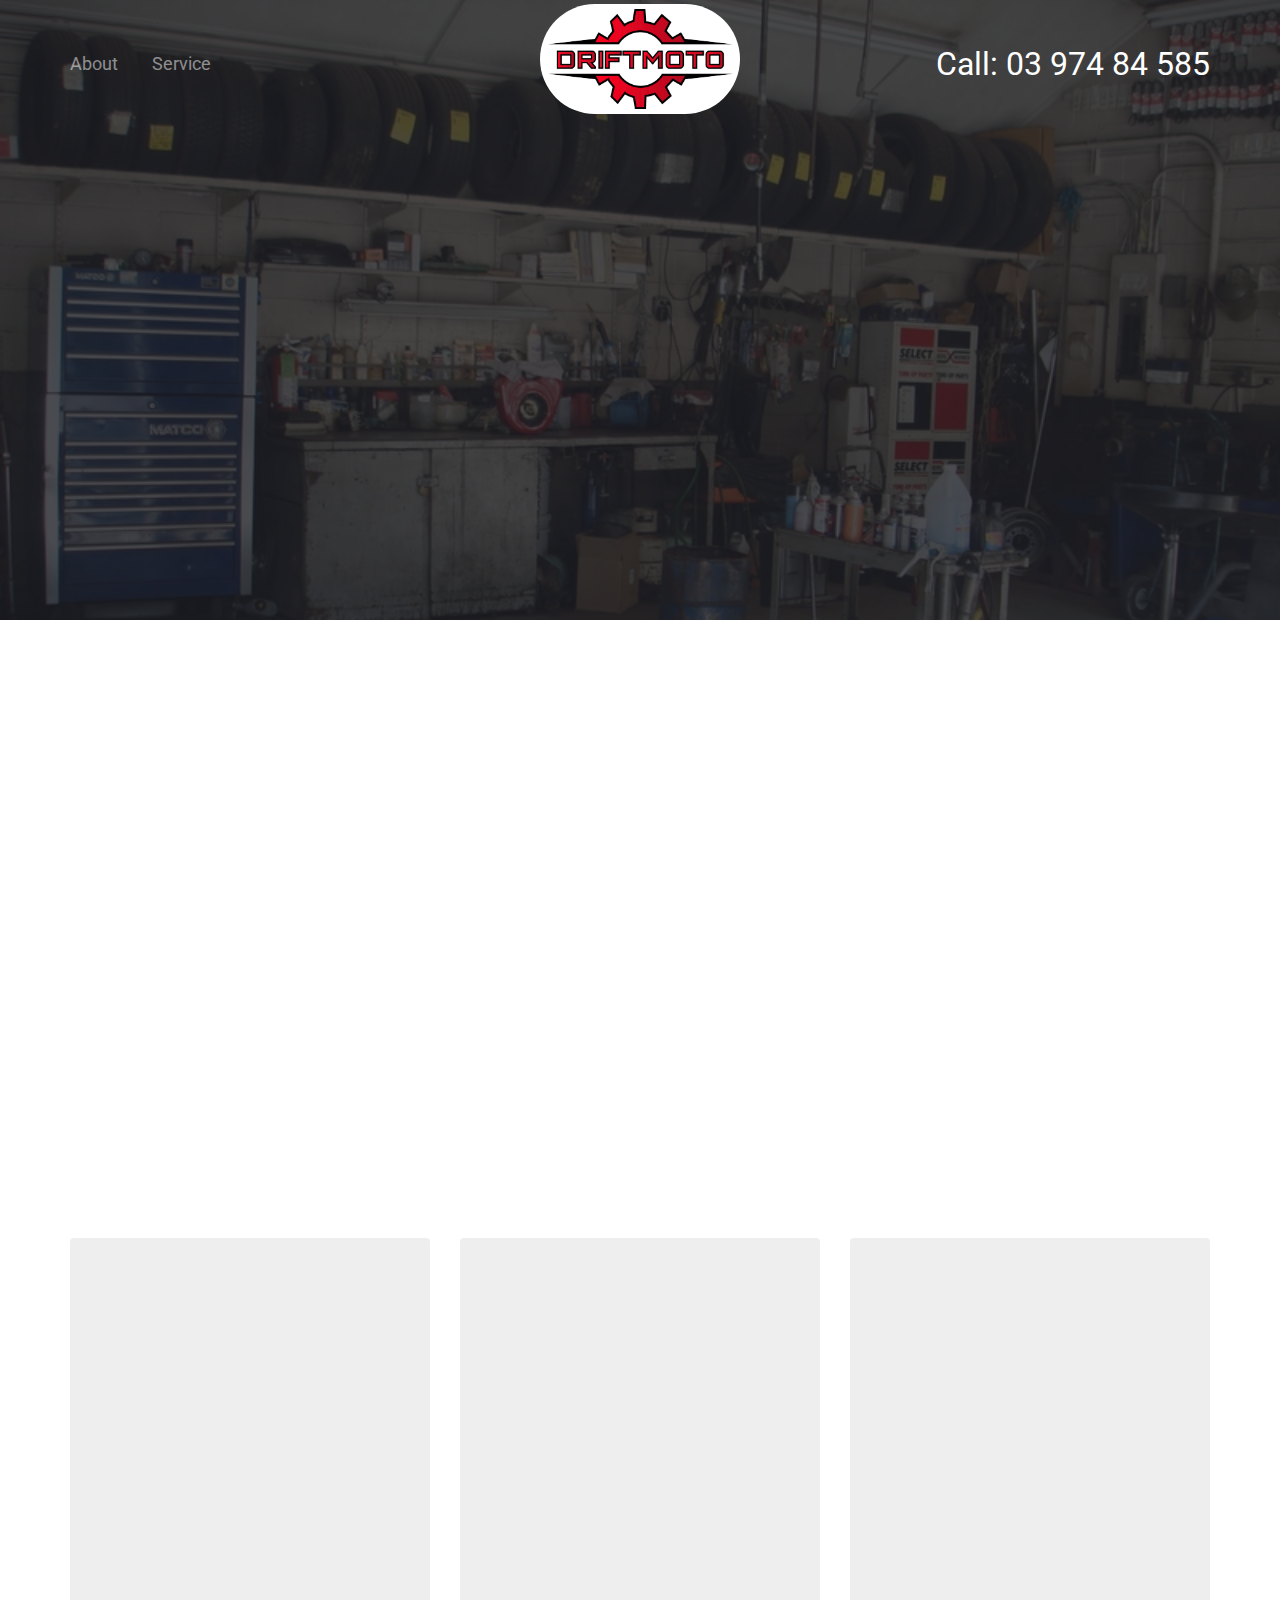
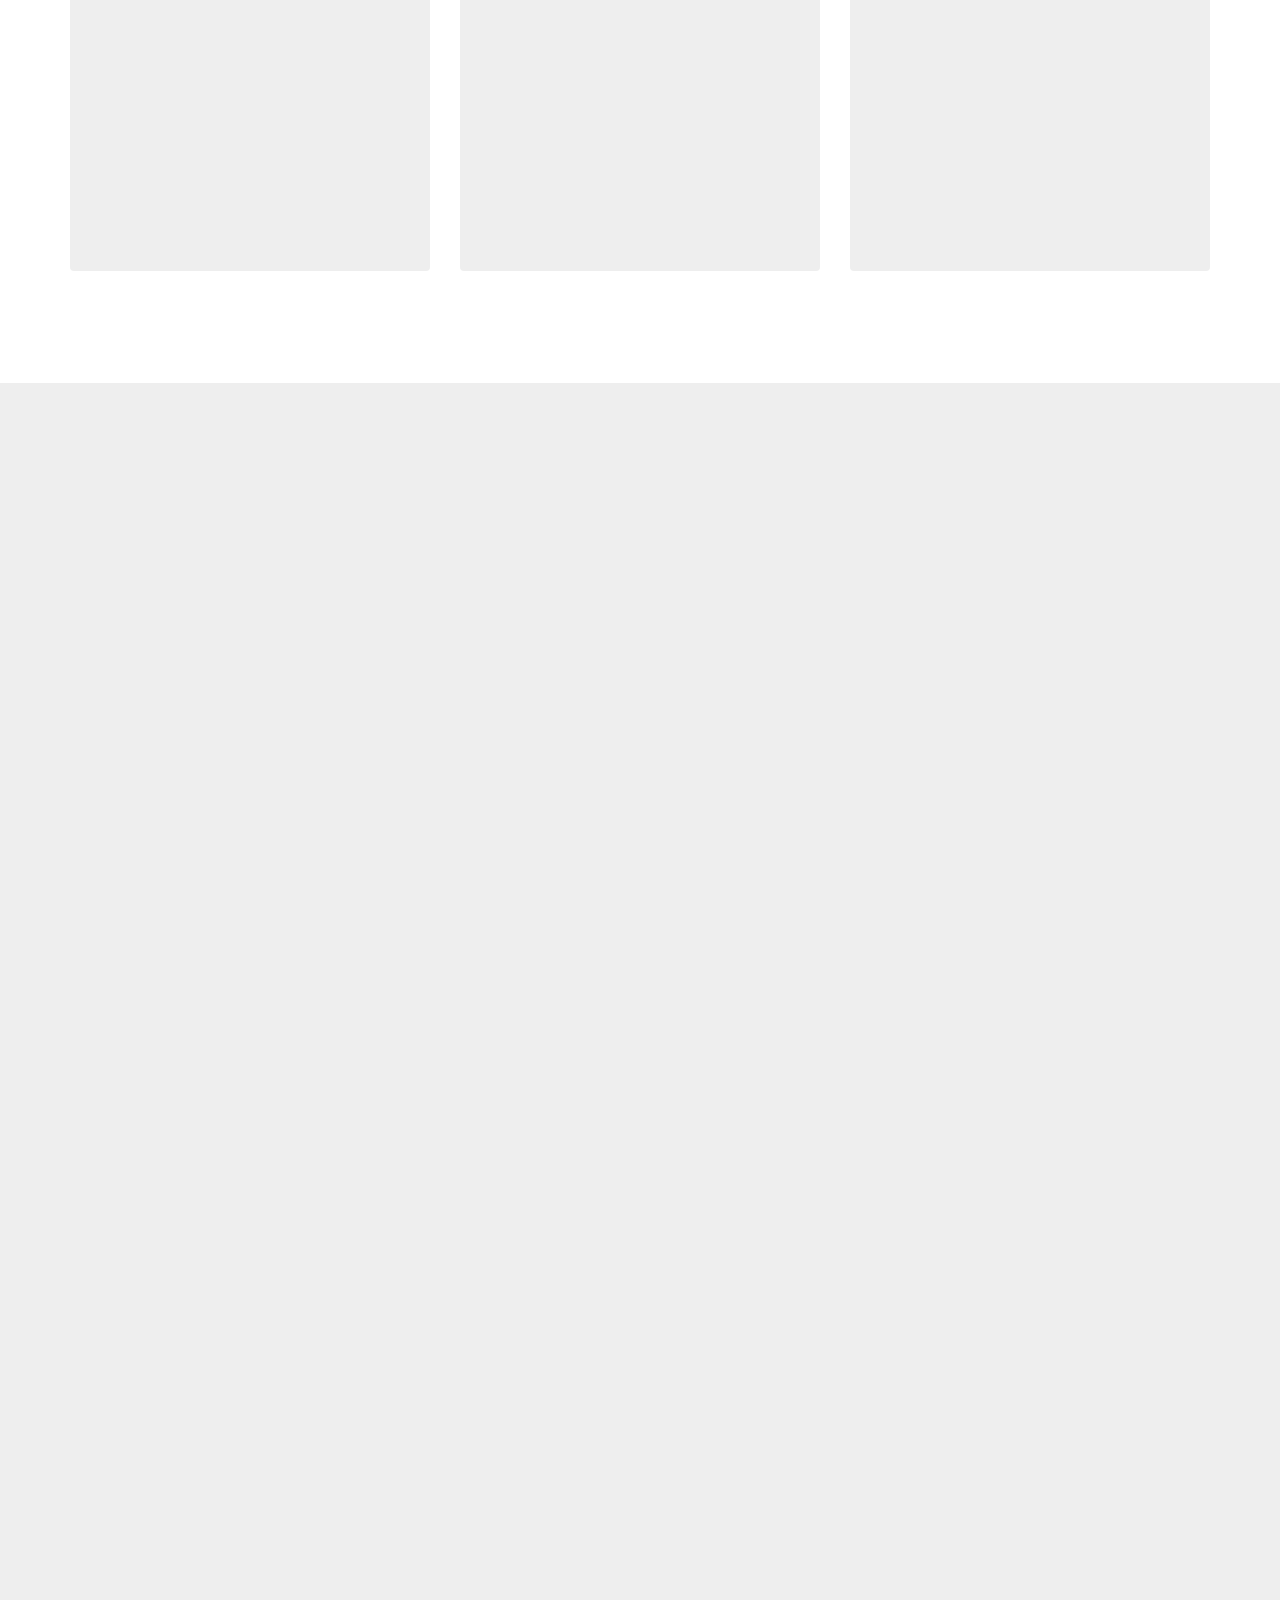
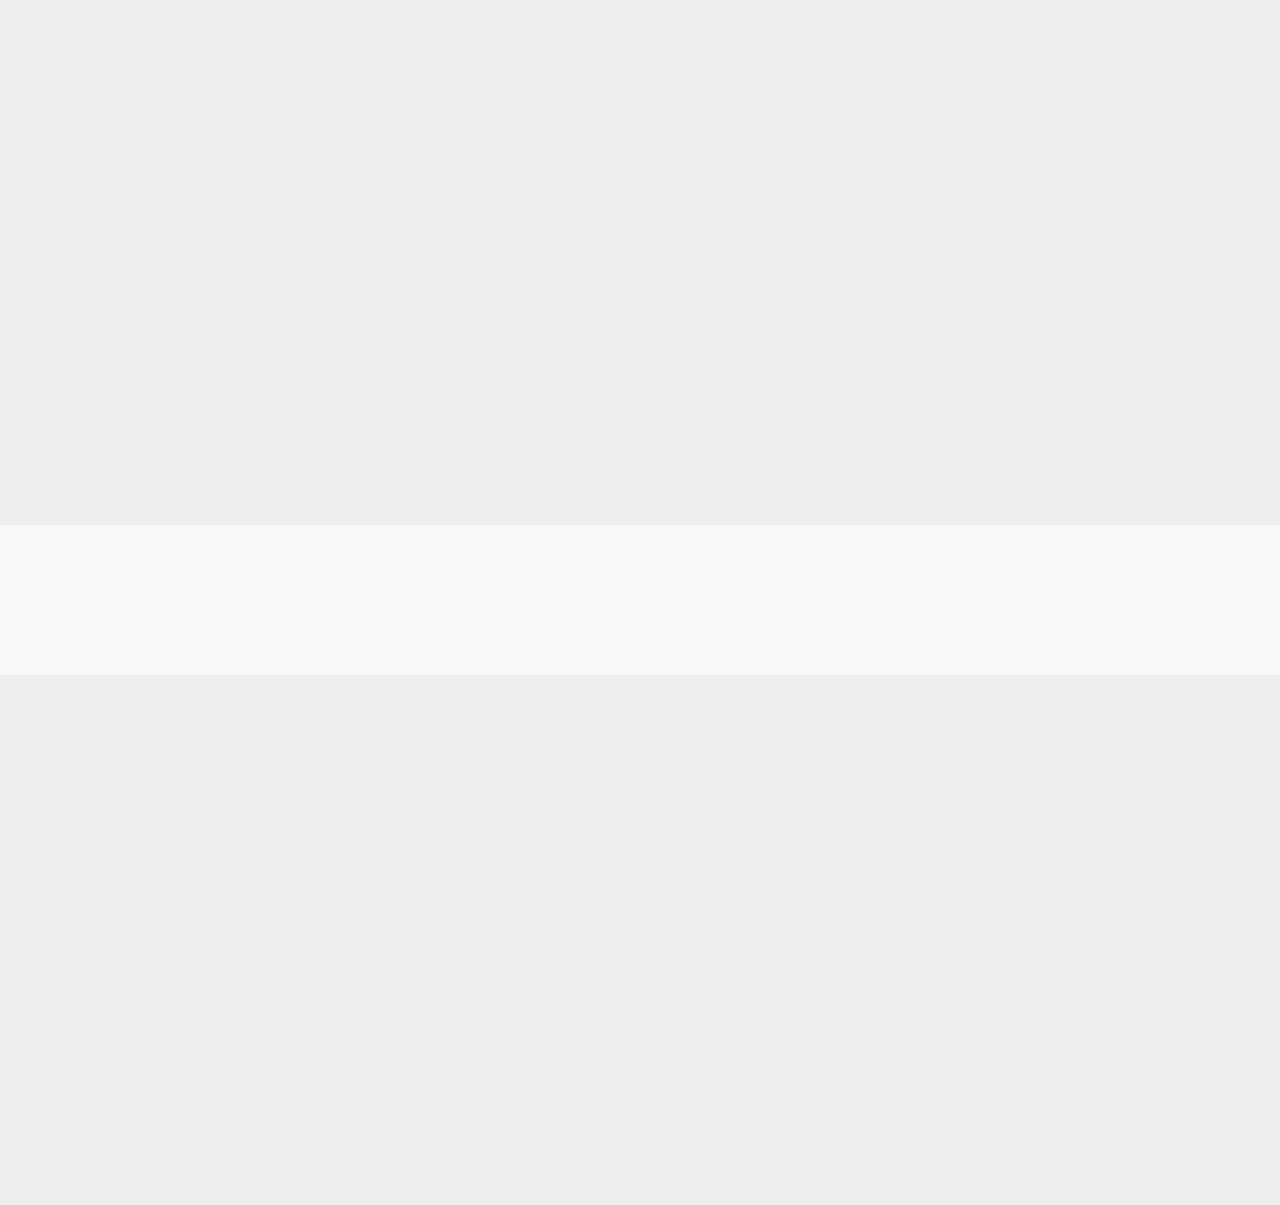
<file: about.html>
<!DOCTYPE html>
<!--[if lt IE 7]>      <html class="no-js lt-ie9 lt-ie8 lt-ie7"> <![endif]-->
<!--[if IE 7]>         <html class="no-js lt-ie9 lt-ie8"> <![endif]-->
<!--[if IE 8]>         <html class="no-js lt-ie9"> <![endif]-->
<!--[if gt IE 8]><!--> <html class="no-js"> <!--<![endif]-->
	<head>
	<meta charset="utf-8">
	<meta http-equiv="X-UA-Compatible" content="IE=edge">
	<title>Driftmoto Melbourne</title>
	<meta name="viewport" content="width=device-width, initial-scale=1">
	<meta name="description" content="Free HTML5 Template by FREEHTML5.CO" />
	<meta name="keywords" content="free html5, free template, free bootstrap, html5, css3, mobile first, responsive" />
	<meta name="author" content="FREEHTML5.CO" />
	<!-- Facebook and Twitter integration -->
	<meta property="og:title" content=""/>
	<meta property="og:image" content=""/>
	<meta property="og:url" content=""/>
	<meta property="og:site_name" content=""/>
	<meta property="og:description" content=""/>
	<meta name="twitter:title" content="" />
	<meta name="twitter:image" content="" />
	<meta name="twitter:url" content="" />
	<meta name="twitter:card" content="" />

	<!-- Place favicon.ico and apple-touch-icon.png in the root directory -->
	<link rel="shortcut icon" href="favicon.ico">

	<link href='https://fonts.googleapis.com/css?family=Roboto:400,100,300,600,400italic,700' rel='stylesheet' type='text/css'>

	<!-- Animate.css -->
	<link rel="stylesheet" href="css/animate.css">
	<!-- Flexslider -->
	<link rel="stylesheet" href="css/flexslider.css">
	<!-- Icomoon Icon Fonts-->
	<link rel="stylesheet" href="css/icomoon.css">
	<!-- Magnific Popup -->
	<link rel="stylesheet" href="css/magnific-popup.css">
	<!-- Bootstrap  -->
	<link rel="stylesheet" href="css/bootstrap.css">
	<!-- Default Theme Style -->
	<link rel="stylesheet" href="css/style.css">
	<link rel="stylesheet" id="theme-switch" href="css/red.css">
	<!-- Modernizr JS -->
	<script src="js/modernizr-2.6.2.min.js"></script>
	<!-- FOR IE9 below -->
	<!--[if lt IE 9]>
	<script src="js/respond.min.js"></script>
	<![endif]-->

	</head>

	<body>

	<!-- Loader -->
	<div class="fh5co-loader"></div>

	<div id="fh5co-page">
		<section id="fh5co-header">
			<div class="container">
				<nav role="navigation">
					<ul class="pull-left left-menu">
						<li><a href="about.html">About</a></li>
						<li><a href="service.html">Service</a></li>
					</ul>
					<h1 id="fh5co-logo"><a href="index.html"><span class="container-icon"><span class="logo-icon"></span></span></a></h1>
					<ul class="pull-right right-menu">
						<li><a href="tel:0397484585">Call: 03 974 84 585</a></li>
					</ul>
				</nav>
			</div>
		</section>
		<!-- #fh5co-header -->

		<section id="fh5co-hero" class="no-js-fullheight" style="background-image: url(images/hero_bg.jpg);" data-next="yes">
			<div class="fh5co-overlay"></div>
			<div class="container">
				<div class="fh5co-intro no-js-fullheight">
					<div class="fh5co-intro-text">
						<!--
							INFO:
							Change the class to 'fh5co-right-position' or 'fh5co-center-position' to change the layout position
							Example:
							<div class="fh5co-right-position">
						-->
						<div class="fh5co-center-position">
							<h2 class="animate-box">Who We Are</h2>
							<h3 class="animate-box">Far far away, behind the word mountains, far from the countries Vokalia and Consonantia, there.</h3>

						</div>
					</div>
				</div>
			</div>
			<div class="fh5co-learn-more animate-box">
				<a href="#" class="scroll-btn">
					<span class="text">Explore more about us</span>
					<span class="arrow"><i class="icon-chevron-down"></i></span>
				</a>
			</div>
		</section>
		<!-- END #fh5co-hero -->


		<div id="fh5co-about">
			<div class="container">
				<div class="row row-bottom-padded-lg">
					<div class="col-md-6">
						<figure class="animate-box">
							<img src="images/img_3.jpg" alt="Free HTML5 Bootstrap Template by FREEHTML5.co" class="img-responsive">
						</figure>
					</div>
					<div class="col-md-6">
						<div class="fh5co-label animate-box">Who We Are</div>
						<h2 class="fh5co-lead animate-box">We Are Thinkers, Innovators, Scientist, etc.</h2>
						<p class="fh5co-sub-lead animate-box">Far far away, behind the word mountains, far from the countries Vokalia and Consonantia, there live the blind texts. Separated they live in Bookmarksgrove right at the coast of the Semantics, a large language ocean. A small river named Duden flows by their place and supplies it with the necessary regelialia. It is a paradisematic country, in which roasted parts of sentences fly into your mouth.</p>
					</div>
				</div>

				<div class="row">
					<div class="col-md-4 col-sm-6 col-xs-12">
						<div class="fh5co-person">
							<figure class="animate-box">
								<img src="images/person5.jpg" alt="Free HTML5 Bootstrap Template by FREEHTML5.co" class="img-responsive">
							</figure>
							<h3 class="fh5co-name animate-box">Jsdfds sdf</h3>
							<h4 class="fh5co-designation animate-box">Founder, Web Developer</h4>
							<p class="fh5co-bio animate-box">Far far away, behind the word mountains, far from the countries Vokalia and Consonantia, there live the blind texts. Separated they live in Bookmarksgrove right at the coast of the Semantics, a large language ocean. A small river named Duden flows by their place and supplies it with the necessary regelialia. It is a paradisematic country, in which roasted parts of sentences fly into your mouth.</p>
							<ul class="fh5co-social">
								<li class="animate-box"><a href="#"><i class="icon-twitter"></i></a></li>
								<li class="animate-box"><a href="#"><i class="icon-dribbble"></i></a></li>
								<li class="animate-box"><a href="#"><i class="icon-globe"></i></a></li>
							</ul>
						</div>
					</div>
					<div class="col-md-4 col-sm-6 col-xs-12">
						<div class="fh5co-person">
							<figure class="animate-box">
								<img src="images/person6.jpg" alt="Free HTML5 Bootstrap Template by FREEHTML5.co" class="img-responsive">
							</figure>
							<h3 class="fh5co-name animate-box">sdfds sdf</h3>
							<h4 class="fh5co-designation animate-box">Founder, Creative Director</h4>
							<p class="fh5co-bio animate-box">Far far away, behind the word mountains, far from the countries Vokalia and Consonantia, there live the blind texts. Separated they live in Bookmarksgrove right at the coast of the Semantics, a large language ocean. A small river named Duden flows by their place and supplies it with the necessary regelialia. It is a paradisematic country, in which roasted parts of sentences fly into your mouth.</p>
							<ul class="fh5co-social">
								<li class="animate-box"><a href="#"><i class="icon-twitter"></i></a></li>
								<li class="animate-box"><a href="#"><i class="icon-github"></i></a></li>
								<li class="animate-box"><a href="#"><i class="icon-globe"></i></a></li>
							</ul>
						</div>
					</div>
					<div class="col-md-4 col-sm-6 col-xs-12">
						<div class="fh5co-person">
							<figure class="animate-box">
								<img src="images/person7.jpg" alt="Free HTML5 Bootstrap Template by FREEHTML5.co" class="img-responsive">
							</figure>
							<h3 class="fh5co-name animate-box">dfgfdg dfg</h3>
							<h4 class="fh5co-designation animate-box">UI Designer &amp; Animator</h4>
							<p class="fh5co-bio animate-box">Far far away, behind the word mountains, far from the countries Vokalia and Consonantia, there live the blind texts. Separated they live in Bookmarksgrove right at the coast of the Semantics, a large language ocean. A small river named Duden flows by their place and supplies it with the necessary regelialia. It is a paradisematic country, in which roasted parts of sentences fly into your mouth.</p>
							<ul class="fh5co-social">
								<li class="animate-box"><a href="#"><i class="icon-twitter"></i></a></li>
								<li class="animate-box"><a href="#"><i class="icon-dribbble"></i></a></li>
								<li class="animate-box"><a href="#"><i class="icon-globe"></i></a></li>
							</ul>
						</div>
					</div>
				</div>
			</div>
		</div>
    <section id="fh5co-features">
			<div class="container">
				<div class="row text-center row-bottom-padded-md">
					<div class="col-md-8 col-md-offset-2">
						<figure class="fh5co-devices animate-box"><img src="images/img_devices.png" alt="Free HTML5 Bootstrap Template" class="img-responsive"></figure>
						<h2 class="fh5co-lead animate-box">Our Values</h2>
						<p class="fh5co-sub-lead animate-box">Far far away, behind the word mountains, far from the countries Vokalia and Consonantia, there live the blind texts. Separated they live in Bookmarksgrove right at the coast of the Semantics, a large language ocean. A small river named Duden flows.</p>
					</div>
				</div>
				<div class="row">
					<div class="col-md-4 col-sm-6 col-xs-12">
						<div class="fh5co-feature">
							<div class="fh5co-icon animate-box">
								<i class="icon-power"></i>
							</div>
							<h3 class="animate-box">Best For Startup</h3>
							<p class="animate-box">Far far away, behind the word mountains, far from the countries Vokalia and Consonantia, there live the blind texts. Separated they live in Bookmarksgrove right .</p>
						</div>
					</div>
					<div class="col-md-4 col-sm-6 col-xs-12">
						<div class="fh5co-feature">
							<div class="fh5co-icon animate-box">
								<i class="icon-flag2"></i>
							</div>
							<h3 class="animate-box">Easy To Use</h3>
							<p class="animate-box">Far far away, behind the word mountains, far from the countries Vokalia and Consonantia, there live the blind texts. Separated they live in Bookmarksgrove right .</p>
						</div>
					</div>
					<div class="clearfix visible-sm-block"></div>
					<div class="col-md-4 col-sm-6 col-xs-12">
						<div class="fh5co-feature">
							<div class="fh5co-icon animate-box">
								<i class="icon-anchor"></i>
							</div>
							<h3 class="animate-box">Robust In Mind</h3>
							<p class="animate-box">Far far away, behind the word mountains, far from the countries Vokalia and Consonantia, there live the blind texts. Separated they live in Bookmarksgrove right .</p>
						</div>
					</div>

					<div class="col-md-4 col-sm-6 col-xs-12">
						<div class="fh5co-feature">
							<div class="fh5co-icon animate-box">
								<i class="icon-paragraph"></i>
							</div>
							<h3 class="animate-box">Beautiful Typography</h3>
							<p class="animate-box">Far far away, behind the word mountains, far from the countries Vokalia and Consonantia, there live the blind texts. Separated they live in Bookmarksgrove right .</p>
						</div>
					</div>
					<div class="clearfix visible-sm-block"></div>
					<div class="col-md-4 col-sm-6 col-xs-12">
						<div class="fh5co-feature">
							<div class="fh5co-icon animate-box">
								<i class="icon-umbrella"></i>
							</div>
							<h3 class="animate-box">Eco Friendly</h3>
							<p class="animate-box">Far far away, behind the word mountains, far from the countries Vokalia and Consonantia, there live the blind texts. Separated they live in Bookmarksgrove right .</p>
						</div>
					</div>
					<div class="col-md-4 col-sm-6 col-xs-12">
						<div class="fh5co-feature">
							<div class="fh5co-icon animate-box">
								<i class="icon-toggle"></i>
							</div>
							<h3 class="animate-box">Wide and Boxed</h3>
							<p class="animate-box">Far far away, behind the word mountains, far from the countries Vokalia and Consonantia, there live the blind texts. Separated they live in Bookmarksgrove right .</p>
						</div>
					</div>

				</div>
			</div>
		</section>

    <section id="fh5co-subscribe">
			<div class="container">

				<h3 class="animate-box"><label for="email">Subscribe to our newsletter</label></h3>
				<form action="#" method="post" class="animate-box">
					<i class="fh5co-icon icon-paper-plane"></i>
					<input type="email" class="form-control" placeholder="Enter your email" id="email" name="email">
					<input type="submit" value="Send" class="btn btn-primary">
				</form>

			</div>
		</section>
		<!-- END #fh5co-subscribe -->
		<!-- END #fh5co-features -->

    		<footer id="fh5co-footer">
    			<div class="container">
    				<div class="row row-bottom-padded-md">
    					<div class="col-md-3 col-sm-6 col-xs-12 animate-box">
    						<div class="fh5co-footer-widget">
    							<h3>Company</h3>
    							<ul class="fh5co-links">
    								<li><a href="#">About Us</a></li>
    								<li><a href="#">Careers</a></li>
    								<li><a href="#">Feature Tour</a></li>
    								<li><a href="#">Pricing</a></li>
    								<li><a href="#">Team</a></li>
    							</ul>
    						</div>
    					</div>

    					<div class="col-md-3 col-sm-6 col-xs-12 animate-box">
    						<div class="fh5co-footer-widget">
    							<h3>Support</h3>
    							<ul class="fh5co-links">
    								<li><a href="#">Knowledge Base</a></li>
    								<li><a href="#">24/7 Call Support</a></li>
    								<li><a href="#">Video Demos</a></li>
    								<li><a href="#">Terms of Use</a></li>
    								<li><a href="#">Privacy Policy</a></li>
    							</ul>
    						</div>
    					</div>

    					<div class="col-md-3 col-sm-6 col-xs-12 animate-box">
    						<div class="fh5co-footer-widget">
    							<h3>Contact Us</h3>
    							<p>
    								<a href="mailto:info@freehtml5.co">info@freehtml5.co</a> <br>
    								198 West 21th Street, <br>
    								Suite 721 New York NY 10016 <br>
    								<a href="tel:+123456789">+12 34  5677 89</a>
    							</p>
    						</div>
    					</div>

    					<div class="col-md-3 col-sm-6 col-xs-12 animate-box">
    						<div class="fh5co-footer-widget">
    							<h3>Follow Us</h3>
    							<ul class="fh5co-social">
    								<li><a href="#"><i class="icon-twitter"></i></a></li>
    								<li><a href="#"><i class="icon-facebook"></i></a></li>
    								<li><a href="#"><i class="icon-google-plus"></i></a></li>
    								<li><a href="#"><i class="icon-instagram"></i></a></li>
    								<li><a href="#"><i class="icon-youtube-play"></i></a></li>
    							</ul>
    						</div>
    					</div>

    				</div>

    			</div>
    			<div class="fh5co-copyright animate-box">
    				<div class="container">
    					<div class="row">
    						<div class="col-md-12">
    							<p class="fh5co-left"><small>&copy; 2016 <a href="index.html">DriftMoto</a>. All Rights Reserved.</small></p>
    							<p class="fh5co-right"><small class="fh5co-right">Designed by <a href="http://talenttree.com.au/" target="_blank">talenttree.com.au</a></small></p>
    						</div>
    					</div>
    				</div>
    			</div>
    		</footer>
    		<!-- END #fh5co-footer -->
    	</div>
    	<!-- END #fh5co-page -->

    	<!-- jQuery -->
    	<script src="js/jquery.min.js"></script>
    	<!-- jQuery Easing -->
    	<script src="js/jquery.easing.1.3.js"></script>
    	<!-- Bootstrap -->
    	<script src="js/bootstrap.min.js"></script>
    	<!-- Waypoints -->
    	<script src="js/jquery.waypoints.min.js"></script>
    	<!-- Flexslider -->
    	<script src="js/jquery.flexslider-min.js"></script>
    	<!-- Magnific Popup -->
    	<script src="js/jquery.magnific-popup.min.js"></script>
    	<script src="js/magnific-popup-options.js"></script>

    	<!-- For demo purposes only styleswitcher ( You may delete this anytime ) -->
    	<script src="js/jquery.style.switcher.js"></script>
    	<script>
    		$(function(){
    			$('#colour-variations ul').styleSwitcher({
    				defaultThemeId: 'theme-switch',
    				hasPreview: false,
    				cookie: {
    		          	expires: 30,
    		          	isManagingLoad: true
    		      	}
    			});
    			$('.option-toggle').click(function() {
    				$('#colour-variations').toggleClass('sleep');
    			});
    		});
    	</script>
    	<!-- End demo purposes only -->

    	<!-- Main JS (Do not remove) -->
    	<script src="js/main.js"></script>

    	<!--
    	INFO:
    	jQuery Cookie for Demo Purposes Only.
    	The code below is to toggle the layout to boxed or wide
    	-->
    	<script src="js/jquery.cookie.js"></script>
    	<script>
    		$(function(){

    			if ( $.cookie('layoutCookie') != '' ) {
    				$('body').addClass($.cookie('layoutCookie'));
    			}

    			$('a[data-layout="boxed"]').click(function(event){
    				event.preventDefault();
    				$.cookie('layoutCookie', 'boxed', { expires: 7, path: '/'});
    				$('body').addClass($.cookie('layoutCookie')); // the value is boxed.
    			});

    			$('a[data-layout="wide"]').click(function(event){
    				event.preventDefault();
    				$('body').removeClass($.cookie('layoutCookie')); // the value is boxed.
    				$.removeCookie('layoutCookie', { path: '/' }); // remove the value of our cookie 'layoutCookie'
    			});
    		});
    	</script>


    	</body>
    </html>
</file>
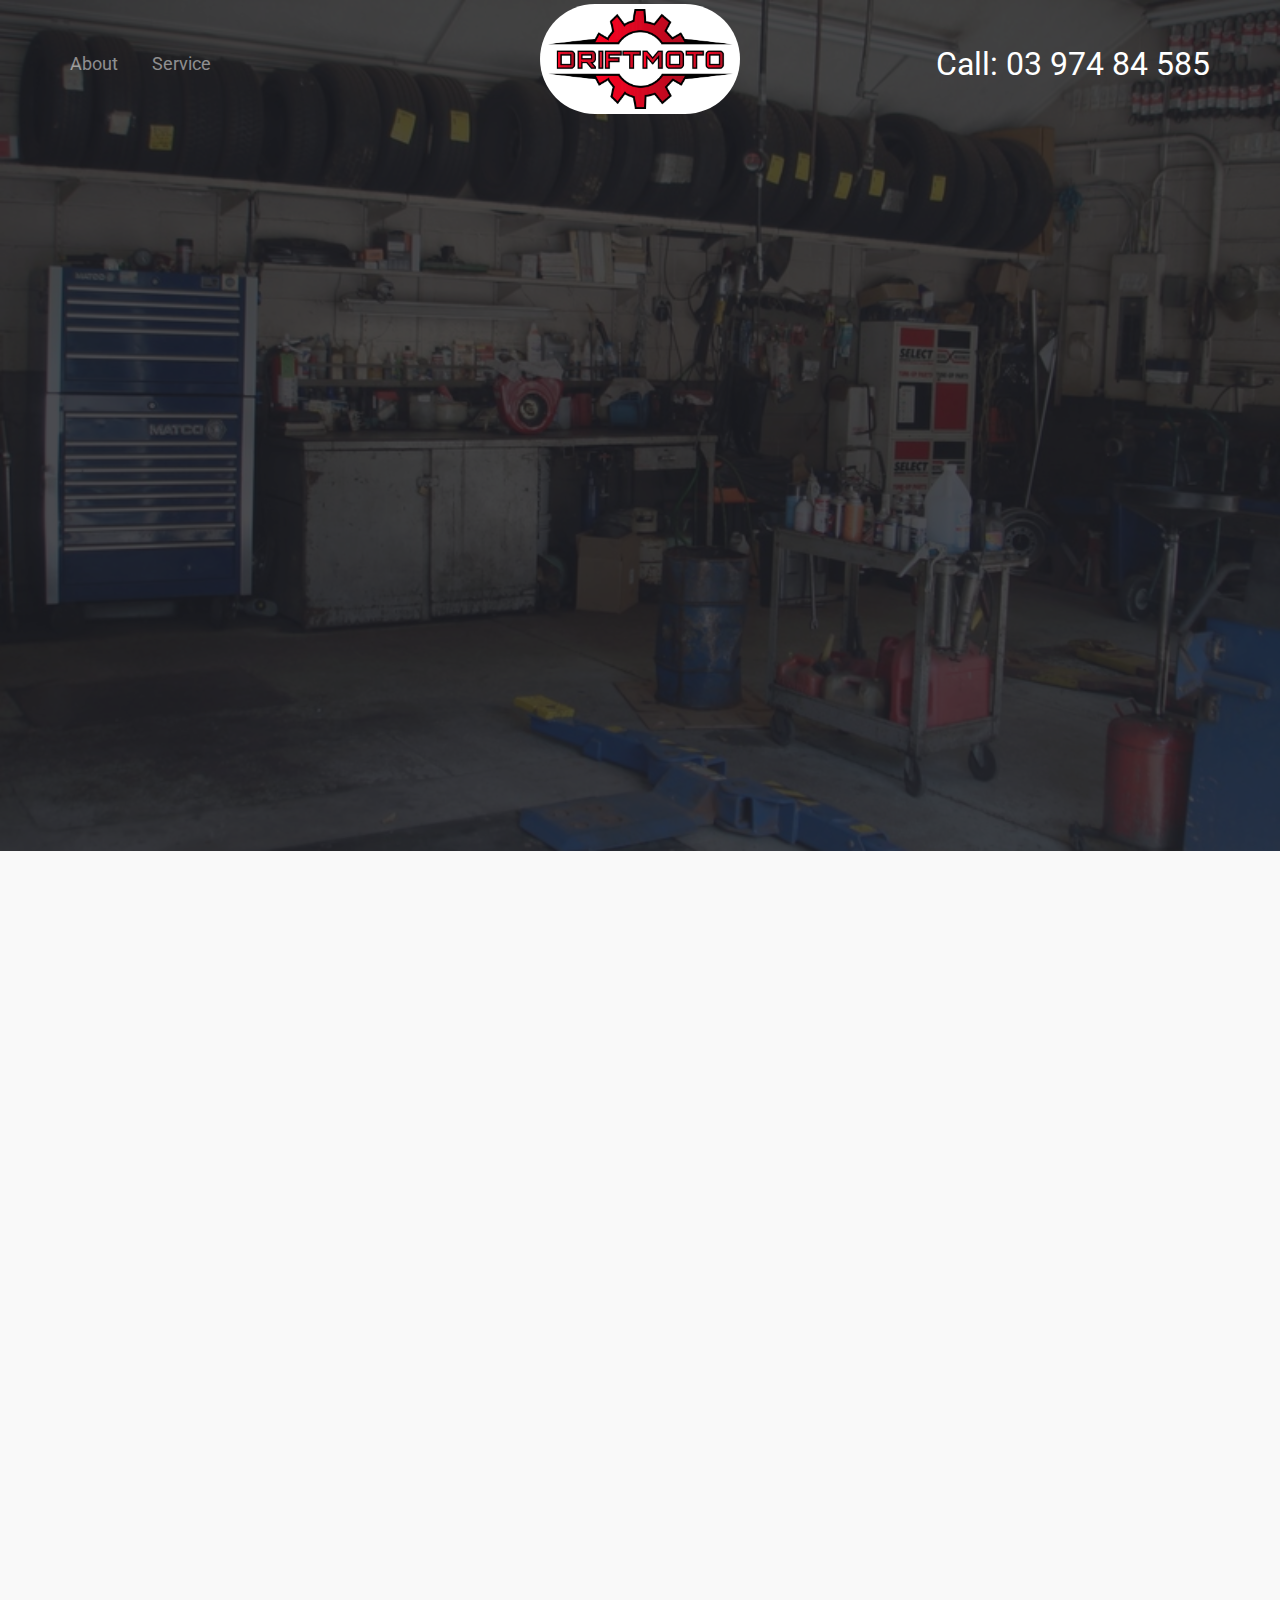
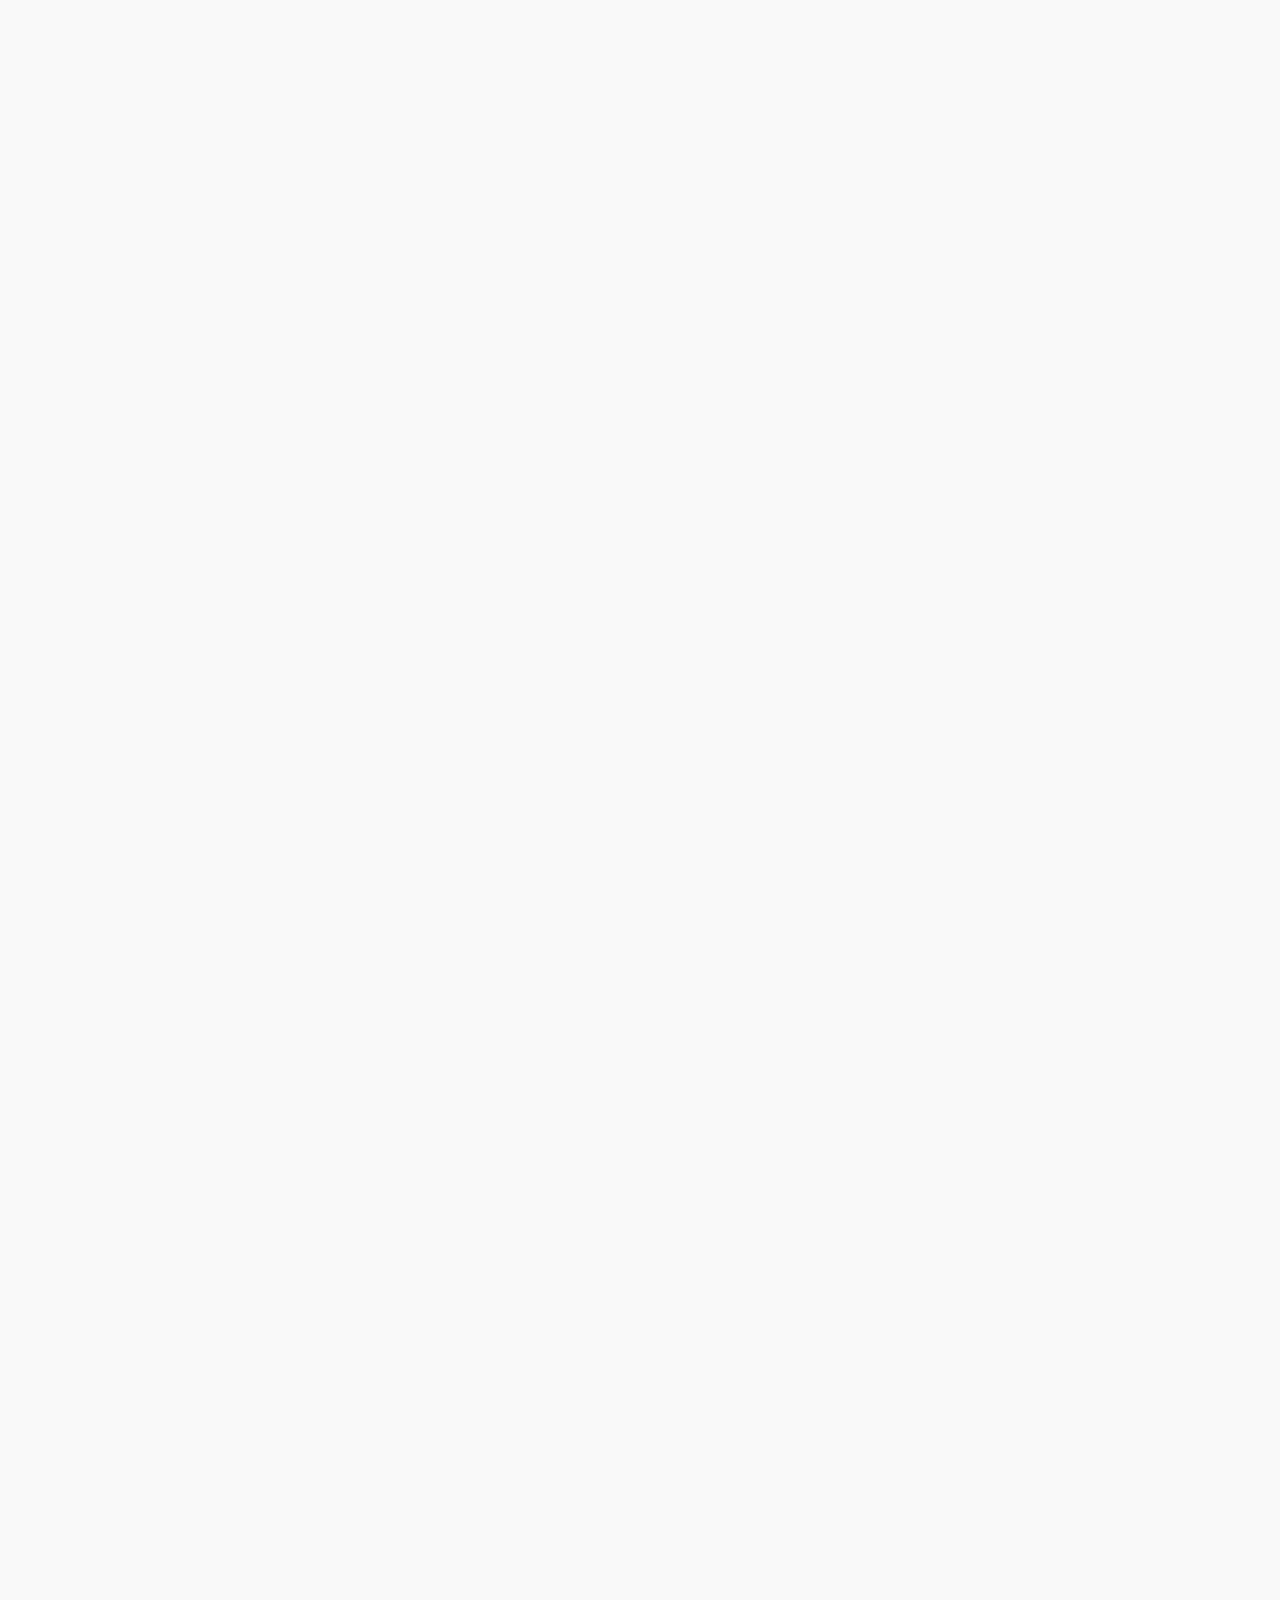
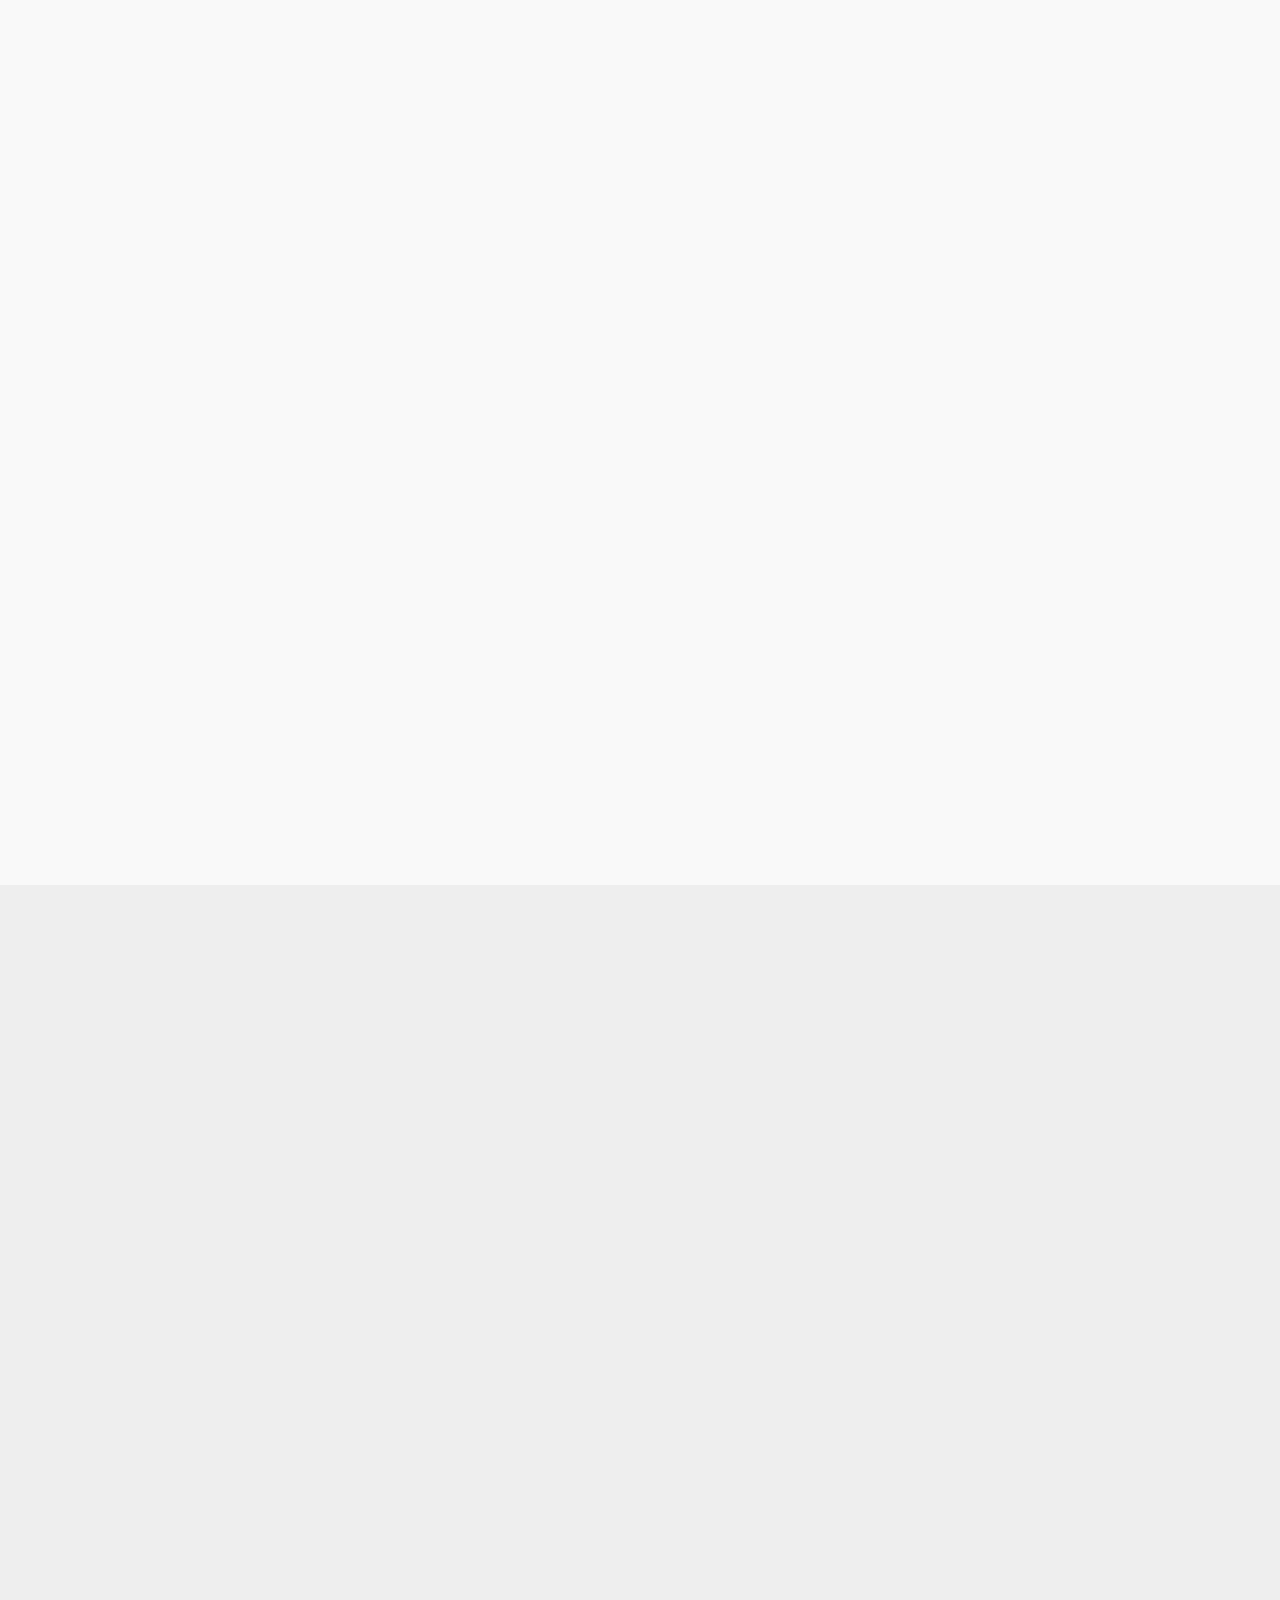
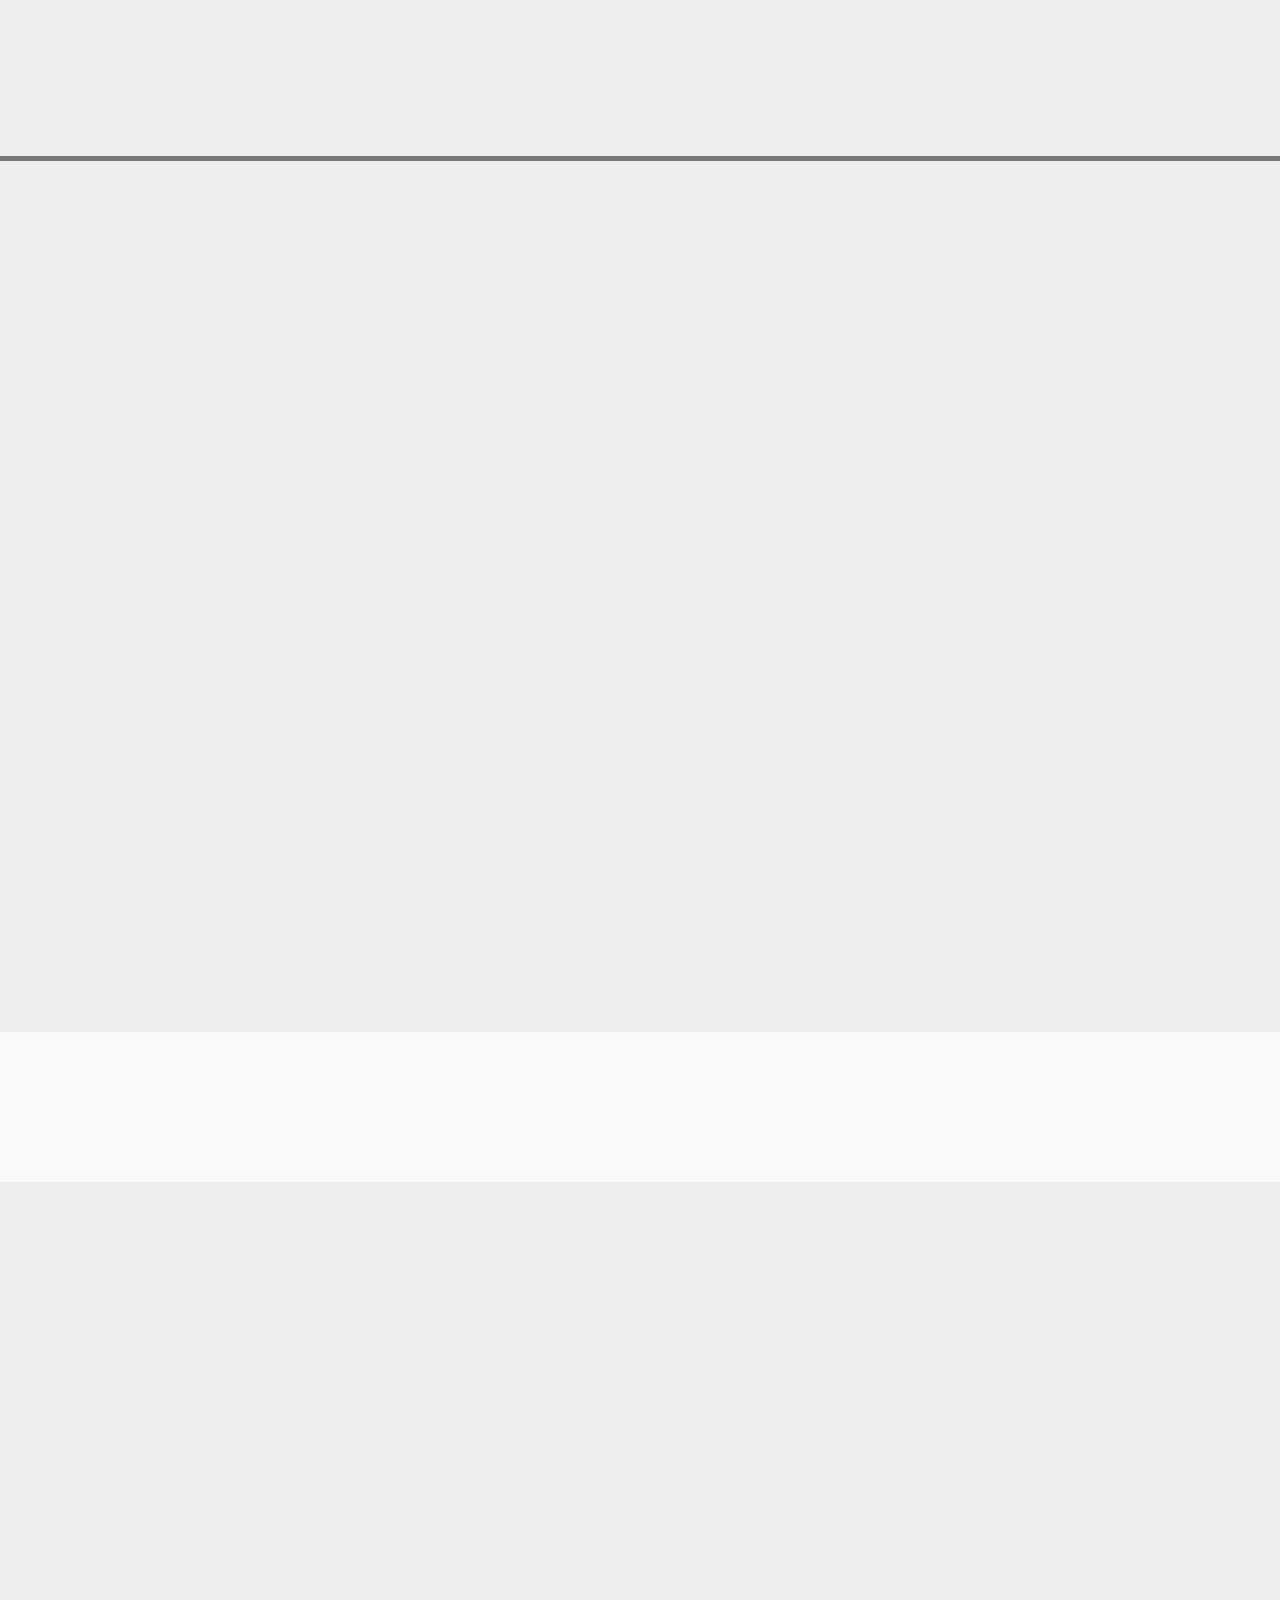
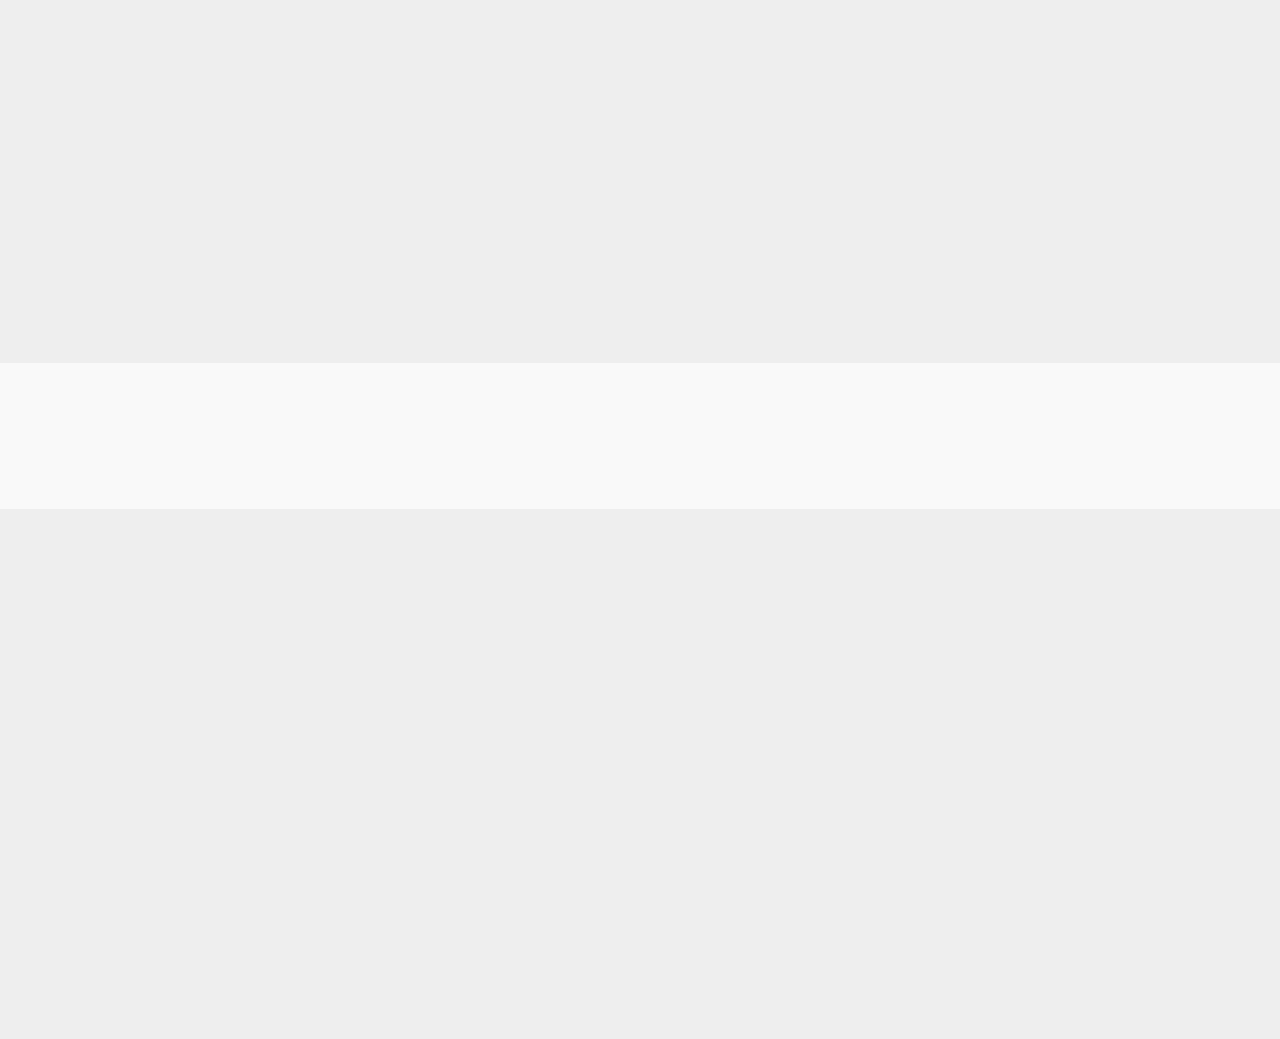
<file: service.html>
<!DOCTYPE html>
<!--[if lt IE 7]>      <html class="no-js lt-ie9 lt-ie8 lt-ie7"> <![endif]-->
<!--[if IE 7]>         <html class="no-js lt-ie9 lt-ie8"> <![endif]-->
<!--[if IE 8]>         <html class="no-js lt-ie9"> <![endif]-->
<!--[if gt IE 8]><!--> <html class="no-js"> <!--<![endif]-->
	<head>
	<meta charset="utf-8">
	<meta http-equiv="X-UA-Compatible" content="IE=edge">
	<title>Driftmoto Melbourne</title>
	<meta name="viewport" content="width=device-width, initial-scale=1">
	<meta name="description" content="Free HTML5 Template by FREEHTML5.CO" />
	<meta name="keywords" content="free html5, free template, free bootstrap, html5, css3, mobile first, responsive" />
	<meta name="author" content="FREEHTML5.CO" />
	<!-- Facebook and Twitter integration -->
	<meta property="og:title" content=""/>
	<meta property="og:image" content=""/>
	<meta property="og:url" content=""/>
	<meta property="og:site_name" content=""/>
	<meta property="og:description" content=""/>
	<meta name="twitter:title" content="" />
	<meta name="twitter:image" content="" />
	<meta name="twitter:url" content="" />
	<meta name="twitter:card" content="" />

	<!-- Place favicon.ico and apple-touch-icon.png in the root directory -->
	<link rel="shortcut icon" href="favicon.ico">

	<link href='https://fonts.googleapis.com/css?family=Roboto:400,100,300,600,400italic,700' rel='stylesheet' type='text/css'>

	<!-- Animate.css -->
	<link rel="stylesheet" href="css/animate.css">
	<!-- Flexslider -->
	<link rel="stylesheet" href="css/flexslider.css">
	<!-- Icomoon Icon Fonts-->
	<link rel="stylesheet" href="css/icomoon.css">
	<!-- Magnific Popup -->
	<link rel="stylesheet" href="css/magnific-popup.css">
	<!-- Bootstrap  -->
	<link rel="stylesheet" href="css/bootstrap.css">
	<!-- Default Theme Style -->
	<link rel="stylesheet" href="css/style.css">
	<link rel="stylesheet" id="theme-switch" href="css/red.css">
	<!-- Modernizr JS -->
	<script src="js/modernizr-2.6.2.min.js"></script>
	<!-- FOR IE9 below -->
	<!--[if lt IE 9]>
	<script src="js/respond.min.js"></script>
	<![endif]-->

	</head>

	<body>

	<!-- Loader -->
	<div class="fh5co-loader"></div>

	<div id="fh5co-page">
		<section id="fh5co-header">
			<div class="container">
				<nav role="navigation">
					<ul class="pull-left left-menu">
						<li><a href="about.html">About</a></li>
						<li><a href="service.html">Service</a></li>
					</ul>
					<h1 id="fh5co-logo"><a href="index.html"><span class="container-icon"><span class="logo-icon"></span></span></a></h1>
					<ul class="pull-right right-menu">
						<li><a href="tel:0397484585">Call: 03 974 84 585</a></li>
					</ul>
				</nav>
			</div>
		</section>
		<!-- #fh5co-header -->

		<section id="fh5co-hero" class="js-fullheight" style="background-image: url(images/service_bg.jpg);" data-next="yes">
			<div class="fh5co-overlay"></div>
			<div class="container">
				<div class="fh5co-intro js-fullheight">
					<div class="fh5co-intro-text">
						<!--
							INFO:
							Change the class to 'fh5co-right-position' or 'fh5co-center-position' to change the layout position
							Example:
							<div class="fh5co-right-position">
						-->
						<div class="fh5co-left-position">
							<h2 class="animate-box">Create Awesome Things for Better Web</h2>
							<p class="animate-box"><a href="tel:0451940111" class="btn btn-outline popup-vimeo btn-video"><i class="glyphicon glyphicon-phone"></i> Call Us Now</a></p>
						</div>
					</div>
				</div>
			</div>
			<div class="fh5co-learn-more animate-box">
				<a href="#" class="scroll-btn">
					<span class="text">Explore more about us</span>
					<span class="arrow"><i class="icon-chevron-down"></i></span>
				</a>
			</div>
		</section>
		<!-- END #fh5co-hero -->


		<section id="fh5co-projects">
			<div class="container">
				<div class="row row-bottom-padded-md">
					<div class="col-md-6 col-md-offset-3 text-center">
						<h2 class="fh5co-lead animate-box">Our Services</h2>
						<p class="fh5co-sub-lead animate-box">Far far away, behind the word mountains, far from the countries Vokalia and Consonantia, there live the blind texts. </p>
					</div>
				</div>
				<div class="row">

					<div class="col-md-4 col-sm-6 col-xxs-12 animate-box">
						<a href="#fh5co-features-2" class="fh5co-project-item">
							<img src="images/img_1.jpg" alt="Image" class="img-responsive">
							<div class="fh5co-text">
								<h2>Log Book Servicing</h2>
								<p>Far far away, behind the word mountains, far from the countries Vokalia..</p>
							</div>
						</a>
					</div>

					<div class="col-md-4 col-sm-6 col-xxs-12 animate-box">
						<a href="#get-quote" class="fh5co-project-item">
							<img src="images/img_2.jpg" alt="Image" class="img-responsive">
							<div class="fh5co-text">
								<h2>Suspension</h2>
								<p>Far far away, behind the word mountains, far from the countries Vokalia..</p>
							</div>
						</a>
					</div>

					<div class="col-md-4 col-sm-6 col-xxs-12 animate-box">
						<a href="#get-quote" class="fh5co-project-item ">
							<img src="images/img_3.jpg" alt="Image" class="img-responsive">
							<div class="fh5co-text">
								<h2>Fuel Injection Services</h2>
								<p>Far far away, behind the word mountains, far from the countries Vokalia..</p>
							</div>
						</a>
					</div>

					<div class="col-md-4 col-sm-6 col-xxs-12 animate-box">
						<a href="#get-quote" class="fh5co-project-item ">
							<img src="images/img_4.jpg" alt="Image" class="img-responsive">
							<div class="fh5co-text">
								<h2>Clutches</h2>
								<p>Far far away, behind the word mountains, far from the countries Vokalia..</p>
							</div>
						</a>
					</div>

					<div class="col-md-4 col-sm-6 col-xxs-12 animate-box">
						<a href="#get-quote" class="fh5co-project-item ">
							<img src="images/img_5.jpg" alt="Image" class="img-responsive">
							<div class="fh5co-text">
								<h2>Brakes</h2>
								<p>Far far away, behind the word mountains, far from the countries Vokalia..</p>
							</div>
						</a>
					</div>

					<div class="col-md-4 col-sm-6 col-xxs-12 animate-box">
						<a href="#get-quote" class="fh5co-project-item ">
							<img src="images/img_6.jpg" alt="Image" class="img-responsive">
							<div class="fh5co-text">
								<h2>Auto Transmission</h2>
								<p>Far far away, behind the word mountains, far from the countries Vokalia..</p>
							</div>
						</a>
					</div>

          <div class="col-md-4 col-sm-6 col-xxs-12 animate-box">
						<a href="#fh5co-features-3" class="fh5co-project-item ">
							<img src="images/img_7.jpg" alt="Image" class="img-responsive">
							<div class="fh5co-text">
								<h2>All Mechanical Repairs</h2>
								<p>Far far away, behind the word mountains, far from the countries Vokalia..</p>
							</div>
						</a>
					</div>


				</div>
			</div>
		</section>
		<!-- END #fh5co-projects -->



		<section id="fh5co-features-2">
			<div class="container">
				<div class="col-md-6 col-md-push-6">
					<figure class="fh5co-feature-image animate-box">
						<img src="images/f2.jpg" alt="Free HTML5 Bootstrap Template by FREEHTML5.co">
					</figure>
				</div>
				<div class="col-md-6 col-md-pull-6">
					<span class="fh5co-label animate-box">More Detials</span>
					<h2 class="fh5co-lead animate-box">Log Book Servicing</h2>
					<div class="fh5co-feature">
						<div class="fh5co-icon animate-box"><i class="icon-check2"></i></div>
						<div class="fh5co-text animate-box">
							<h3>Beautiful Typography</h3>
							<p>Far far away, behind the word mountains, far from the countries Vokalia and Consonantia, there live the blind texts. </p>
						</div>
					</div>
					<div class="fh5co-feature">
						<div class="fh5co-icon animate-box"><i class="icon-check2"></i></div>
						<div class="fh5co-text animate-box">
							<h3>Eco Friendly</h3>
							<p>Far far away, behind the word mountains, far from the countries Vokalia and Consonantia, there live the blind texts. </p>
						</div>
					</div>
					<div class="fh5co-feature">
						<div class="fh5co-icon animate-box"><i class="icon-check2"></i></div>
						<div class="fh5co-text animate-box">
							<h3>Wide and Boxed</h3>
							<p>Far far away, behind the word mountains, far from the countries Vokalia and Consonantia, there live the blind texts. </p>
						</div>
					</div>

					<div class="fh5co-btn-action animate-box">
						<a href="tel:0451940111"class="btn btn-primary btn-cta">Get A Quote</a>
					</div>

				</div>
			</div>
		</section>
		<!-- END #fh5co-features-2 -->
		<section id="fh5co-features-3">
			<div class="container">
				<div class="col-md-6 col-md-pull-8">
					<figure class="fh5co-feature-image animate-box">
						<img src="images/f2.jpg" alt="Free HTML5 Bootstrap Template by FREEHTML5.co">
					</figure>
				</div>
				<div class="col-md-6">
					<span class="fh5co-label animate-box">More Details</span>
					<h2 class="fh5co-lead animate-box">All Mechanical Repairs</h2>
					<div class="fh5co-feature animate-box">
						<div class="fh5co-icon"><i class="icon-paragraph"></i></div>
						<div class="fh5co-text">
							<h3>Beautiful Typography</h3>
							<p>Far far away, behind the word mountains, far from the countries Vokalia and Consonantia, there live the blind texts. </p>
						</div>
					</div>
					<div class="fh5co-feature animate-box">
						<div class="fh5co-icon"><i class="icon-umbrella"></i></div>
						<div class="fh5co-text">
							<h3>Eco Friendly</h3>
							<p>Far far away, behind the word mountains, far from the countries Vokalia and Consonantia, there live the blind texts. </p>
						</div>
					</div>
					<div class="fh5co-feature animate-box">
						<div class="fh5co-icon"><i class="icon-toggle"></i></div>
						<div class="fh5co-text">
							<h3>Wide and Boxed</h3>
							<p>Far far away, behind the word mountains, far from the countries Vokalia and Consonantia, there live the blind texts. </p>
						</div>
					</div>

					<div class="fh5co-btn-action animate-box">
						<a href="tel:0451940111"class="btn btn-primary btn-cta">Get A Quote</a>
					</div>

				</div>
			</div>
		</section>
		<!-- END #fh5co-features-3 -->

      <section id="fh5co-subscribe">
        <div class="container">

          <h3 class="animate-box"><label for="email">Subscribe to our newsletter</label></h3>
          <form action="#" method="post" class="animate-box">
            <i class="fh5co-icon icon-paper-plane"></i>
            <input type="email" class="form-control" placeholder="Enter your email" id="email" name="email">
            <input type="submit" value="Send" class="btn btn-primary">
          </form>

        </div>
      </section>
      <!-- END #fh5co-subscribe -->


		<section id="fh5co-testimonials">
			<div class="container">
				<div class="row row-bottom-padded-sm">
					<div class="col-md-6 col-md-offset-3 text-center">
						<div class="fh5co-label animate-box">Testimonials</div>
						<h2 class="fh5co-lead animate-box">Join our family of Happy Customers</h2>
					</div>
				</div>
				<div class="row">
					<div class="col-md-8 col-md-offset-2 text-center animate-box">
						<div class="flexslider">
					  		<ul class="slides">
							   <li>
							      <blockquote>
							      	<p>&ldquo;Creativity is just connecting things. When you ask creative people how they did something, they feel a little guilty because they didn’t really do it, they just saw something. It seemed obvious to them after a while.&rdquo;</p>
							      	<p><cite>&mdash; Steve Jobs</cite></p>
							      </blockquote>
							   </li>
							   <li>
							    	<blockquote>
							      	<p>&ldquo;I think design would be better if designers were much more skeptical about its applications. If you believe in the potency of your craft, where you choose to dole it out is not something to take lightly.&rdquo;</p>
							      	<p><cite>&mdash; Frank Chimero</cite></p>
							      </blockquote>
							   </li>
							   <li>
							    	<blockquote>
							      	<p>&ldquo;Design must be functional and functionality must be translated into visual aesthetics, without any reliance on gimmicks that have to be explained.&rdquo;</p>
							      	<p><cite>&mdash; Ferdinand A. Porsche</cite></p>
							      </blockquote>
							   </li>
							</ul>
						</div>
						<div class="flexslider-controls">
						   <ol class="flex-control-nav">
						      <li class="animate-box"><img src="images/person4.jpg" alt="Free HTML5 Bootstrap Template by FREEHTML5.co"></li>
						      <li class="animate-box"><img src="images/person2.jpg" alt="Free HTML5 Bootstrap Template by FREEHTML5.co"></li>
						      <li class="animate-box"><img src="images/person3.jpg" alt="Free HTML5 Bootstrap Template by FREEHTML5.co"></li>
						   </ol>
						</div>
					</div>
				</div>
			</div>
		</section>
		<!-- END #fh5co-testimonials -->

    <section id="get-quote" class="fh5co-quote">
      <div class="container">
        <div class="animate-box">
          <span>Get a Quick Quote</span>
          <a href="tel:0451940111" class="btn btn-outline popup-vimeo btn-video"><i class="glyphicon glyphicon-phone"></i> Call Us Now</a>
        </div>
      </div>
    </section>
  		<!-- END #fh5co-subscribe -->

		<footer id="fh5co-footer">
			<div class="container">
				<div class="row row-bottom-padded-md">
					<div class="col-md-3 col-sm-6 col-xs-12 animate-box">
						<div class="fh5co-footer-widget">
							<h3>Company</h3>
							<ul class="fh5co-links">
								<li><a href="#">About Us</a></li>
								<li><a href="#">Careers</a></li>
								<li><a href="#">Feature Tour</a></li>
								<li><a href="#">Pricing</a></li>
								<li><a href="#">Team</a></li>
							</ul>
						</div>
					</div>

					<div class="col-md-3 col-sm-6 col-xs-12 animate-box">
						<div class="fh5co-footer-widget">
							<h3>Support</h3>
							<ul class="fh5co-links">
								<li><a href="#">Knowledge Base</a></li>
								<li><a href="#">24/7 Call Support</a></li>
								<li><a href="#">Video Demos</a></li>
								<li><a href="#">Terms of Use</a></li>
								<li><a href="#">Privacy Policy</a></li>
							</ul>
						</div>
					</div>

					<div class="col-md-3 col-sm-6 col-xs-12 animate-box">
						<div class="fh5co-footer-widget">
							<h3>Contact Us</h3>
							<p>
								<a href="mailto:info@freehtml5.co">info@freehtml5.co</a> <br>
								198 West 21th Street, <br>
								Suite 721 New York NY 10016 <br>
								<a href="tel:+123456789">+12 34  5677 89</a>
							</p>
						</div>
					</div>

					<div class="col-md-3 col-sm-6 col-xs-12 animate-box">
						<div class="fh5co-footer-widget">
							<h3>Follow Us</h3>
							<ul class="fh5co-social">
								<li><a href="#"><i class="icon-twitter"></i></a></li>
								<li><a href="#"><i class="icon-facebook"></i></a></li>
								<li><a href="#"><i class="icon-google-plus"></i></a></li>
								<li><a href="#"><i class="icon-instagram"></i></a></li>
								<li><a href="#"><i class="icon-youtube-play"></i></a></li>
							</ul>
						</div>
					</div>

				</div>

			</div>
			<div class="fh5co-copyright animate-box">
				<div class="container">
					<div class="row">
						<div class="col-md-12">
							<p class="fh5co-left"><small>&copy; 2016 <a href="index.html">DriftMoto</a>. All Rights Reserved.</small></p>
							<p class="fh5co-right"><small class="fh5co-right">Designed by <a href="http://talenttree.com.au/" target="_blank">talenttree.com.au</a></small></p>
						</div>
					</div>
				</div>
			</div>
		</footer>
		<!-- END #fh5co-footer -->
	</div>
	<!-- END #fh5co-page -->

	<!-- jQuery -->
	<script src="js/jquery.min.js"></script>
	<!-- jQuery Easing -->
	<script src="js/jquery.easing.1.3.js"></script>
	<!-- Bootstrap -->
	<script src="js/bootstrap.min.js"></script>
	<!-- Waypoints -->
	<script src="js/jquery.waypoints.min.js"></script>
	<!-- Flexslider -->
	<script src="js/jquery.flexslider-min.js"></script>
	<!-- Magnific Popup -->
	<script src="js/jquery.magnific-popup.min.js"></script>
	<script src="js/magnific-popup-options.js"></script>

	<!-- For demo purposes only styleswitcher ( You may delete this anytime ) -->
	<script src="js/jquery.style.switcher.js"></script>
	<script>
		$(function(){
			$('#colour-variations ul').styleSwitcher({
				defaultThemeId: 'theme-switch',
				hasPreview: false,
				cookie: {
		          	expires: 30,
		          	isManagingLoad: true
		      	}
			});
			$('.option-toggle').click(function() {
				$('#colour-variations').toggleClass('sleep');
			});
		});
	</script>
	<!-- End demo purposes only -->

	<!-- Main JS (Do not remove) -->
	<script src="js/main.js"></script>

	<!--
	INFO:
	jQuery Cookie for Demo Purposes Only.
	The code below is to toggle the layout to boxed or wide
	-->
	<script src="js/jquery.cookie.js"></script>
	<script>
		$(function(){

			if ( $.cookie('layoutCookie') != '' ) {
				$('body').addClass($.cookie('layoutCookie'));
			}

			$('a[data-layout="boxed"]').click(function(event){
				event.preventDefault();
				$.cookie('layoutCookie', 'boxed', { expires: 7, path: '/'});
				$('body').addClass($.cookie('layoutCookie')); // the value is boxed.
			});

			$('a[data-layout="wide"]').click(function(event){
				event.preventDefault();
				$('body').removeClass($.cookie('layoutCookie')); // the value is boxed.
				$.removeCookie('layoutCookie', { path: '/' }); // remove the value of our cookie 'layoutCookie'
			});
		});
	</script>


	</body>
</html>
</file>
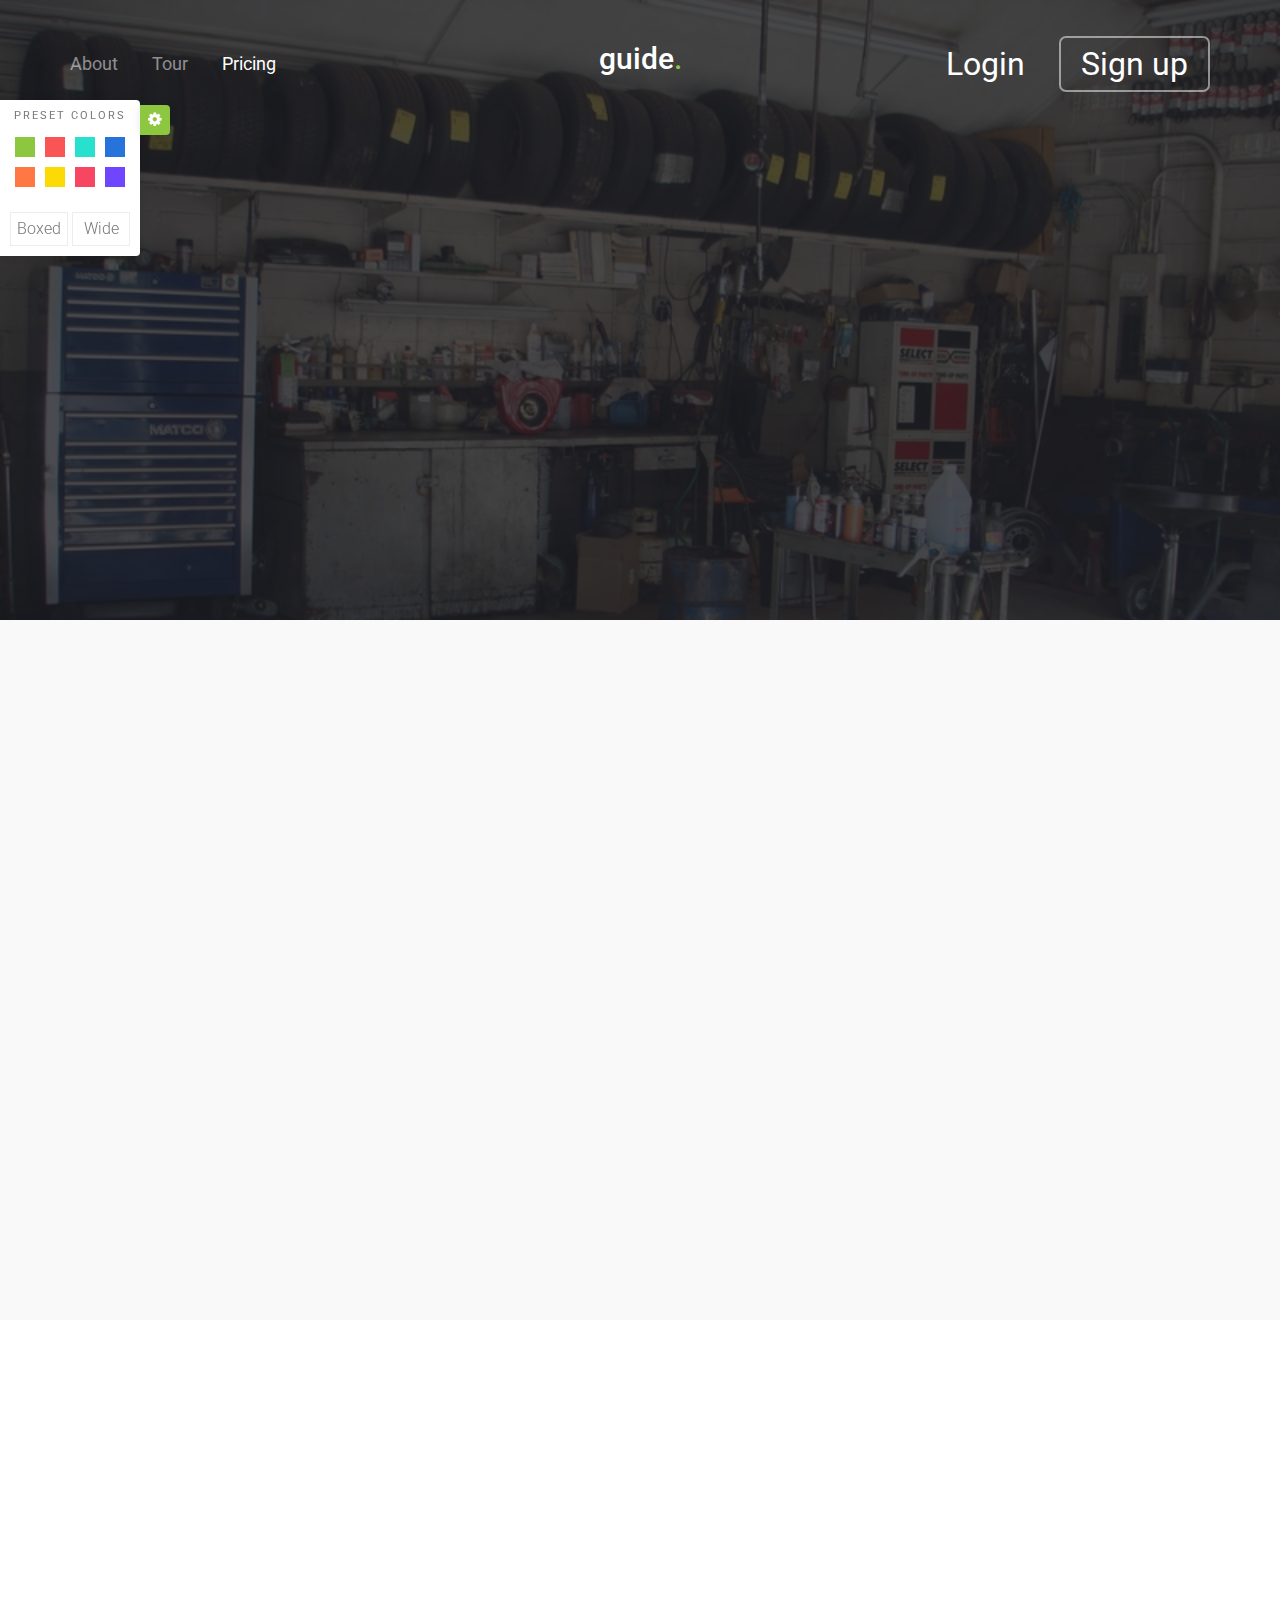
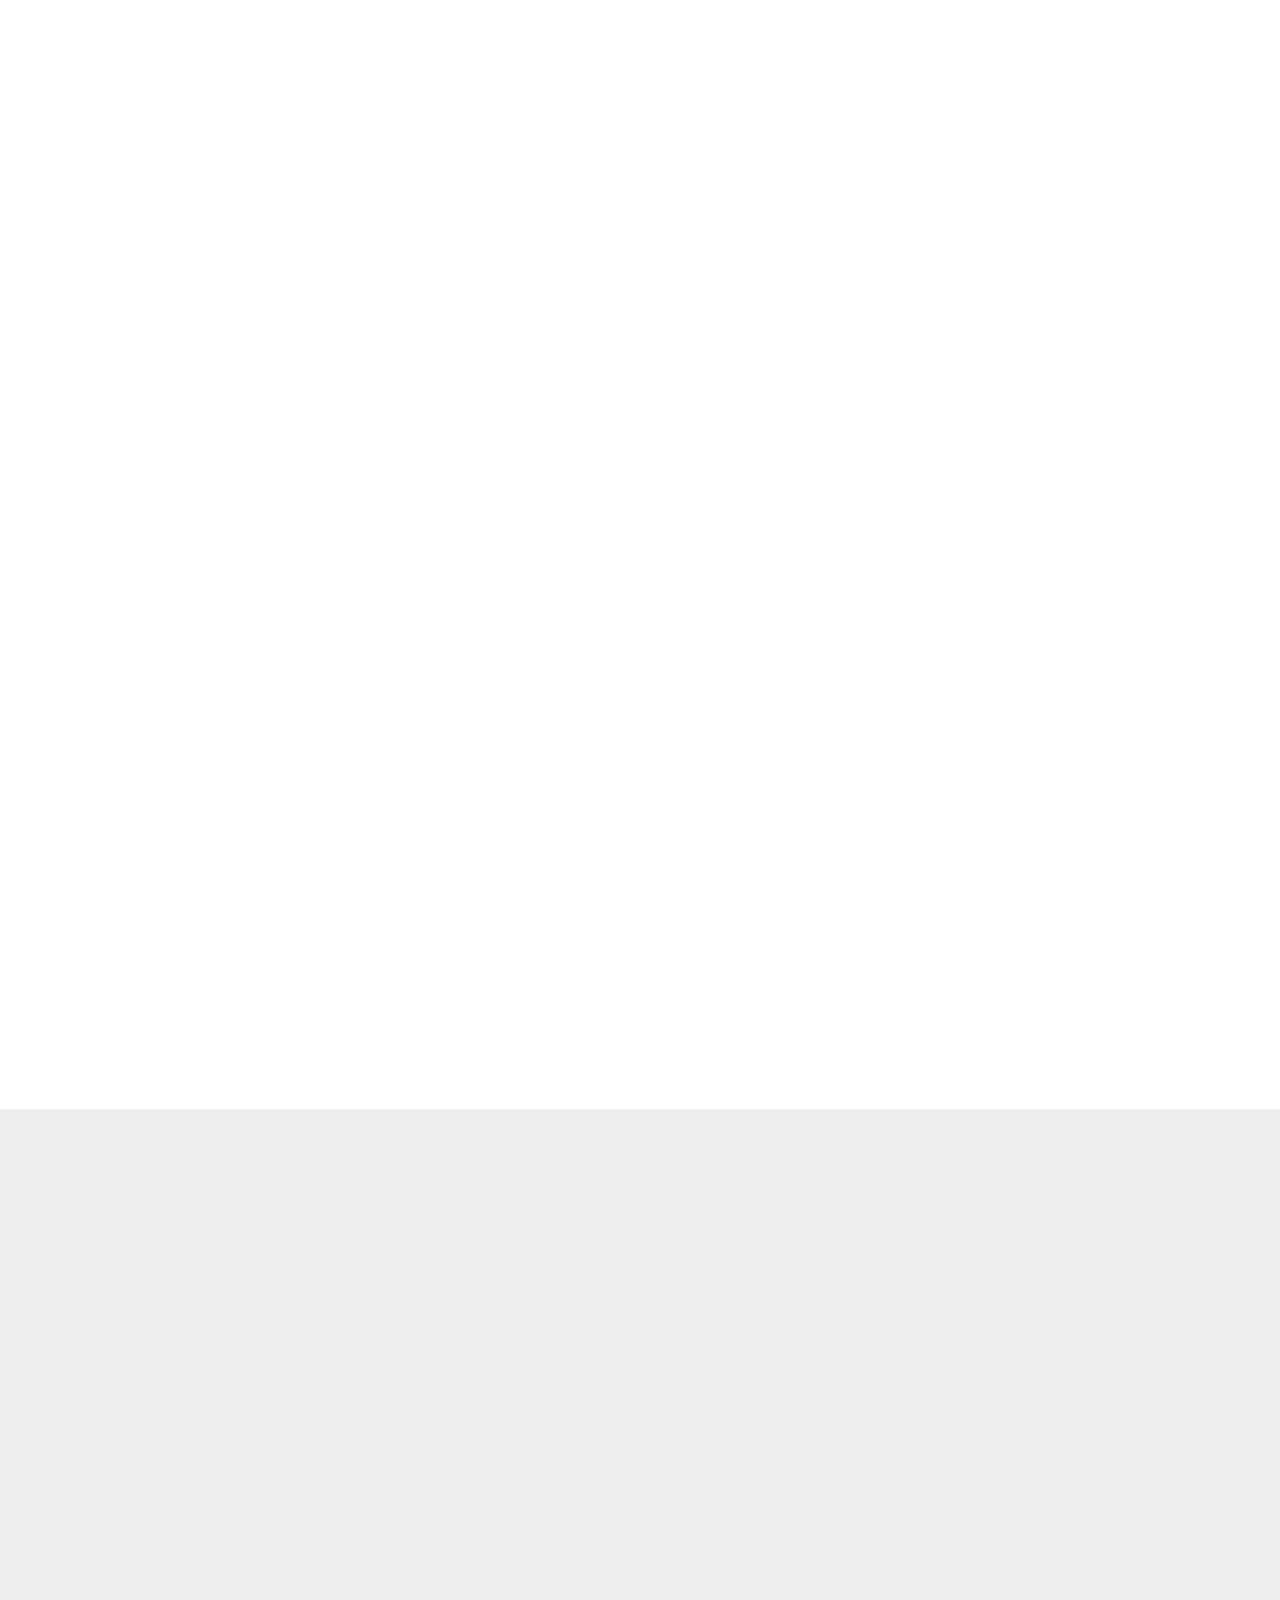
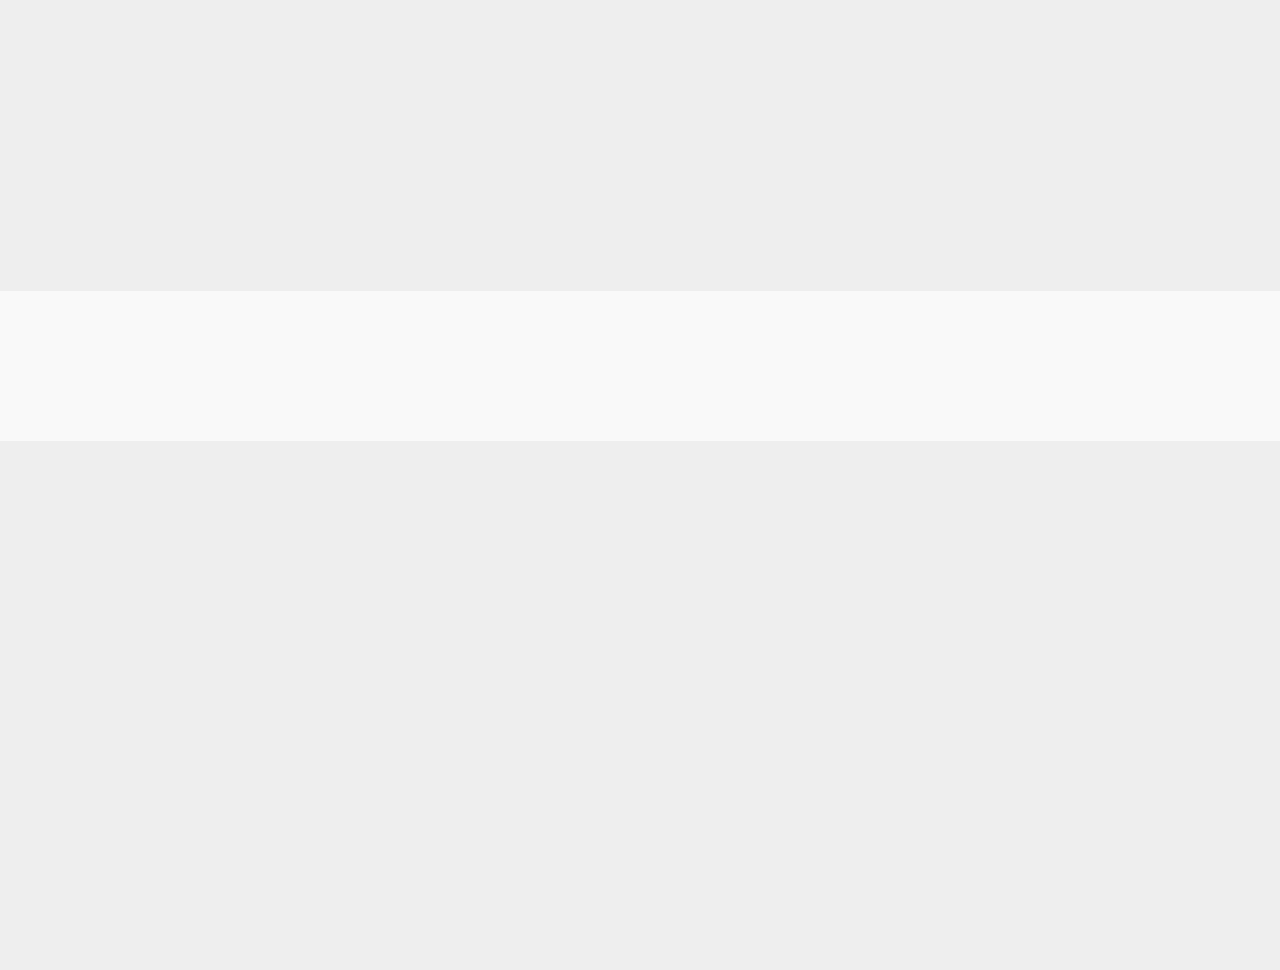
<file: new/pricing.html>
<!DOCTYPE html>
<!--[if lt IE 7]>      <html class="no-js lt-ie9 lt-ie8 lt-ie7"> <![endif]-->
<!--[if IE 7]>         <html class="no-js lt-ie9 lt-ie8"> <![endif]-->
<!--[if IE 8]>         <html class="no-js lt-ie9"> <![endif]-->
<!--[if gt IE 8]><!--> <html class="no-js"> <!--<![endif]-->
	<head>
	<meta charset="utf-8">
	<meta http-equiv="X-UA-Compatible" content="IE=edge">
	<title>Guide &mdash; 100% Free Fully Responsive HTML5 Template by FREEHTML5.co</title>
	<meta name="viewport" content="width=device-width, initial-scale=1">
	<meta name="description" content="Free HTML5 Template by FREEHTML5.CO" />
	<meta name="keywords" content="free html5, free template, free bootstrap, html5, css3, mobile first, responsive" />
	<meta name="author" content="FREEHTML5.CO" />

  <!-- 
	//////////////////////////////////////////////////////

	FREE HTML5 TEMPLATE 
	DESIGNED & DEVELOPED by FREEHTML5.CO
		
	Website: 		http://freehtml5.co/
	Email: 			info@freehtml5.co
	Twitter: 		http://twitter.com/fh5co
	Facebook: 		https://www.facebook.com/fh5co

	//////////////////////////////////////////////////////
	 -->

  	<!-- Facebook and Twitter integration -->
	<meta property="og:title" content=""/>
	<meta property="og:image" content=""/>
	<meta property="og:url" content=""/>
	<meta property="og:site_name" content=""/>
	<meta property="og:description" content=""/>
	<meta name="twitter:title" content="" />
	<meta name="twitter:image" content="" />
	<meta name="twitter:url" content="" />
	<meta name="twitter:card" content="" />

	<!-- Place favicon.ico and apple-touch-icon.png in the root directory -->
	<link rel="shortcut icon" href="favicon.ico">

	<link href='https://fonts.googleapis.com/css?family=Roboto:400,100,300,600,400italic,700' rel='stylesheet' type='text/css'>
	
	<!-- Animate.css -->
	<link rel="stylesheet" href="css/animate.css">
	<!-- Flexslider -->
	<link rel="stylesheet" href="css/flexslider.css">
	<!-- Icomoon Icon Fonts-->
	<link rel="stylesheet" href="css/icomoon.css">
	<!-- Magnific Popup -->
	<link rel="stylesheet" href="css/magnific-popup.css">
	<!-- Bootstrap  -->
	<link rel="stylesheet" href="css/bootstrap.css">

	<!-- 
	Default Theme Style 
	You can change the style.css (default color purple) to one of these styles
	-->
	<link rel="stylesheet" href="css/style.css">

	<!-- Styleswitcher ( This style is for demo purposes only, you may delete this anytime. ) -->
	<link rel="stylesheet" id="theme-switch" href="css/style.css">
	<!-- End demo purposes only -->


	<style>
	/* For demo purpose only */

	/*
	GREEN
	8dc63f
	RED
	FA5555
	TURQUOISE
	27E1CE
	BLUE 
	2772DB
	ORANGE
	FF7844
	YELLOW
	FCDA05
	PINK
	F64662
	PURPLE
	7045FF

	*/
	
	/* For Demo Purposes Only ( You can delete this anytime :-) */
	#colour-variations {
		padding: 10px;
		-webkit-transition: 0.5s;
	  	-o-transition: 0.5s;
	  	transition: 0.5s;
		width: 140px;
		position: fixed;
		left: 0;
		top: 100px;
		z-index: 999999;
		background: #fff;
		/*border-radius: 4px;*/
		border-top-right-radius: 4px;
		border-bottom-right-radius: 4px;
		-webkit-box-shadow: 0 0 9px 0 rgba(0,0,0,.1);
		-moz-box-shadow: 0 0 9px 0 rgba(0,0,0,.1);
		-ms-box-shadow: 0 0 9px 0 rgba(0,0,0,.1);
		box-shadow: 0 0 9px 0 rgba(0,0,0,.1);
	}
	#colour-variations.sleep {
		margin-left: -140px;
	}
	#colour-variations h3 {
		text-align: center;;
		font-size: 11px;
		letter-spacing: 2px;
		text-transform: uppercase;
		color: #777;
		margin: 0 0 10px 0;
		padding: 0;;
	}

	#colour-variations ul,
	#colour-variations ul li {
		padding: 0;
		margin: 0;
	}
	#colour-variations ul {
		margin-bottom: 20px;
		float: left;	
	}
	#colour-variations li {
		list-style: none;
		display: inline;
	}
	#colour-variations li a {
		width: 20px;
		height: 20px;
		position: relative;
		float: left;
		margin: 5px;
	}



	#colour-variations li a[data-theme="style"] {
		background: #8dc63f;
	}
	#colour-variations li a[data-theme="red"] {
		background: #FA5555;
	}
	#colour-variations li a[data-theme="turquoise"] {
		background: #27E1CE;
	}
	#colour-variations li a[data-theme="blue"] {
		background: #2772DB;
	}
	#colour-variations li a[data-theme="orange"] {
		background: #FF7844;
	}
	#colour-variations li a[data-theme="yellow"] {
		background: #FCDA05;
	}
	#colour-variations li a[data-theme="pink"] {
		background: #F64662;
	}
	#colour-variations li a[data-theme="purple"] {
		background: #7045FF;
	}

	#colour-variations a[data-layout="boxed"],
	#colour-variations a[data-layout="wide"] {
		padding: 2px 0;
		width: 48%;
		border: 1px solid #ededed;
		text-align: center;
		color: #777;
		display: block;
	}
	#colour-variations a[data-layout="boxed"]:hover,
	#colour-variations a[data-layout="wide"]:hover {
		border: 1px solid #777;
	}
	#colour-variations a[data-layout="boxed"] {
		float: left;
	}
	#colour-variations a[data-layout="wide"] {
		float: right;
	}

	.option-toggle {
		position: absolute;
		right: 0;
		top: 0;
		margin-top: 5px;
		margin-right: -30px;
		width: 30px;
		height: 30px;
		background: #8dc63f;
		text-align: center;
		border-top-right-radius: 4px;
		border-bottom-right-radius: 4px;
		color: #fff;
		cursor: pointer;
		-webkit-box-shadow: 0 0 9px 0 rgba(0,0,0,.1);
		-moz-box-shadow: 0 0 9px 0 rgba(0,0,0,.1);
		-ms-box-shadow: 0 0 9px 0 rgba(0,0,0,.1);
		box-shadow: 0 0 9px 0 rgba(0,0,0,.1);
	}
	.option-toggle i {
		top: 2px;
		position: relative;
	}
	.option-toggle:hover, .option-toggle:focus, .option-toggle:active {
		color:  #fff;
		text-decoration: none;
		outline: none;
	}
	</style>
	<!-- End demo purposes only -->


	<!-- Modernizr JS -->
	<script src="js/modernizr-2.6.2.min.js"></script>
	<!-- FOR IE9 below -->
	<!--[if lt IE 9]>
	<script src="js/respond.min.js"></script>
	<![endif]-->

	</head>

	<!-- 
		INFO:
		Add 'boxed' class to body element to make the layout as boxed style.
		Example: 
		<body class="boxed">	
	-->
	<body>

	<!-- Loader -->
	<div class="fh5co-loader"></div>
	
	<div id="fh5co-page">
		<section id="fh5co-header">
			<div class="container">
				<nav role="navigation">
					<ul class="pull-left left-menu">
						<li><a href="about.html">About</a></li>
						<li><a href="tour.html">Tour</a></li>
						<li class="active"><a href="pricing.html">Pricing</a></li>
					</ul>
					<h1 id="fh5co-logo"><a href="index.html">guide<span>.</span></a></h1>
					<ul class="pull-right right-menu">
						<li><a href="#">Login</a></li>
						<li class="fh5co-cta-btn"><a href="#">Sign up</a></li>
					</ul>
				</nav>
			</div>
		</section>
		<!-- #fh5co-header -->

		<section id="fh5co-hero" class="no-js-fullheight" style="background-image: url(images/full_image_2.jpg);" data-next="yes">
			<div class="fh5co-overlay"></div>
			<div class="container">
				<div class="fh5co-intro no-js-fullheight">
					<div class="fh5co-intro-text">
						<!-- 
							INFO:
							Change the class to 'fh5co-right-position' or 'fh5co-center-position' to change the layout position
							Example:
							<div class="fh5co-right-position">
						-->
						<div class="fh5co-center-position">
							<h2 class="animate-box">Plans for Everyone</h2>
							<h3 class="animate-box">Far far away, behind the word mountains, far from the countries Vokalia and Consonantia, there.</h3>
							
						</div>
					</div>
				</div>
			</div>
			<div class="fh5co-learn-more animate-box">
				<a href="#" class="scroll-btn">
					<span class="text">See our plans and get started today</span>
					<span class="arrow"><i class="icon-chevron-down"></i></span>
				</a>
			</div>
		</section>
		<!-- END #fh5co-hero -->

		<section id="fh5co-pricing">
			<div class="container">
				<div class="row">
					<div class="col-md-3 col-sm-6 animate-box">
					<div class="price-box">
						<h2 class="pricing-plan">Starter</h2>
						<div class="price"><sup class="currency">$</sup>7<small>/mo</small></div>
						<p>Basic customer support for small business</p>
						<hr>
						<ul class="pricing-info">
							<li>10 projects</li>
							<li>20 Pages</li>
							<li>20 Emails</li>
							<li>100 Images</li>
						</ul>
						<a href="#" class="btn btn-default btn-sm">Get started</a>
					</div>
				</div>
				<div class="col-md-3 col-sm-6 animate-box">
					<div class="price-box">
						<h2 class="pricing-plan">Regular</h2>
						<div class="price"><sup class="currency">$</sup>19<small>/mo</small></div>
						<p>Basic customer support for small business</p>
						<hr>
						<ul class="pricing-info">
							<li>15 projects</li>
							<li>40 Pages</li>
							<li>40 Emails</li>
							<li>200 Images</li>
						</ul>
						<a href="#" class="btn btn-default btn-sm">Get started</a>
					</div>
				</div>
				<div class="clearfix visible-sm-block"></div>
				<div class="col-md-3 col-sm-6 animate-box">
					<div class="price-box popular">
						<div class="popular-text">Best value</div>
						<h2 class="pricing-plan">Plus</h2>
						<div class="price"><sup class="currency">$</sup>79<small>/mo</small></div>
						<p>Basic customer support for small business</p>
						<hr>
						<ul class="pricing-info">
							<li>Unlimitted projects</li>
							<li>100 Pages</li>
							<li>100 Emails</li>
							<li>700 Images</li>
						</ul>
						<a href="#" class="btn btn-primary btn-sm">Get started</a>
					</div>
				</div>
				<div class="col-md-3 col-sm-6 animate-box">
					<div class="price-box">
						<h2 class="pricing-plan">Enterprise</h2>
						<div class="price"><sup class="currency">$</sup>125<small>/mo</small></div>
						<p>Basic customer support for small business</p>
						<hr>
						<ul class="pricing-info">
							<li>Unlimitted projects</li>
							<li>Unlimitted Pages</li>
							<li>Unlimitted Emails</li>
							<li>Unlimitted Images</li>
						</ul>
						<a href="#" class="btn btn-default btn-sm">Get started</a>
					</div>
				</div>
				
				</div>
			</div>
		</section>

		<!-- END #fh5co-pricing -->

		<div id="fh5co-faqs">
			<div class="container">
				<div class="row row-bottom-padded-lg">
					<div class="col-md-6 col-md-offset-3 text-center">
						<div class="fh5co-label animate-box">FAQ</div>
						<h2 class="fh5co-lead animate-box">Frequently Ask Questions</h2>
					</div>
				</div>
				<div class="row">
					<div class="col-md-8 col-md-offset-2">
						<ul class="fh5co-faq-list">
							<li class="animate-box">
								<h2>What is Guide?</h2>
								<p>Far far away, behind the word mountains, far from the countries Vokalia and Consonantia, there live the blind texts. Separated they live in Bookmarksgrove right at the coast of the Semantics, a large language ocean.</p>
							</li>
							<li class="animate-box">
								<h2>What language are available?</h2>
								<p>Far far away, behind the word mountains, far from the countries Vokalia and Consonantia, there live the blind texts. Separated they live in Bookmarksgrove right at the coast of the Semantics, a large language ocean.</p>
							</li>
							<li class="animate-box">
								<h2>I have technical problem, who do I email?</h2>
								<p>Far far away, behind the word mountains, far from the countries Vokalia and Consonantia, there live the blind texts. Separated they live in Bookmarksgrove right at the coast of the Semantics, a large language ocean.</p>
							</li>
							<li class="animate-box">
								<h2>Can I have a username that is already taken?</h2>
								<p>Far far away, behind the word mountains, far from the countries Vokalia and Consonantia, there live the blind texts. Separated they live in Bookmarksgrove right at the coast of the Semantics, a large language ocean.</p>
							</li>
							<li class="animate-box">
								<h2>How do I use Guide features?</h2>
								<p>Far far away, behind the word mountains, far from the countries Vokalia and Consonantia, there live the blind texts. Separated they live in Bookmarksgrove right at the coast of the Semantics, a large language ocean.</p>
							</li>
							<li class="animate-box">
								<h2>Is Guide free??</h2>
								<p>Far far away, behind the word mountains, far from the countries Vokalia and Consonantia, there live the blind texts. Separated they live in Bookmarksgrove right at the coast of the Semantics, a large language ocean.</p>
							</li>
						</ul>
					</div>
				</div>
			</div>
		</div>
		
		<section id="fh5co-testimonials" class="boredr-top">
			<div class="container">
				<div class="row row-bottom-padded-sm">
					<div class="col-md-6 col-md-offset-3 text-center">
						<div class="fh5co-label animate-box">Testimonials</div>
						<h2 class="fh5co-lead animate-box">Join the 1 Million Users using Our Products </h2>
					</div>
				</div>
				<div class="row">
					<div class="col-md-8 col-md-offset-2 text-center animate-box">
						<div class="flexslider">
					  		<ul class="slides">
							   <li>
							      <blockquote>
							      	<p>&ldquo;Creativity is just connecting things. When you ask creative people how they did something, they feel a little guilty because they didn’t really do it, they just saw something. It seemed obvious to them after a while.&rdquo;</p>
							      	<p><cite>&mdash; Steve Jobs</cite></p>
							      </blockquote>
							   </li>
							   <li>
							    	<blockquote>
							      	<p>&ldquo;I think design would be better if designers were much more skeptical about its applications. If you believe in the potency of your craft, where you choose to dole it out is not something to take lightly.&rdquo;</p>
							      	<p><cite>&mdash; Frank Chimero</cite></p>
							      </blockquote>
							   </li>
							   <li>
							    	<blockquote>
							      	<p>&ldquo;Design must be functional and functionality must be translated into visual aesthetics, without any reliance on gimmicks that have to be explained.&rdquo;</p>
							      	<p><cite>&mdash; Ferdinand A. Porsche</cite></p>
							      </blockquote>
							   </li>
							</ul>
						</div>
						<div class="flexslider-controls">
						   <ol class="flex-control-nav">
						      <li class="animate-box"><img src="images/person4.jpg" alt="Free HTML5 Bootstrap Template by FREEHTML5.co"></li>
						      <li class="animate-box"><img src="images/person2.jpg" alt="Free HTML5 Bootstrap Template by FREEHTML5.co"></li>
						      <li class="animate-box"><img src="images/person3.jpg" alt="Free HTML5 Bootstrap Template by FREEHTML5.co"></li>
						   </ol>
						</div>
					</div>
				</div>
			</div>
		</section>
		<!-- END #fh5co-testimonials -->

		<section id="fh5co-subscribe">
			<div class="container">
		
				<h3 class="animate-box"><label for="email">Subscribe to our newsletter</label></h3>
				<form action="#" method="post" class="animate-box">
					<i class="fh5co-icon icon-paper-plane"></i>
					<input type="email" class="form-control" placeholder="Enter your email" id="email" name="email">
					<input type="submit" value="Send" class="btn btn-primary">
				</form>

			</div>
		</section>
		<!-- END #fh5co-subscribe -->

		<footer id="fh5co-footer">
			<div class="container">
				<div class="row row-bottom-padded-md">
					<div class="col-md-3 col-sm-6 col-xs-12 animate-box">
						<div class="fh5co-footer-widget">
							<h3>Company</h3>
							<ul class="fh5co-links">
								<li><a href="#">About Us</a></li>
								<li><a href="#">Careers</a></li>
								<li><a href="#">Feature Tour</a></li>
								<li><a href="#">Pricing</a></li>
								<li><a href="#">Team</a></li>
							</ul>
						</div>
					</div>

					<div class="col-md-3 col-sm-6 col-xs-12 animate-box">
						<div class="fh5co-footer-widget">
							<h3>Support</h3>
							<ul class="fh5co-links">
								<li><a href="#">Knowledge Base</a></li>
								<li><a href="#">24/7 Call Support</a></li>
								<li><a href="#">Video Demos</a></li>
								<li><a href="#">Terms of Use</a></li>
								<li><a href="#">Privacy Policy</a></li>
							</ul>
						</div>
					</div>

					<div class="col-md-3 col-sm-6 col-xs-12 animate-box">
						<div class="fh5co-footer-widget">
							<h3>Contact Us</h3>
							<p>
								<a href="mailto:info@freehtml5.co">info@freehtml5.co</a> <br>
								198 West 21th Street, <br>
								Suite 721 New York NY 10016 <br>
								<a href="tel:+123456789">+12 34  5677 89</a>
							</p>
						</div>
					</div>

					<div class="col-md-3 col-sm-6 col-xs-12 animate-box">
						<div class="fh5co-footer-widget">
							<h3>Follow Us</h3>
							<ul class="fh5co-social">
								<li><a href="#"><i class="icon-twitter"></i></a></li>
								<li><a href="#"><i class="icon-facebook"></i></a></li>
								<li><a href="#"><i class="icon-google-plus"></i></a></li>
								<li><a href="#"><i class="icon-instagram"></i></a></li>
								<li><a href="#"><i class="icon-youtube-play"></i></a></li>
							</ul>
						</div>
					</div>

				</div>
				
			</div>
			<div class="fh5co-copyright animate-box">
				<div class="container">
					<div class="row">
						<div class="col-md-12">
							<p class="fh5co-left"><small>&copy; 2016 <a href="index.html">Guide</a> free html5. All Rights Reserved.</small></p>
							<p class="fh5co-right"><small class="fh5co-right">Designed by <a href="http://freehtml5.co" target="_blank">FREEHTML5.co</a> Demo Images: <a href="http://unsplash.com" target="_blank">Unsplash</a></small></p>
						</div>
					</div>
				</div>
			</div>
		</footer>
		<!-- END #fh5co-footer -->
	</div>
	<!-- END #fh5co-page -->
	
	<!-- For demo purposes Only ( You may delete this anytime :-) -->
	<div id="colour-variations">
		<a class="option-toggle"><i class="icon-gear"></i></a>
		<h3>Preset Colors</h3>
		<ul>
			<li><a href="javascript: void(0);" data-theme="style"></a></li>
			<li><a href="javascript: void(0);" data-theme="red"></a></li>
			<li><a href="javascript: void(0);" data-theme="turquoise"></a></li>
			<li><a href="javascript: void(0);" data-theme="blue"></a></li>
			<li><a href="javascript: void(0);" data-theme="orange"></a></li>
			<li><a href="javascript: void(0);" data-theme="yellow"></a></li>
			<li><a href="javascript: void(0);" data-theme="pink"></a></li>
			<li><a href="javascript: void(0);" data-theme="purple"></a></li>
		</ul>
		<a href="#" data-layout="boxed">Boxed</a>
		<a href="#" data-layout="wide">Wide</a>
	</div>
	<!-- End demo purposes only -->

	
	<!-- jQuery -->
	<script src="js/jquery.min.js"></script>
	<!-- jQuery Easing -->
	<script src="js/jquery.easing.1.3.js"></script>
	<!-- Bootstrap -->
	<script src="js/bootstrap.min.js"></script>
	<!-- Waypoints -->
	<script src="js/jquery.waypoints.min.js"></script>
	<!-- Flexslider -->
	<script src="js/jquery.flexslider-min.js"></script>
	<!-- Magnific Popup -->
	<script src="js/jquery.magnific-popup.min.js"></script>
	<script src="js/magnific-popup-options.js"></script>

	<!-- For demo purposes only styleswitcher ( You may delete this anytime ) -->
	<script src="js/jquery.style.switcher.js"></script>
	<script>
		$(function(){
			$('#colour-variations ul').styleSwitcher({
				defaultThemeId: 'theme-switch',
				hasPreview: false,
				cookie: {
		          	expires: 30,
		          	isManagingLoad: true
		      	}
			});	
			$('.option-toggle').click(function() {
				$('#colour-variations').toggleClass('sleep');
			});
		});
	</script>
	<!-- End demo purposes only -->

	<!-- Main JS (Do not remove) -->
	<script src="js/main.js"></script>

	<!-- 
	INFO:
	jQuery Cookie for Demo Purposes Only. 
	The code below is to toggle the layout to boxed or wide 
	-->
	<script src="js/jquery.cookie.js"></script>
	<script>
		$(function(){

			if ( $.cookie('layoutCookie') != '' ) {
				$('body').addClass($.cookie('layoutCookie'));
			}
			
			$('a[data-layout="boxed"]').click(function(event){
				event.preventDefault();
				$.cookie('layoutCookie', 'boxed', { expires: 7, path: '/'});
				$('body').addClass($.cookie('layoutCookie')); // the value is boxed.
			});

			$('a[data-layout="wide"]').click(function(event){
				event.preventDefault();
				$('body').removeClass($.cookie('layoutCookie')); // the value is boxed.
				$.removeCookie('layoutCookie', { path: '/' }); // remove the value of our cookie 'layoutCookie'
			});
		});
	</script>

	</body>
</html>
</file>
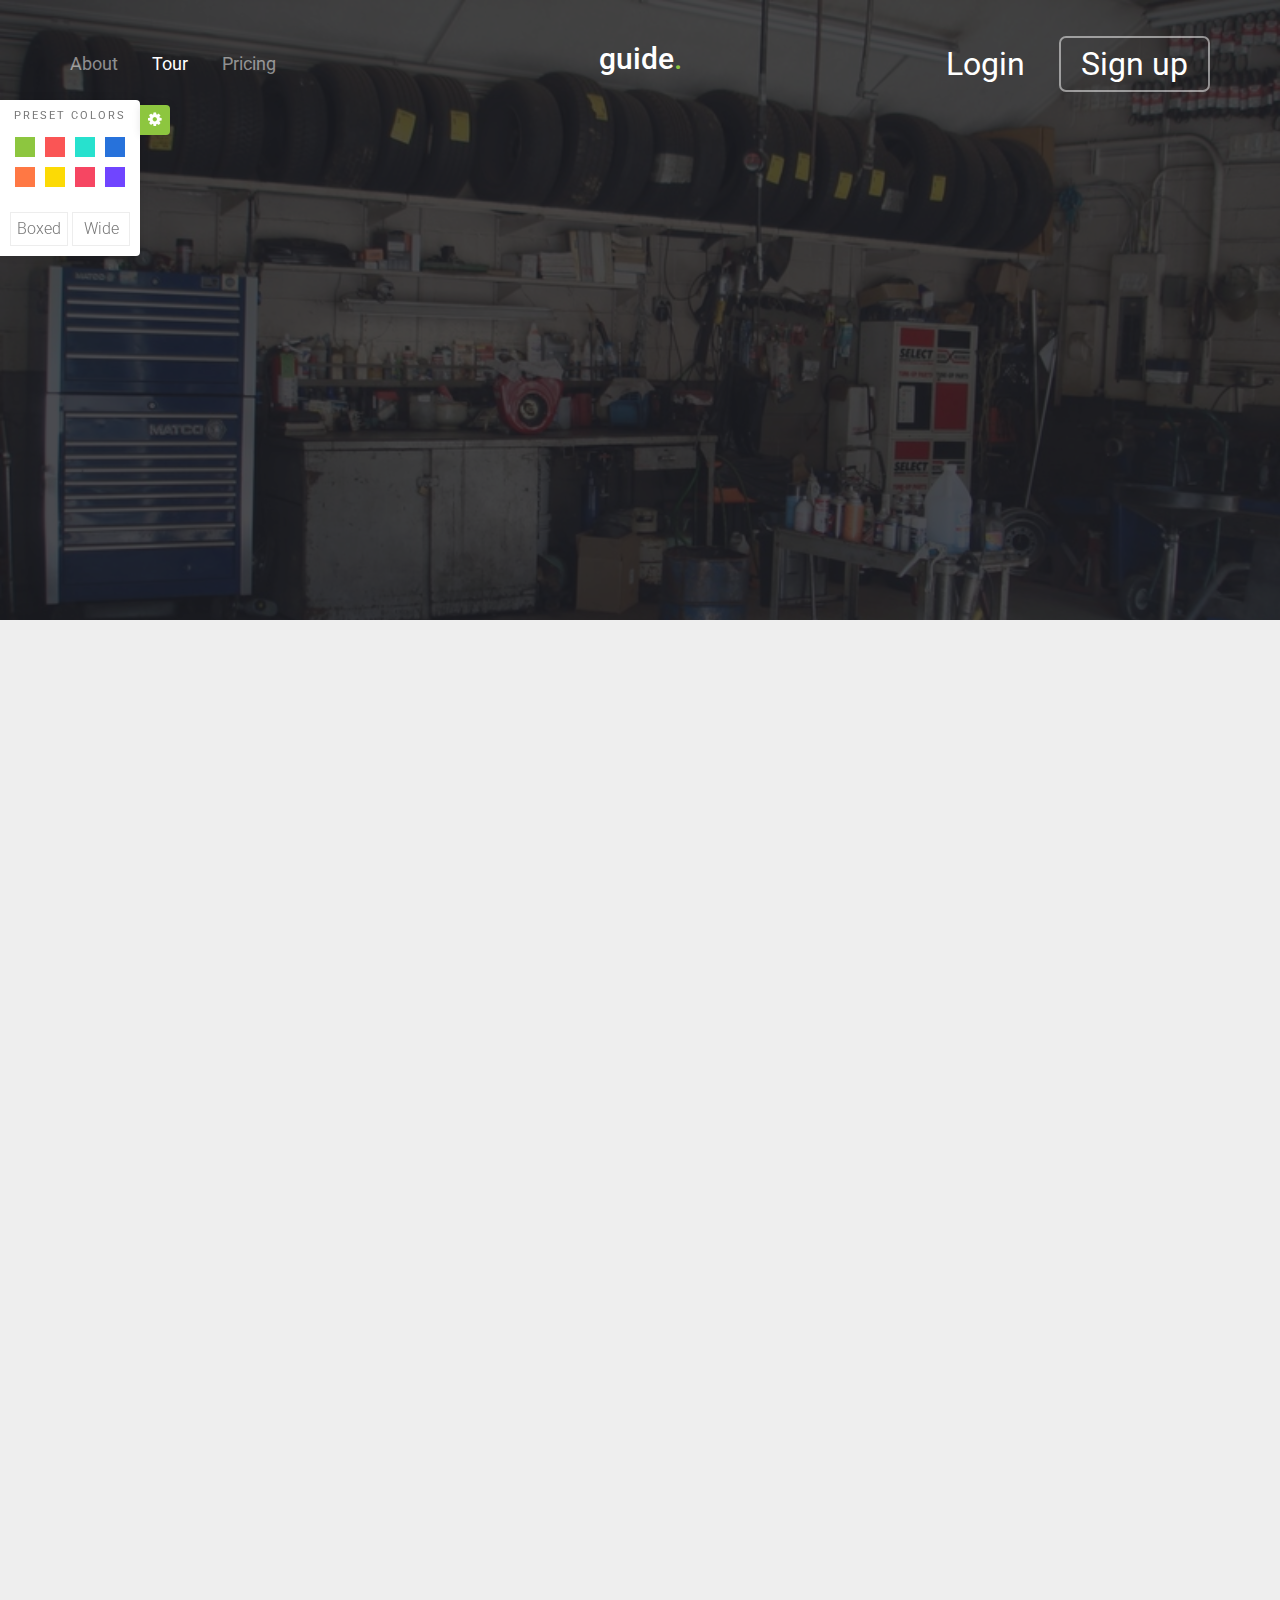
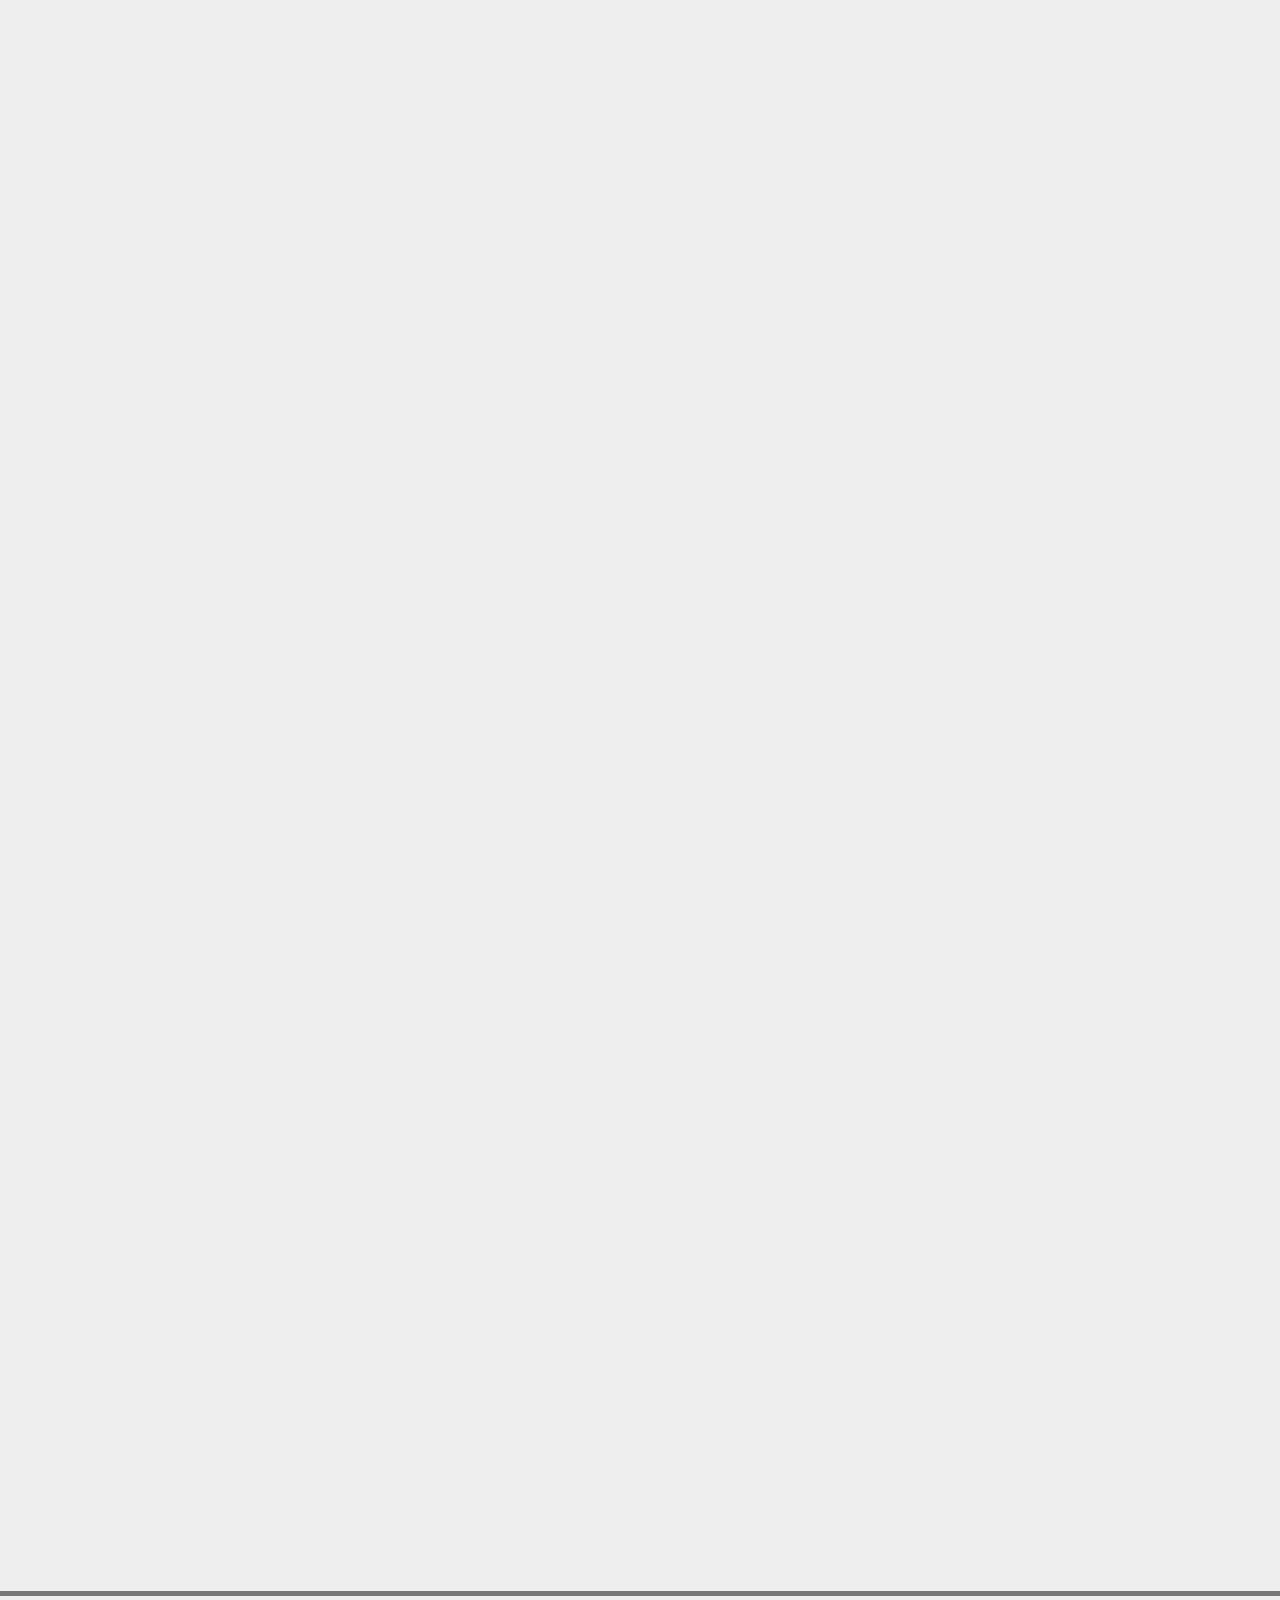
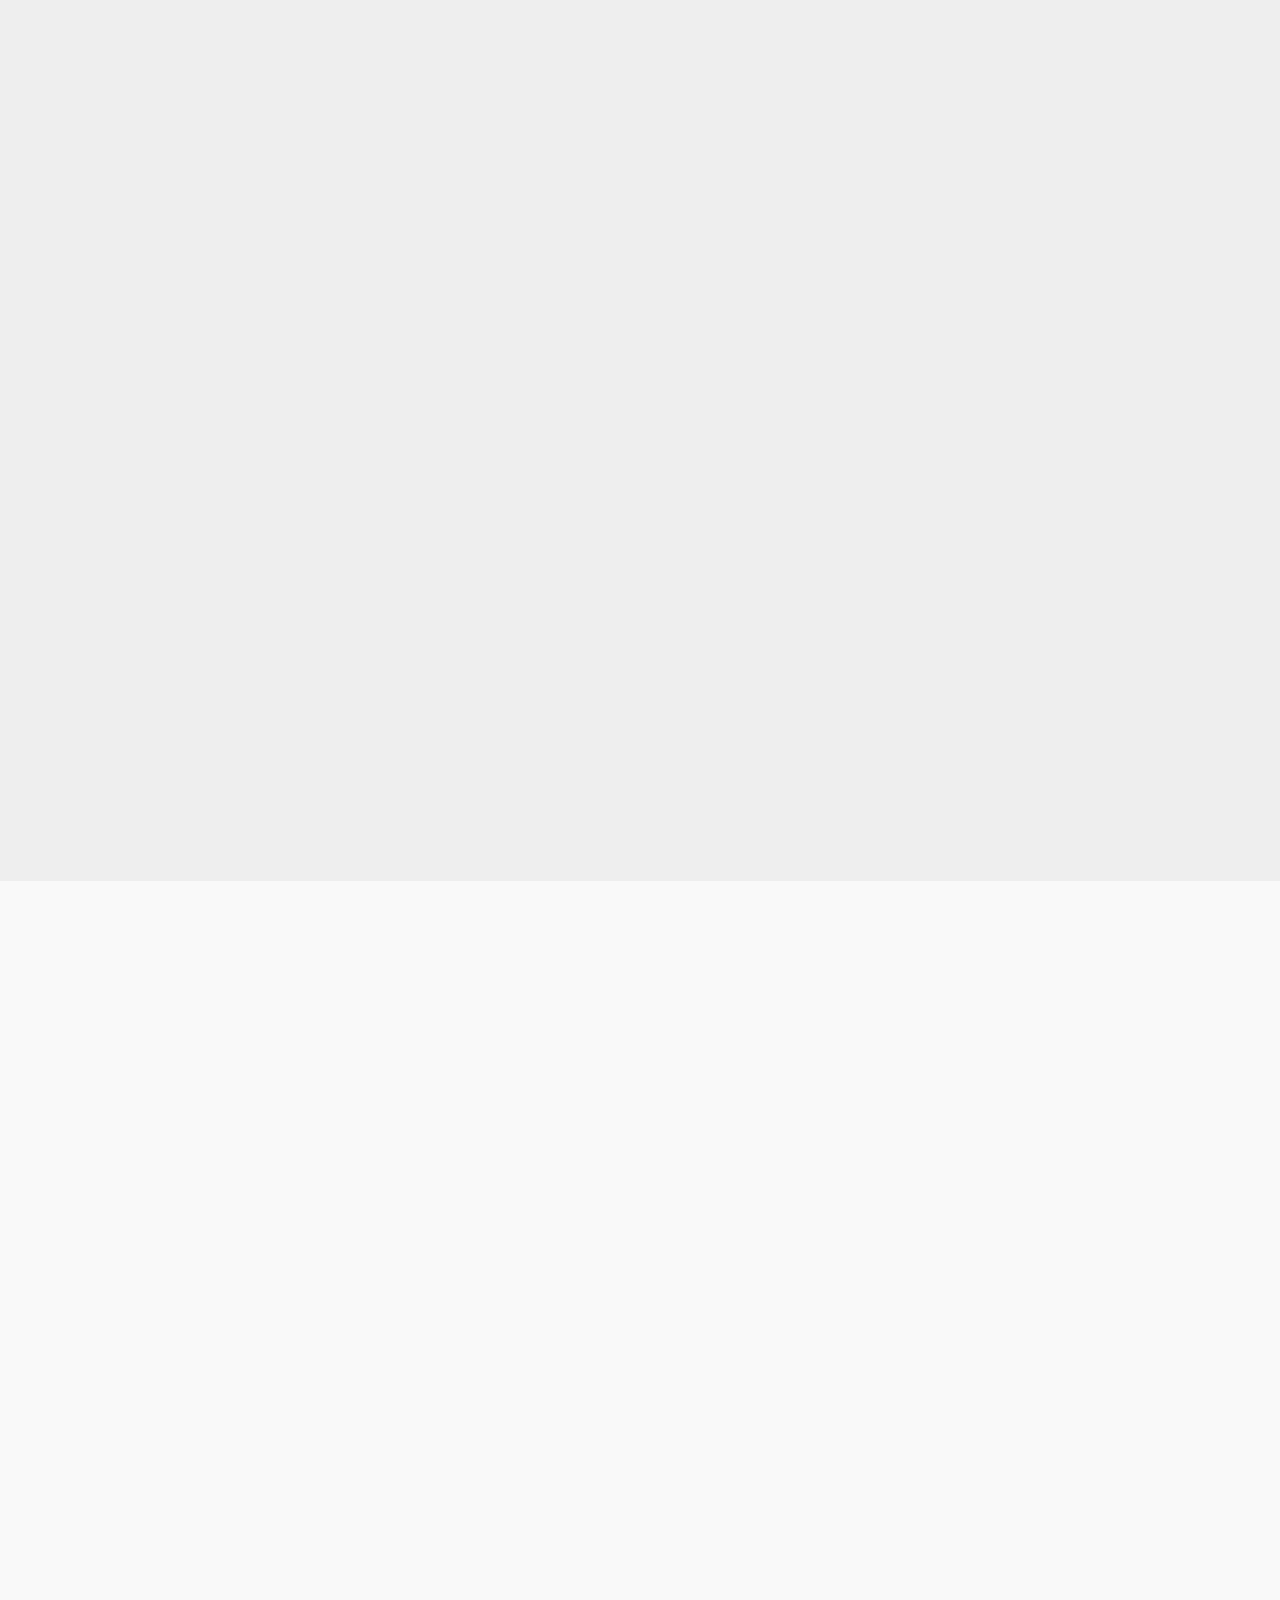
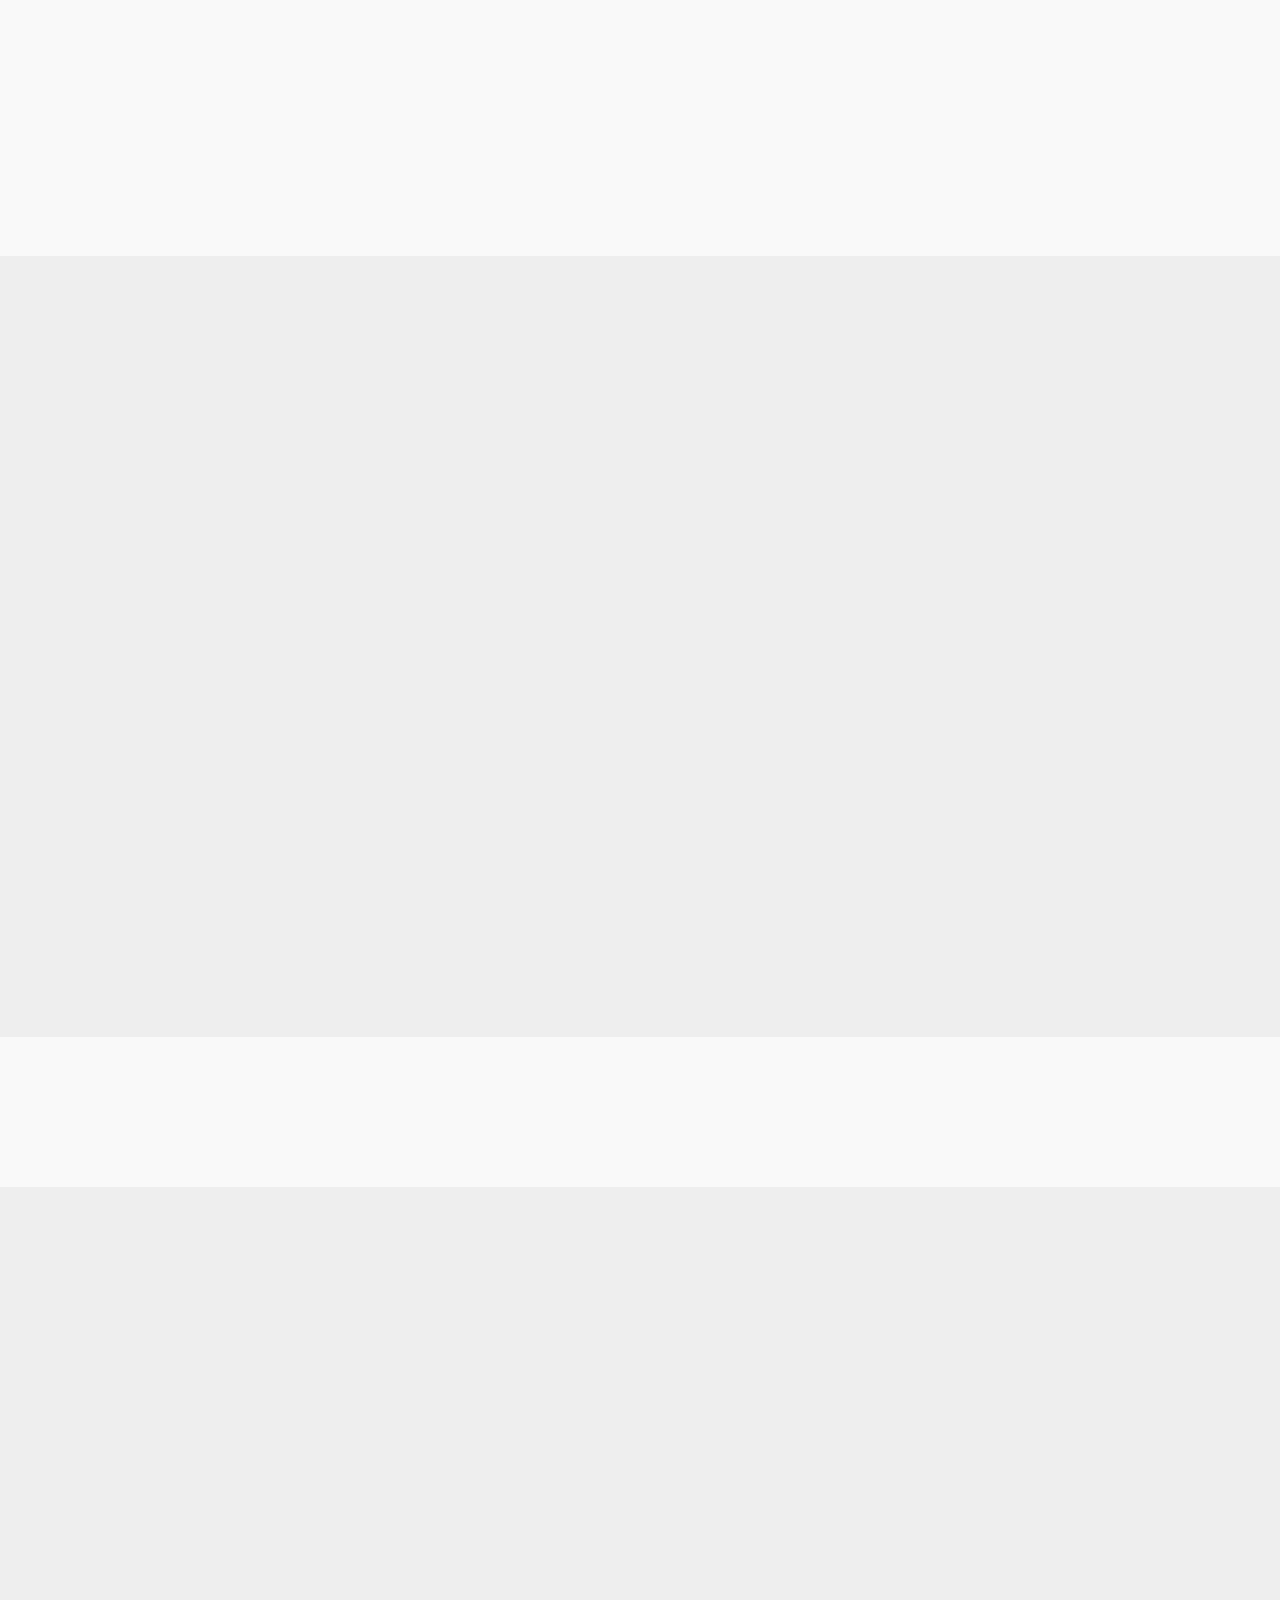
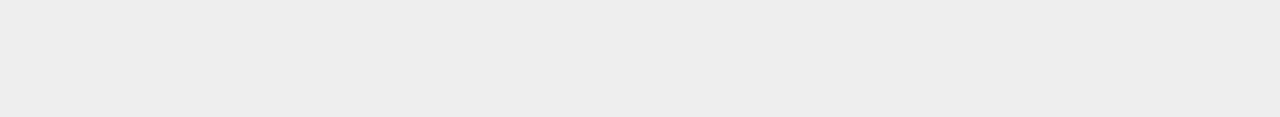
<file: new/tour.html>
<!DOCTYPE html>
<!--[if lt IE 7]>      <html class="no-js lt-ie9 lt-ie8 lt-ie7"> <![endif]-->
<!--[if IE 7]>         <html class="no-js lt-ie9 lt-ie8"> <![endif]-->
<!--[if IE 8]>         <html class="no-js lt-ie9"> <![endif]-->
<!--[if gt IE 8]><!--> <html class="no-js"> <!--<![endif]-->
	<head>
	<meta charset="utf-8">
	<meta http-equiv="X-UA-Compatible" content="IE=edge">
	<title>Guide &mdash; 100% Free Fully Responsive HTML5 Template by FREEHTML5.co</title>
	<meta name="viewport" content="width=device-width, initial-scale=1">
	<meta name="description" content="Free HTML5 Template by FREEHTML5.CO" />
	<meta name="keywords" content="free html5, free template, free bootstrap, html5, css3, mobile first, responsive" />
	<meta name="author" content="FREEHTML5.CO" />

  <!-- 
	//////////////////////////////////////////////////////

	FREE HTML5 TEMPLATE 
	DESIGNED & DEVELOPED by FREEHTML5.CO
		
	Website: 		http://freehtml5.co/
	Email: 			info@freehtml5.co
	Twitter: 		http://twitter.com/fh5co
	Facebook: 		https://www.facebook.com/fh5co

	//////////////////////////////////////////////////////
	 -->

  	<!-- Facebook and Twitter integration -->
	<meta property="og:title" content=""/>
	<meta property="og:image" content=""/>
	<meta property="og:url" content=""/>
	<meta property="og:site_name" content=""/>
	<meta property="og:description" content=""/>
	<meta name="twitter:title" content="" />
	<meta name="twitter:image" content="" />
	<meta name="twitter:url" content="" />
	<meta name="twitter:card" content="" />

	<!-- Place favicon.ico and apple-touch-icon.png in the root directory -->
	<link rel="shortcut icon" href="favicon.ico">

	<link href='https://fonts.googleapis.com/css?family=Roboto:400,100,300,600,400italic,700' rel='stylesheet' type='text/css'>
	
	<!-- Animate.css -->
	<link rel="stylesheet" href="css/animate.css">
	<!-- Flexslider -->
	<link rel="stylesheet" href="css/flexslider.css">
	<!-- Icomoon Icon Fonts-->
	<link rel="stylesheet" href="css/icomoon.css">
	<!-- Magnific Popup -->
	<link rel="stylesheet" href="css/magnific-popup.css">
	<!-- Bootstrap  -->
	<link rel="stylesheet" href="css/bootstrap.css">

	<!-- 
	Default Theme Style 
	You can change the style.css (default color purple) to one of these styles
	-->
	<link rel="stylesheet" href="css/style.css">

	<!-- Styleswitcher ( This style is for demo purposes only, you may delete this anytime. ) -->
	<link rel="stylesheet" id="theme-switch" href="css/style.css">
	<!-- End demo purposes only -->


	<style>
	/* For demo purpose only */

	/*
	GREEN
	8dc63f
	RED
	FA5555
	TURQUOISE
	27E1CE
	BLUE 
	2772DB
	ORANGE
	FF7844
	YELLOW
	FCDA05
	PINK
	F64662
	PURPLE
	7045FF

	*/
	
	/* For Demo Purposes Only ( You can delete this anytime :-) */
	#colour-variations {
		padding: 10px;
		-webkit-transition: 0.5s;
	  	-o-transition: 0.5s;
	  	transition: 0.5s;
		width: 140px;
		position: fixed;
		left: 0;
		top: 100px;
		z-index: 999999;
		background: #fff;
		/*border-radius: 4px;*/
		border-top-right-radius: 4px;
		border-bottom-right-radius: 4px;
		-webkit-box-shadow: 0 0 9px 0 rgba(0,0,0,.1);
		-moz-box-shadow: 0 0 9px 0 rgba(0,0,0,.1);
		-ms-box-shadow: 0 0 9px 0 rgba(0,0,0,.1);
		box-shadow: 0 0 9px 0 rgba(0,0,0,.1);
	}
	#colour-variations.sleep {
		margin-left: -140px;
	}
	#colour-variations h3 {
		text-align: center;;
		font-size: 11px;
		letter-spacing: 2px;
		text-transform: uppercase;
		color: #777;
		margin: 0 0 10px 0;
		padding: 0;;
	}

	#colour-variations ul,
	#colour-variations ul li {
		padding: 0;
		margin: 0;
	}
	#colour-variations ul {
		margin-bottom: 20px;
		float: left;	
	}
	#colour-variations li {
		list-style: none;
		display: inline;
	}
	#colour-variations li a {
		width: 20px;
		height: 20px;
		position: relative;
		float: left;
		margin: 5px;
	}



	#colour-variations li a[data-theme="style"] {
		background: #8dc63f;
	}
	#colour-variations li a[data-theme="red"] {
		background: #FA5555;
	}
	#colour-variations li a[data-theme="turquoise"] {
		background: #27E1CE;
	}
	#colour-variations li a[data-theme="blue"] {
		background: #2772DB;
	}
	#colour-variations li a[data-theme="orange"] {
		background: #FF7844;
	}
	#colour-variations li a[data-theme="yellow"] {
		background: #FCDA05;
	}
	#colour-variations li a[data-theme="pink"] {
		background: #F64662;
	}
	#colour-variations li a[data-theme="purple"] {
		background: #7045FF;
	}

	#colour-variations a[data-layout="boxed"],
	#colour-variations a[data-layout="wide"] {
		padding: 2px 0;
		width: 48%;
		border: 1px solid #ededed;
		text-align: center;
		color: #777;
		display: block;
	}
	#colour-variations a[data-layout="boxed"]:hover,
	#colour-variations a[data-layout="wide"]:hover {
		border: 1px solid #777;
	}
	#colour-variations a[data-layout="boxed"] {
		float: left;
	}
	#colour-variations a[data-layout="wide"] {
		float: right;
	}

	.option-toggle {
		position: absolute;
		right: 0;
		top: 0;
		margin-top: 5px;
		margin-right: -30px;
		width: 30px;
		height: 30px;
		background: #8dc63f;
		text-align: center;
		border-top-right-radius: 4px;
		border-bottom-right-radius: 4px;
		color: #fff;
		cursor: pointer;
		-webkit-box-shadow: 0 0 9px 0 rgba(0,0,0,.1);
		-moz-box-shadow: 0 0 9px 0 rgba(0,0,0,.1);
		-ms-box-shadow: 0 0 9px 0 rgba(0,0,0,.1);
		box-shadow: 0 0 9px 0 rgba(0,0,0,.1);
	}
	.option-toggle i {
		top: 2px;
		position: relative;
	}
	.option-toggle:hover, .option-toggle:focus, .option-toggle:active {
		color:  #fff;
		text-decoration: none;
		outline: none;
	}
	</style>
	<!-- End demo purposes only -->


	<!-- Modernizr JS -->
	<script src="js/modernizr-2.6.2.min.js"></script>
	<!-- FOR IE9 below -->
	<!--[if lt IE 9]>
	<script src="js/respond.min.js"></script>
	<![endif]-->

	</head>


	<!-- 
		INFO:
		Add 'boxed' class to body element to make the layout as boxed style.
		Example: 
		<body class="boxed">	
	-->
	<body>
	<!-- Loader -->
	<div class="fh5co-loader"></div>
	
	<div id="fh5co-page">
		<section id="fh5co-header">
			<div class="container">
				<nav role="navigation">
					<ul class="pull-left left-menu">
						<li><a href="about.html">About</a></li>
						<li class="active"><a href="tour.html">Tour</a></li>
						<li><a href="pricing.html">Pricing</a></li>
					</ul>
					<h1 id="fh5co-logo"><a href="index.html">guide<span>.</span></a></h1>
					<ul class="pull-right right-menu">
						<li><a href="#">Login</a></li>
						<li class="fh5co-cta-btn"><a href="#">Sign up</a></li>
					</ul>
				</nav>
			</div>
		</section>
		<!-- #fh5co-header -->

		<section id="fh5co-hero" class="no-js-fullheight" style="background-image: url(images/full_image_2.jpg);" data-next="yes">
			<div class="fh5co-overlay"></div>
			<div class="container">
				<div class="fh5co-intro no-js-fullheight">
					<div class="fh5co-intro-text">
						<!-- 
							INFO:
							Change the class to 'fh5co-right-position' or 'fh5co-center-position' to change the layout position
							Example:
							<div class="fh5co-right-position">
						-->
						<div class="fh5co-center-position">
							<h2 class="animate-box">Tour Our Products</h2>
							<h3 class="animate-box">Far far away, behind the word mountains, far from the countries Vokalia and Consonantia, there.</h3>
						</div>
					</div>
				</div>
			</div>
			<div class="fh5co-learn-more animate-box">
				<a href="#" class="scroll-btn">
					<span class="text">See our products</span>
					<span class="arrow"><i class="icon-chevron-down"></i></span>
				</a>
			</div>
		</section>
		<!-- END #fh5co-hero -->

		<section id="fh5co-features">
			<div class="container">
				<div class="row text-center row-bottom-padded-md">
					<div class="col-md-8 col-md-offset-2">
						<figure class="fh5co-devices animate-box"><img src="images/img_devices.png" alt="Free HTML5 Bootstrap Template" class="img-responsive"></figure>
						<h2 class="fh5co-lead animate-box">Perfect Display in All Devices</h2>
						<p class="fh5co-sub-lead animate-box">Far far away, behind the word mountains, far from the countries Vokalia and Consonantia, there live the blind texts. Separated they live in Bookmarksgrove right at the coast of the Semantics, a large language ocean. A small river named Duden flows.</p>
					</div>
				</div>
				<div class="row">
					<div class="col-md-4 col-sm-6 col-xs-12">
						<div class="fh5co-feature">
							<div class="fh5co-icon animate-box">
								<i class="icon-power"></i>
							</div>
							<h3 class="animate-box">Best For Startup</h3>
							<p class="animate-box">Far far away, behind the word mountains, far from the countries Vokalia and Consonantia, there live the blind texts. Separated they live in Bookmarksgrove right .</p>
						</div>
					</div>
					<div class="col-md-4 col-sm-6 col-xs-12">
						<div class="fh5co-feature">
							<div class="fh5co-icon animate-box">
								<i class="icon-flag2"></i>
							</div>
							<h3 class="animate-box">Easy To Use</h3>
							<p class="animate-box">Far far away, behind the word mountains, far from the countries Vokalia and Consonantia, there live the blind texts. Separated they live in Bookmarksgrove right .</p>
						</div>
					</div>
					<div class="clearfix visible-sm-block"></div>
					<div class="col-md-4 col-sm-6 col-xs-12">
						<div class="fh5co-feature">
							<div class="fh5co-icon animate-box">
								<i class="icon-anchor"></i>
							</div>
							<h3 class="animate-box">Robust In Mind</h3>
							<p class="animate-box">Far far away, behind the word mountains, far from the countries Vokalia and Consonantia, there live the blind texts. Separated they live in Bookmarksgrove right .</p>
						</div>
					</div>

					<div class="col-md-4 col-sm-6 col-xs-12">
						<div class="fh5co-feature">
							<div class="fh5co-icon animate-box">
								<i class="icon-paragraph"></i>
							</div>
							<h3 class="animate-box">Beautiful Typography</h3>
							<p class="animate-box">Far far away, behind the word mountains, far from the countries Vokalia and Consonantia, there live the blind texts. Separated they live in Bookmarksgrove right .</p>
						</div>
					</div>
					<div class="clearfix visible-sm-block"></div>
					<div class="col-md-4 col-sm-6 col-xs-12">
						<div class="fh5co-feature">
							<div class="fh5co-icon animate-box">
								<i class="icon-umbrella"></i>
							</div>
							<h3 class="animate-box">Eco Friendly</h3>
							<p class="animate-box">Far far away, behind the word mountains, far from the countries Vokalia and Consonantia, there live the blind texts. Separated they live in Bookmarksgrove right .</p>
						</div>
					</div>
					<div class="col-md-4 col-sm-6 col-xs-12">
						<div class="fh5co-feature">
							<div class="fh5co-icon animate-box">
								<i class="icon-toggle"></i>
							</div>
							<h3 class="animate-box">Wide and Boxed</h3>
							<p class="animate-box">Far far away, behind the word mountains, far from the countries Vokalia and Consonantia, there live the blind texts. Separated they live in Bookmarksgrove right .</p>
						</div>
					</div>
					<div class="clearfix visible-sm-block"></div>
				</div>
			</div>
		</section>	

		<!-- END #fh5co-features -->


		<section id="fh5co-features-2">
			<div class="container">
				<div class="col-md-6 col-md-push-6">
					<figure class="fh5co-feature-image animate-box">
						<img src="images/macbook.png" alt="Free HTML5 Bootstrap Template by FREEHTML5.co">
					</figure>
				</div>
				<div class="col-md-6 col-md-pull-6">
					<span class="fh5co-label animate-box">See Features</span>
					<h2 class="fh5co-lead animate-box">Superb Features</h2>
					<div class="fh5co-feature">
						<div class="fh5co-icon animate-box"><i class="icon-check2"></i></div>
						<div class="fh5co-text animate-box">
							<h3>Beautiful Typography</h3>
							<p>Far far away, behind the word mountains, far from the countries Vokalia and Consonantia, there live the blind texts. </p>
						</div>
					</div>
					<div class="fh5co-feature">
						<div class="fh5co-icon animate-box"><i class="icon-check2"></i></div>
						<div class="fh5co-text animate-box">
							<h3>Eco Friendly</h3>
							<p>Far far away, behind the word mountains, far from the countries Vokalia and Consonantia, there live the blind texts. </p>
						</div>
					</div>
					<div class="fh5co-feature">
						<div class="fh5co-icon animate-box"><i class="icon-check2"></i></div>
						<div class="fh5co-text animate-box">
							<h3>Wide and Boxed</h3>
							<p>Far far away, behind the word mountains, far from the countries Vokalia and Consonantia, there live the blind texts. </p>
						</div>
					</div>

					<div class="fh5co-btn-action animate-box">
						<a href="#" class="btn btn-primary btn-cta">More Features</a>
					</div>

				</div>
			</div>
		</section>
		<!-- END #fh5co-features-2 -->


		<section id="fh5co-features-3">
			<div class="container">
				<div class="col-md-6 col-md-pull-8">
					<figure class="fh5co-feature-image animate-box">
						<img src="images/macbook.png" alt="Free HTML5 Bootstrap Template by FREEHTML5.co">
					</figure>
				</div>
				<div class="col-md-6">
					<span class="fh5co-label animate-box">More Features</span>
					<h2 class="fh5co-lead animate-box">Let's take your business to the next level</h2>
					<div class="fh5co-feature animate-box">
						<div class="fh5co-icon"><i class="icon-paragraph"></i></div>
						<div class="fh5co-text">
							<h3>Beautiful Typography</h3>
							<p>Far far away, behind the word mountains, far from the countries Vokalia and Consonantia, there live the blind texts. </p>
						</div>
					</div>
					<div class="fh5co-feature animate-box">
						<div class="fh5co-icon"><i class="icon-umbrella"></i></div>
						<div class="fh5co-text">
							<h3>Eco Friendly</h3>
							<p>Far far away, behind the word mountains, far from the countries Vokalia and Consonantia, there live the blind texts. </p>
						</div>
					</div>
					<div class="fh5co-feature animate-box">
						<div class="fh5co-icon"><i class="icon-toggle"></i></div>
						<div class="fh5co-text">
							<h3>Wide and Boxed</h3>
							<p>Far far away, behind the word mountains, far from the countries Vokalia and Consonantia, there live the blind texts. </p>
						</div>
					</div>

					<div class="fh5co-btn-action animate-box">
						<a href="#" class="btn btn-primary btn-cta">More Features</a>
					</div>

				</div>
			</div>
		</section>
		<!-- END #fh5co-features-3 -->


		<section id="fh5co-features-4">
			<div class="container">
				<div class="col-md-6 col-md-push-6">
					<figure class="fh5co-feature-image animate-box">
						<img src="images/macbook.png" alt="Free HTML5 Bootstrap Template by FREEHTML5.co">
					</figure>
				</div>
				<div class="col-md-6 col-md-pull-6">
					<span class="fh5co-label animate-box">See Features</span>
					<h2 class="fh5co-lead animate-box">Superb Features</h2>
					<div class="fh5co-feature animate-box">
						<div class="fh5co-icon"><i class="icon-check2"></i></div>
						<div class="fh5co-text">
							<h3>Beautiful Typography</h3>
							<p>Far far away, behind the word mountains, far from the countries Vokalia and Consonantia, there live the blind texts. </p>
						</div>
					</div>
					<div class="fh5co-feature animate-box">
						<div class="fh5co-icon"><i class="icon-check2"></i></div>
						<div class="fh5co-text">
							<h3>Eco Friendly</h3>
							<p>Far far away, behind the word mountains, far from the countries Vokalia and Consonantia, there live the blind texts. </p>
						</div>
					</div>
					<div class="fh5co-feature animate-box">
						<div class="fh5co-icon"><i class="icon-check2"></i></div>
						<div class="fh5co-text">
							<h3>Wide and Boxed</h3>
							<p>Far far away, behind the word mountains, far from the countries Vokalia and Consonantia, there live the blind texts. </p>
						</div>
					</div>

					<div class="fh5co-btn-action animate-box">
						<a href="#" class="btn btn-primary btn-cta">More Features</a>
					</div>

				</div>
			</div>
		</section>
		<!-- END #fh5co-features-4 -->
		
		<section id="fh5co-testimonials">
			<div class="container">
				<div class="row row-bottom-padded-sm">
					<div class="col-md-6 col-md-offset-3 text-center">
						<div class="fh5co-label animate-box">Testimonials</div>
						<h2 class="fh5co-lead animate-box">Join the 1 Million Users using Our Products </h2>
					</div>
				</div>
				<div class="row">
					<div class="col-md-8 col-md-offset-2 text-center animate-box">
						<div class="flexslider">
					  		<ul class="slides">
							   <li>
							      <blockquote>
							      	<p>&ldquo;Creativity is just connecting things. When you ask creative people how they did something, they feel a little guilty because they didn’t really do it, they just saw something. It seemed obvious to them after a while.&rdquo;</p>
							      	<p><cite>&mdash; Steve Jobs</cite></p>
							      </blockquote>
							   </li>
							   <li>
							    	<blockquote>
							      	<p>&ldquo;I think design would be better if designers were much more skeptical about its applications. If you believe in the potency of your craft, where you choose to dole it out is not something to take lightly.&rdquo;</p>
							      	<p><cite>&mdash; Frank Chimero</cite></p>
							      </blockquote>
							   </li>
							   <li>
							    	<blockquote>
							      	<p>&ldquo;Design must be functional and functionality must be translated into visual aesthetics, without any reliance on gimmicks that have to be explained.&rdquo;</p>
							      	<p><cite>&mdash; Ferdinand A. Porsche</cite></p>
							      </blockquote>
							   </li>
							</ul>
						</div>
						<div class="flexslider-controls">
						   <ol class="flex-control-nav">
						      <li class="animate-box"><img src="images/person4.jpg" alt="Free HTML5 Bootstrap Template by FREEHTML5.co"></li>
						      <li class="animate-box"><img src="images/person2.jpg" alt="Free HTML5 Bootstrap Template by FREEHTML5.co"></li>
						      <li class="animate-box"><img src="images/person3.jpg" alt="Free HTML5 Bootstrap Template by FREEHTML5.co"></li>
						   </ol>
						</div>
					</div>
				</div>
			</div>
		</section>
		<!-- END #fh5co-testimonials -->

		<section id="fh5co-subscribe">
			<div class="container">
		
				<h3 class="animate-box"><label for="email">Subscribe to our newsletter</label></h3>
				<form action="#" method="post" class="animate-box">
					<i class="fh5co-icon icon-paper-plane"></i>
					<input type="email" class="form-control" placeholder="Enter your email" id="email" name="email">
					<input type="submit" value="Send" class="btn btn-primary">
				</form>

			</div>
		</section>
		<!-- END #fh5co-subscribe -->

		<footer id="fh5co-footer">
			<div class="container">
				<div class="row row-bottom-padded-md">
					<div class="col-md-3 col-sm-6 col-xs-12 animate-box">
						<div class="fh5co-footer-widget">
							<h3>Company</h3>
							<ul class="fh5co-links">
								<li><a href="#">About Us</a></li>
								<li><a href="#">Careers</a></li>
								<li><a href="#">Feature Tour</a></li>
								<li><a href="#">Pricing</a></li>
								<li><a href="#">Team</a></li>
							</ul>
						</div>
					</div>

					<div class="col-md-3 col-sm-6 col-xs-12 animate-box">
						<div class="fh5co-footer-widget">
							<h3>Support</h3>
							<ul class="fh5co-links">
								<li><a href="#">Knowledge Base</a></li>
								<li><a href="#">24/7 Call Support</a></li>
								<li><a href="#">Video Demos</a></li>
								<li><a href="#">Terms of Use</a></li>
								<li><a href="#">Privacy Policy</a></li>
							</ul>
						</div>
					</div>

					<div class="col-md-3 col-sm-6 col-xs-12 animate-box">
						<div class="fh5co-footer-widget">
							<h3>Contact Us</h3>
							<p>
								<a href="mailto:info@freehtml5.co">info@freehtml5.co</a> <br>
								198 West 21th Street, <br>
								Suite 721 New York NY 10016 <br>
								<a href="tel:+123456789">+12 34  5677 89</a>
							</p>
						</div>
					</div>

					<div class="col-md-3 col-sm-6 col-xs-12 animate-box">
						<div class="fh5co-footer-widget">
							<h3>Follow Us</h3>
							<ul class="fh5co-social">
								<li><a href="#"><i class="icon-twitter"></i></a></li>
								<li><a href="#"><i class="icon-facebook"></i></a></li>
								<li><a href="#"><i class="icon-google-plus"></i></a></li>
								<li><a href="#"><i class="icon-instagram"></i></a></li>
								<li><a href="#"><i class="icon-youtube-play"></i></a></li>
							</ul>
						</div>
					</div>

				</div>
				
			</div>
			<div class="fh5co-copyright animate-box">
				<div class="container">
					<div class="row">
						<div class="col-md-12">
							<p class="fh5co-left"><small>&copy; 2016 <a href="index.html">Guide</a> free html5. All Rights Reserved.</small></p>
							<p class="fh5co-right"><small class="fh5co-right">Designed by <a href="http://freehtml5.co" target="_blank">FREEHTML5.co</a> Demo Images: <a href="http://unsplash.com" target="_blank">Unsplash</a></small></p>
						</div>
					</div>
				</div>
			</div>
		</footer>
		<!-- END #fh5co-footer -->
	</div>
	<!-- END #fh5co-page -->
	
	<!-- For demo purposes Only ( You may delete this anytime :-) -->
	<div id="colour-variations">
		<a class="option-toggle"><i class="icon-gear"></i></a>
		<h3>Preset Colors</h3>
		<ul>
			<li><a href="javascript: void(0);" data-theme="style"></a></li>
			<li><a href="javascript: void(0);" data-theme="red"></a></li>
			<li><a href="javascript: void(0);" data-theme="turquoise"></a></li>
			<li><a href="javascript: void(0);" data-theme="blue"></a></li>
			<li><a href="javascript: void(0);" data-theme="orange"></a></li>
			<li><a href="javascript: void(0);" data-theme="yellow"></a></li>
			<li><a href="javascript: void(0);" data-theme="pink"></a></li>
			<li><a href="javascript: void(0);" data-theme="purple"></a></li>
		</ul>
		<a href="#" data-layout="boxed">Boxed</a>
		<a href="#" data-layout="wide">Wide</a>
	</div>
	<!-- End demo purposes only -->

	
	<!-- jQuery -->
	<script src="js/jquery.min.js"></script>
	<!-- jQuery Easing -->
	<script src="js/jquery.easing.1.3.js"></script>
	<!-- Bootstrap -->
	<script src="js/bootstrap.min.js"></script>
	<!-- Waypoints -->
	<script src="js/jquery.waypoints.min.js"></script>
	<!-- Flexslider -->
	<script src="js/jquery.flexslider-min.js"></script>
	<!-- Magnific Popup -->
	<script src="js/jquery.magnific-popup.min.js"></script>
	<script src="js/magnific-popup-options.js"></script>

	<!-- For demo purposes only styleswitcher ( You may delete this anytime ) -->
	<script src="js/jquery.style.switcher.js"></script>
	<script>
		$(function(){
			$('#colour-variations ul').styleSwitcher({
				defaultThemeId: 'theme-switch',
				hasPreview: false,
				cookie: {
		          	expires: 30,
		          	isManagingLoad: true
		      	}
			});	
			$('.option-toggle').click(function() {
				$('#colour-variations').toggleClass('sleep');
			});
		});
	</script>
	<!-- End demo purposes only -->

	<!-- Main JS (Do not remove) -->
	<script src="js/main.js"></script>

	<!-- 
	INFO:
	jQuery Cookie for Demo Purposes Only. 
	The code below is to toggle the layout to boxed or wide 
	-->
	<script src="js/jquery.cookie.js"></script>
	<script>
		$(function(){

			if ( $.cookie('layoutCookie') != '' ) {
				$('body').addClass($.cookie('layoutCookie'));
			}

			$('a[data-layout="boxed"]').click(function(event){
				event.preventDefault();
				$.cookie('layoutCookie', 'boxed', { expires: 7, path: '/'});
				$('body').addClass($.cookie('layoutCookie')); // the value is boxed.
			});

			$('a[data-layout="wide"]').click(function(event){
				event.preventDefault();
				$('body').removeClass($.cookie('layoutCookie')); // the value is boxed.
				$.removeCookie('layoutCookie', { path: '/' }); // remove the value of our cookie 'layoutCookie'
			});
		});
	</script>

	</body>
</html>
</file>
<file: css/icomoon.css>
@font-face {
	font-family: 'icomoon';
	src:url('../fonts/icomoon/icomoon.eot?qtatmt');
	src:url('../fonts/icomoon/icomoon.eot?qtatmt#iefix') format('embedded-opentype'),
		url('../fonts/icomoon/icomoon.ttf?qtatmt') format('truetype'),
		url('../fonts/icomoon/icomoon.woff?qtatmt') format('woff'),
		url('../fonts/icomoon/icomoon.svg?qtatmt#icomoon') format('svg');
	font-weight: normal;
	font-style: normal;
}

[class^="icon-"], [class*=" icon-"] {
	font-family: 'icomoon';
	speak: none;
	font-style: normal;
	font-weight: normal;
	font-variant: normal;
	text-transform: none;
	line-height: 1;

	/* Better Font Rendering =========== */
	-webkit-font-smoothing: antialiased;
	-moz-osx-font-smoothing: grayscale;
}

.icon-glass:before {
	content: "\f000";
}
.icon-music:before {
	content: "\f001";
}
.icon-search2:before {
	content: "\f002";
}
.icon-envelope-o:before {
	content: "\f003";
}
.icon-heart:before {
	content: "\f004";
}
.icon-star:before {
	content: "\f005";
}
.icon-star-o:before {
	content: "\f006";
}
.icon-user:before {
	content: "\f007";
}
.icon-film:before {
	content: "\f008";
}
.icon-th-large:before {
	content: "\f009";
}
.icon-th:before {
	content: "\f00a";
}
.icon-th-list:before {
	content: "\f00b";
}
.icon-check:before {
	content: "\f00c";
}
.icon-close:before {
	content: "\f00d";
}
.icon-remove:before {
	content: "\f00d";
}
.icon-times:before {
	content: "\f00d";
}
.icon-search-plus:before {
	content: "\f00e";
}
.icon-search-minus:before {
	content: "\f010";
}
.icon-power-off:before {
	content: "\f011";
}
.icon-signal:before {
	content: "\f012";
}
.icon-cog:before {
	content: "\f013";
}
.icon-gear:before {
	content: "\f013";
}
.icon-trash-o:before {
	content: "\f014";
}
.icon-home:before {
	content: "\f015";
}
.icon-file-o:before {
	content: "\f016";
}
.icon-clock-o:before {
	content: "\f017";
}
.icon-road:before {
	content: "\f018";
}
.icon-download:before {
	content: "\f019";
}
.icon-arrow-circle-o-down:before {
	content: "\f01a";
}
.icon-arrow-circle-o-up:before {
	content: "\f01b";
}
.icon-inbox:before {
	content: "\f01c";
}
.icon-play-circle-o:before {
	content: "\f01d";
}
.icon-repeat2:before {
	content: "\f01e";
}
.icon-rotate-right:before {
	content: "\f01e";
}
.icon-refresh:before {
	content: "\f021";
}
.icon-list-alt:before {
	content: "\f022";
}
.icon-lock:before {
	content: "\f023";
}
.icon-flag:before {
	content: "\f024";
}
.icon-headphones:before {
	content: "\f025";
}
.icon-volume-off:before {
	content: "\f026";
}
.icon-volume-down:before {
	content: "\f027";
}
.icon-volume-up:before {
	content: "\f028";
}
.icon-qrcode:before {
	content: "\f029";
}
.icon-barcode:before {
	content: "\f02a";
}
.icon-tag:before {
	content: "\f02b";
}
.icon-tags:before {
	content: "\f02c";
}
.icon-book:before {
	content: "\f02d";
}
.icon-bookmark:before {
	content: "\f02e";
}
.icon-print:before {
	content: "\f02f";
}
.icon-camera:before {
	content: "\f030";
}
.icon-font:before {
	content: "\f031";
}
.icon-bold:before {
	content: "\f032";
}
.icon-italic:before {
	content: "\f033";
}
.icon-text-height:before {
	content: "\f034";
}
.icon-text-width:before {
	content: "\f035";
}
.icon-align-left:before {
	content: "\f036";
}
.icon-align-center2:before {
	content: "\f037";
}
.icon-align-right:before {
	content: "\f038";
}
.icon-align-justify2:before {
	content: "\f039";
}
.icon-list:before {
	content: "\f03a";
}
.icon-dedent:before {
	content: "\f03b";
}
.icon-outdent:before {
	content: "\f03b";
}
.icon-indent:before {
	content: "\f03c";
}
.icon-video-camera:before {
	content: "\f03d";
}
.icon-image:before {
	content: "\f03e";
}
.icon-photo:before {
	content: "\f03e";
}
.icon-picture-o:before {
	content: "\f03e";
}
.icon-pencil:before {
	content: "\f040";
}
.icon-map-marker:before {
	content: "\f041";
}
.icon-adjust:before {
	content: "\f042";
}
.icon-tint:before {
	content: "\f043";
}
.icon-edit:before {
	content: "\f044";
}
.icon-pencil-square-o:before {
	content: "\f044";
}
.icon-share-square-o:before {
	content: "\f045";
}
.icon-check-square-o:before {
	content: "\f046";
}
.icon-arrows:before {
	content: "\f047";
}
.icon-step-backward:before {
	content: "\f048";
}
.icon-fast-backward:before {
	content: "\f049";
}
.icon-backward:before {
	content: "\f04a";
}
.icon-play2:before {
	content: "\f04b";
}
.icon-pause2:before {
	content: "\f04c";
}
.icon-stop2:before {
	content: "\f04d";
}
.icon-forward:before {
	content: "\f04e";
}
.icon-fast-forward2:before {
	content: "\f050";
}
.icon-step-forward:before {
	content: "\f051";
}
.icon-eject:before {
	content: "\f052";
}
.icon-chevron-left:before {
	content: "\f053";
}
.icon-chevron-right:before {
	content: "\f054";
}
.icon-plus-circle:before {
	content: "\f055";
}
.icon-minus-circle:before {
	content: "\f056";
}
.icon-times-circle:before {
	content: "\f057";
}
.icon-check-circle:before {
	content: "\f058";
}
.icon-question-circle:before {
	content: "\f059";
}
.icon-info-circle:before {
	content: "\f05a";
}
.icon-crosshairs:before {
	content: "\f05b";
}
.icon-times-circle-o:before {
	content: "\f05c";
}
.icon-check-circle-o:before {
	content: "\f05d";
}
.icon-ban2:before {
	content: "\f05e";
}
.icon-arrow-left:before {
	content: "\f060";
}
.icon-arrow-right:before {
	content: "\f061";
}
.icon-arrow-up:before {
	content: "\f062";
}
.icon-arrow-down:before {
	content: "\f063";
}
.icon-mail-forward:before {
	content: "\f064";
}
.icon-share:before {
	content: "\f064";
}
.icon-expand2:before {
	content: "\f065";
}
.icon-compress:before {
	content: "\f066";
}
.icon-plus:before {
	content: "\f067";
}
.icon-minus:before {
	content: "\f068";
}
.icon-asterisk:before {
	content: "\f069";
}
.icon-exclamation-circle:before {
	content: "\f06a";
}
.icon-gift:before {
	content: "\f06b";
}
.icon-leaf:before {
	content: "\f06c";
}
.icon-fire:before {
	content: "\f06d";
}
.icon-eye:before {
	content: "\f06e";
}
.icon-eye-slash:before {
	content: "\f070";
}
.icon-exclamation-triangle:before {
	content: "\f071";
}
.icon-warning:before {
	content: "\f071";
}
.icon-plane:before {
	content: "\f072";
}
.icon-calendar:before {
	content: "\f073";
}
.icon-random:before {
	content: "\f074";
}
.icon-comment:before {
	content: "\f075";
}
.icon-magnet:before {
	content: "\f076";
}
.icon-chevron-up:before {
	content: "\f077";
}
.icon-chevron-down:before {
	content: "\f078";
}
.icon-retweet:before {
	content: "\f079";
}
.icon-shopping-cart:before {
	content: "\f07a";
}
.icon-folder:before {
	content: "\f07b";
}
.icon-folder-open:before {
	content: "\f07c";
}
.icon-arrows-v:before {
	content: "\f07d";
}
.icon-arrows-h:before {
	content: "\f07e";
}
.icon-bar-chart:before {
	content: "\f080";
}
.icon-bar-chart-o:before {
	content: "\f080";
}
.icon-twitter-square:before {
	content: "\f081";
}
.icon-facebook-square:before {
	content: "\f082";
}
.icon-camera-retro:before {
	content: "\f083";
}
.icon-key:before {
	content: "\f084";
}
.icon-cogs:before {
	content: "\f085";
}
.icon-gears:before {
	content: "\f085";
}
.icon-comments:before {
	content: "\f086";
}
.icon-thumbs-o-up:before {
	content: "\f087";
}
.icon-thumbs-o-down:before {
	content: "\f088";
}
.icon-star-half:before {
	content: "\f089";
}
.icon-heart-o:before {
	content: "\f08a";
}
.icon-sign-out:before {
	content: "\f08b";
}
.icon-linkedin-square:before {
	content: "\f08c";
}
.icon-thumb-tack:before {
	content: "\f08d";
}
.icon-external-link:before {
	content: "\f08e";
}
.icon-sign-in:before {
	content: "\f090";
}
.icon-trophy:before {
	content: "\f091";
}
.icon-github-square:before {
	content: "\f092";
}
.icon-upload:before {
	content: "\f093";
}
.icon-lemon-o:before {
	content: "\f094";
}
.icon-phone:before {
	content: "\f095";
}
.icon-square-o:before {
	content: "\f096";
}
.icon-bookmark-o:before {
	content: "\f097";
}
.icon-phone-square:before {
	content: "\f098";
}
.icon-twitter:before {
	content: "\f099";
}
.icon-facebook:before {
	content: "\f09a";
}
.icon-facebook-f:before {
	content: "\f09a";
}
.icon-github:before {
	content: "\f09b";
}
.icon-unlock2:before {
	content: "\f09c";
}
.icon-credit-card:before {
	content: "\f09d";
}
.icon-feed:before {
	content: "\f09e";
}
.icon-rss:before {
	content: "\f09e";
}
.icon-hdd-o:before {
	content: "\f0a0";
}
.icon-bullhorn:before {
	content: "\f0a1";
}
.icon-bell-o:before {
	content: "\f0a2";
}
.icon-certificate:before {
	content: "\f0a3";
}
.icon-hand-o-right:before {
	content: "\f0a4";
}
.icon-hand-o-left:before {
	content: "\f0a5";
}
.icon-hand-o-up:before {
	content: "\f0a6";
}
.icon-hand-o-down:before {
	content: "\f0a7";
}
.icon-arrow-circle-left:before {
	content: "\f0a8";
}
.icon-arrow-circle-right:before {
	content: "\f0a9";
}
.icon-arrow-circle-up:before {
	content: "\f0aa";
}
.icon-arrow-circle-down:before {
	content: "\f0ab";
}
.icon-globe:before {
	content: "\f0ac";
}
.icon-wrench:before {
	content: "\f0ad";
}
.icon-tasks:before {
	content: "\f0ae";
}
.icon-filter:before {
	content: "\f0b0";
}
.icon-briefcase:before {
	content: "\f0b1";
}
.icon-arrows-alt:before {
	content: "\f0b2";
}
.icon-group:before {
	content: "\f0c0";
}
.icon-users:before {
	content: "\f0c0";
}
.icon-chain:before {
	content: "\f0c1";
}
.icon-link:before {
	content: "\f0c1";
}
.icon-cloud:before {
	content: "\f0c2";
}
.icon-flask:before {
	content: "\f0c3";
}
.icon-cut:before {
	content: "\f0c4";
}
.icon-scissors:before {
	content: "\f0c4";
}
.icon-copy:before {
	content: "\f0c5";
}
.icon-files-o:before {
	content: "\f0c5";
}
.icon-paperclip:before {
	content: "\f0c6";
}
.icon-floppy-o:before {
	content: "\f0c7";
}
.icon-save:before {
	content: "\f0c7";
}
.icon-square:before {
	content: "\f0c8";
}
.icon-bars:before {
	content: "\f0c9";
}
.icon-navicon:before {
	content: "\f0c9";
}
.icon-reorder:before {
	content: "\f0c9";
}
.icon-list-ul:before {
	content: "\f0ca";
}
.icon-list-ol:before {
	content: "\f0cb";
}
.icon-strikethrough:before {
	content: "\f0cc";
}
.icon-underline:before {
	content: "\f0cd";
}
.icon-table:before {
	content: "\f0ce";
}
.icon-magic:before {
	content: "\f0d0";
}
.icon-truck:before {
	content: "\f0d1";
}
.icon-pinterest:before {
	content: "\f0d2";
}
.icon-pinterest-square:before {
	content: "\f0d3";
}
.icon-google-plus-square:before {
	content: "\f0d4";
}
.icon-google-plus:before {
	content: "\f0d5";
}
.icon-money:before {
	content: "\f0d6";
}
.icon-caret-down:before {
	content: "\f0d7";
}
.icon-caret-up:before {
	content: "\f0d8";
}
.icon-caret-left:before {
	content: "\f0d9";
}
.icon-caret-right:before {
	content: "\f0da";
}
.icon-columns2:before {
	content: "\f0db";
}
.icon-sort:before {
	content: "\f0dc";
}
.icon-unsorted:before {
	content: "\f0dc";
}
.icon-sort-desc:before {
	content: "\f0dd";
}
.icon-sort-down:before {
	content: "\f0dd";
}
.icon-sort-asc:before {
	content: "\f0de";
}
.icon-sort-up:before {
	content: "\f0de";
}
.icon-envelope:before {
	content: "\f0e0";
}
.icon-linkedin:before {
	content: "\f0e1";
}
.icon-rotate-left:before {
	content: "\f0e2";
}
.icon-undo:before {
	content: "\f0e2";
}
.icon-gavel:before {
	content: "\f0e3";
}
.icon-legal:before {
	content: "\f0e3";
}
.icon-dashboard:before {
	content: "\f0e4";
}
.icon-tachometer:before {
	content: "\f0e4";
}
.icon-comment-o:before {
	content: "\f0e5";
}
.icon-comments-o:before {
	content: "\f0e6";
}
.icon-bolt:before {
	content: "\f0e7";
}
.icon-flash:before {
	content: "\f0e7";
}
.icon-sitemap:before {
	content: "\f0e8";
}
.icon-umbrella2:before {
	content: "\f0e9";
}
.icon-clipboard:before {
	content: "\f0ea";
}
.icon-paste:before {
	content: "\f0ea";
}
.icon-lightbulb-o:before {
	content: "\f0eb";
}
.icon-exchange:before {
	content: "\f0ec";
}
.icon-cloud-download2:before {
	content: "\f0ed";
}
.icon-cloud-upload2:before {
	content: "\f0ee";
}
.icon-user-md:before {
	content: "\f0f0";
}
.icon-stethoscope:before {
	content: "\f0f1";
}
.icon-suitcase:before {
	content: "\f0f2";
}
.icon-bell:before {
	content: "\f0f3";
}
.icon-coffee:before {
	content: "\f0f4";
}
.icon-cutlery:before {
	content: "\f0f5";
}
.icon-file-text-o:before {
	content: "\f0f6";
}
.icon-building-o:before {
	content: "\f0f7";
}
.icon-hospital-o:before {
	content: "\f0f8";
}
.icon-ambulance:before {
	content: "\f0f9";
}
.icon-medkit:before {
	content: "\f0fa";
}
.icon-fighter-jet:before {
	content: "\f0fb";
}
.icon-beer:before {
	content: "\f0fc";
}
.icon-h-square:before {
	content: "\f0fd";
}
.icon-plus-square:before {
	content: "\f0fe";
}
.icon-angle-double-left:before {
	content: "\f100";
}
.icon-angle-double-right:before {
	content: "\f101";
}
.icon-angle-double-up:before {
	content: "\f102";
}
.icon-angle-double-down:before {
	content: "\f103";
}
.icon-angle-left:before {
	content: "\f104";
}
.icon-angle-right:before {
	content: "\f105";
}
.icon-angle-up:before {
	content: "\f106";
}
.icon-angle-down:before {
	content: "\f107";
}
.icon-desktop:before {
	content: "\f108";
}
.icon-laptop:before {
	content: "\f109";
}
.icon-tablet:before {
	content: "\f10a";
}
.icon-mobile:before {
	content: "\f10b";
}
.icon-mobile-phone:before {
	content: "\f10b";
}
.icon-circle-o:before {
	content: "\f10c";
}
.icon-quote-left:before {
	content: "\f10d";
}
.icon-quote-right:before {
	content: "\f10e";
}
.icon-spinner:before {
	content: "\f110";
}
.icon-circle:before {
	content: "\f111";
}
.icon-mail-reply:before {
	content: "\f112";
}
.icon-reply:before {
	content: "\f112";
}
.icon-github-alt:before {
	content: "\f113";
}
.icon-folder-o:before {
	content: "\f114";
}
.icon-folder-open-o:before {
	content: "\f115";
}
.icon-smile-o:before {
	content: "\f118";
}
.icon-frown-o:before {
	content: "\f119";
}
.icon-meh-o:before {
	content: "\f11a";
}
.icon-gamepad:before {
	content: "\f11b";
}
.icon-keyboard-o:before {
	content: "\f11c";
}
.icon-flag-o:before {
	content: "\f11d";
}
.icon-flag-checkered:before {
	content: "\f11e";
}
.icon-terminal:before {
	content: "\f120";
}
.icon-code:before {
	content: "\f121";
}
.icon-mail-reply-all:before {
	content: "\f122";
}
.icon-reply-all:before {
	content: "\f122";
}
.icon-star-half-empty:before {
	content: "\f123";
}
.icon-star-half-full:before {
	content: "\f123";
}
.icon-star-half-o:before {
	content: "\f123";
}
.icon-location-arrow:before {
	content: "\f124";
}
.icon-crop:before {
	content: "\f125";
}
.icon-code-fork:before {
	content: "\f126";
}
.icon-chain-broken:before {
	content: "\f127";
}
.icon-unlink:before {
	content: "\f127";
}
.icon-question:before {
	content: "\f128";
}
.icon-info:before {
	content: "\f129";
}
.icon-exclamation:before {
	content: "\f12a";
}
.icon-superscript:before {
	content: "\f12b";
}
.icon-subscript:before {
	content: "\f12c";
}
.icon-eraser:before {
	content: "\f12d";
}
.icon-puzzle-piece:before {
	content: "\f12e";
}
.icon-microphone2:before {
	content: "\f130";
}
.icon-microphone-slash:before {
	content: "\f131";
}
.icon-shield:before {
	content: "\f132";
}
.icon-calendar-o:before {
	content: "\f133";
}
.icon-fire-extinguisher:before {
	content: "\f134";
}
.icon-rocket:before {
	content: "\f135";
}
.icon-maxcdn:before {
	content: "\f136";
}
.icon-chevron-circle-left:before {
	content: "\f137";
}
.icon-chevron-circle-right:before {
	content: "\f138";
}
.icon-chevron-circle-up:before {
	content: "\f139";
}
.icon-chevron-circle-down:before {
	content: "\f13a";
}
.icon-html5:before {
	content: "\f13b";
}
.icon-css3:before {
	content: "\f13c";
}
.icon-anchor2:before {
	content: "\f13d";
}
.icon-unlock-alt:before {
	content: "\f13e";
}
.icon-bullseye:before {
	content: "\f140";
}
.icon-ellipsis-h:before {
	content: "\f141";
}
.icon-ellipsis-v:before {
	content: "\f142";
}
.icon-rss-square:before {
	content: "\f143";
}
.icon-play-circle:before {
	content: "\f144";
}
.icon-ticket:before {
	content: "\f145";
}
.icon-minus-square:before {
	content: "\f146";
}
.icon-minus-square-o:before {
	content: "\f147";
}
.icon-level-up:before {
	content: "\f148";
}
.icon-level-down:before {
	content: "\f149";
}
.icon-check-square:before {
	content: "\f14a";
}
.icon-pencil-square:before {
	content: "\f14b";
}
.icon-external-link-square:before {
	content: "\f14c";
}
.icon-share-square:before {
	content: "\f14d";
}
.icon-compass:before {
	content: "\f14e";
}
.icon-caret-square-o-down:before {
	content: "\f150";
}
.icon-toggle-down:before {
	content: "\f150";
}
.icon-caret-square-o-up:before {
	content: "\f151";
}
.icon-toggle-up:before {
	content: "\f151";
}
.icon-caret-square-o-right:before {
	content: "\f152";
}
.icon-toggle-right:before {
	content: "\f152";
}
.icon-eur:before {
	content: "\f153";
}
.icon-euro:before {
	content: "\f153";
}
.icon-gbp:before {
	content: "\f154";
}
.icon-dollar:before {
	content: "\f155";
}
.icon-usd:before {
	content: "\f155";
}
.icon-inr:before {
	content: "\f156";
}
.icon-rupee:before {
	content: "\f156";
}
.icon-cny:before {
	content: "\f157";
}
.icon-jpy:before {
	content: "\f157";
}
.icon-rmb:before {
	content: "\f157";
}
.icon-yen:before {
	content: "\f157";
}
.icon-rouble:before {
	content: "\f158";
}
.icon-rub:before {
	content: "\f158";
}
.icon-ruble:before {
	content: "\f158";
}
.icon-krw:before {
	content: "\f159";
}
.icon-won:before {
	content: "\f159";
}
.icon-bitcoin:before {
	content: "\f15a";
}
.icon-btc:before {
	content: "\f15a";
}
.icon-file2:before {
	content: "\f15b";
}
.icon-file-text:before {
	content: "\f15c";
}
.icon-sort-alpha-asc:before {
	content: "\f15d";
}
.icon-sort-alpha-desc:before {
	content: "\f15e";
}
.icon-sort-amount-asc:before {
	content: "\f160";
}
.icon-sort-amount-desc:before {
	content: "\f161";
}
.icon-sort-numeric-asc:before {
	content: "\f162";
}
.icon-sort-numeric-desc:before {
	content: "\f163";
}
.icon-thumbs-up:before {
	content: "\f164";
}
.icon-thumbs-down:before {
	content: "\f165";
}
.icon-youtube-square:before {
	content: "\f166";
}
.icon-youtube:before {
	content: "\f167";
}
.icon-xing:before {
	content: "\f168";
}
.icon-xing-square:before {
	content: "\f169";
}
.icon-youtube-play:before {
	content: "\f16a";
}
.icon-dropbox:before {
	content: "\f16b";
}
.icon-stack-overflow:before {
	content: "\f16c";
}
.icon-instagram:before {
	content: "\f16d";
}
.icon-flickr:before {
	content: "\f16e";
}
.icon-adn:before {
	content: "\f170";
}
.icon-bitbucket:before {
	content: "\f171";
}
.icon-bitbucket-square:before {
	content: "\f172";
}
.icon-tumblr:before {
	content: "\f173";
}
.icon-tumblr-square:before {
	content: "\f174";
}
.icon-long-arrow-down:before {
	content: "\f175";
}
.icon-long-arrow-up:before {
	content: "\f176";
}
.icon-long-arrow-left:before {
	content: "\f177";
}
.icon-long-arrow-right:before {
	content: "\f178";
}
.icon-apple:before {
	content: "\f179";
}
.icon-windows:before {
	content: "\f17a";
}
.icon-android:before {
	content: "\f17b";
}
.icon-linux:before {
	content: "\f17c";
}
.icon-dribbble:before {
	content: "\f17d";
}
.icon-skype:before {
	content: "\f17e";
}
.icon-foursquare:before {
	content: "\f180";
}
.icon-trello:before {
	content: "\f181";
}
.icon-female:before {
	content: "\f182";
}
.icon-male:before {
	content: "\f183";
}
.icon-gittip:before {
	content: "\f184";
}
.icon-gratipay:before {
	content: "\f184";
}
.icon-sun-o:before {
	content: "\f185";
}
.icon-moon-o:before {
	content: "\f186";
}
.icon-archive:before {
	content: "\f187";
}
.icon-bug:before {
	content: "\f188";
}
.icon-vk:before {
	content: "\f189";
}
.icon-weibo:before {
	content: "\f18a";
}
.icon-renren:before {
	content: "\f18b";
}
.icon-pagelines:before {
	content: "\f18c";
}
.icon-stack-exchange:before {
	content: "\f18d";
}
.icon-arrow-circle-o-right:before {
	content: "\f18e";
}
.icon-arrow-circle-o-left:before {
	content: "\f190";
}
.icon-caret-square-o-left:before {
	content: "\f191";
}
.icon-toggle-left:before {
	content: "\f191";
}
.icon-dot-circle-o:before {
	content: "\f192";
}
.icon-wheelchair:before {
	content: "\f193";
}
.icon-vimeo-square:before {
	content: "\f194";
}
.icon-try:before {
	content: "\f195";
}
.icon-turkish-lira:before {
	content: "\f195";
}
.icon-plus-square-o:before {
	content: "\f196";
}
.icon-space-shuttle:before {
	content: "\f197";
}
.icon-slack:before {
	content: "\f198";
}
.icon-envelope-square:before {
	content: "\f199";
}
.icon-wordpress:before {
	content: "\f19a";
}
.icon-openid:before {
	content: "\f19b";
}
.icon-bank:before {
	content: "\f19c";
}
.icon-institution:before {
	content: "\f19c";
}
.icon-university:before {
	content: "\f19c";
}
.icon-graduation-cap:before {
	content: "\f19d";
}
.icon-mortar-board:before {
	content: "\f19d";
}
.icon-yahoo:before {
	content: "\f19e";
}
.icon-google:before {
	content: "\f1a0";
}
.icon-reddit:before {
	content: "\f1a1";
}
.icon-reddit-square:before {
	content: "\f1a2";
}
.icon-stumbleupon-circle:before {
	content: "\f1a3";
}
.icon-stumbleupon:before {
	content: "\f1a4";
}
.icon-delicious:before {
	content: "\f1a5";
}
.icon-digg:before {
	content: "\f1a6";
}
.icon-pied-piper:before {
	content: "\f1a7";
}
.icon-pied-piper-alt:before {
	content: "\f1a8";
}
.icon-drupal:before {
	content: "\f1a9";
}
.icon-joomla:before {
	content: "\f1aa";
}
.icon-language:before {
	content: "\f1ab";
}
.icon-fax:before {
	content: "\f1ac";
}
.icon-building:before {
	content: "\f1ad";
}
.icon-child:before {
	content: "\f1ae";
}
.icon-paw:before {
	content: "\f1b0";
}
.icon-spoon:before {
	content: "\f1b1";
}
.icon-cube:before {
	content: "\f1b2";
}
.icon-cubes:before {
	content: "\f1b3";
}
.icon-behance:before {
	content: "\f1b4";
}
.icon-behance-square:before {
	content: "\f1b5";
}
.icon-steam:before {
	content: "\f1b6";
}
.icon-steam-square:before {
	content: "\f1b7";
}
.icon-recycle:before {
	content: "\f1b8";
}
.icon-automobile:before {
	content: "\f1b9";
}
.icon-car:before {
	content: "\f1b9";
}
.icon-cab:before {
	content: "\f1ba";
}
.icon-taxi:before {
	content: "\f1ba";
}
.icon-tree:before {
	content: "\f1bb";
}
.icon-spotify:before {
	content: "\f1bc";
}
.icon-deviantart:before {
	content: "\f1bd";
}
.icon-soundcloud:before {
	content: "\f1be";
}
.icon-database:before {
	content: "\f1c0";
}
.icon-file-pdf-o:before {
	content: "\f1c1";
}
.icon-file-word-o:before {
	content: "\f1c2";
}
.icon-file-excel-o:before {
	content: "\f1c3";
}
.icon-file-powerpoint-o:before {
	content: "\f1c4";
}
.icon-file-image-o:before {
	content: "\f1c5";
}
.icon-file-photo-o:before {
	content: "\f1c5";
}
.icon-file-picture-o:before {
	content: "\f1c5";
}
.icon-file-archive-o:before {
	content: "\f1c6";
}
.icon-file-zip-o:before {
	content: "\f1c6";
}
.icon-file-audio-o:before {
	content: "\f1c7";
}
.icon-file-sound-o:before {
	content: "\f1c7";
}
.icon-file-movie-o:before {
	content: "\f1c8";
}
.icon-file-video-o:before {
	content: "\f1c8";
}
.icon-file-code-o:before {
	content: "\f1c9";
}
.icon-vine:before {
	content: "\f1ca";
}
.icon-codepen:before {
	content: "\f1cb";
}
.icon-jsfiddle:before {
	content: "\f1cc";
}
.icon-life-bouy:before {
	content: "\f1cd";
}
.icon-life-buoy:before {
	content: "\f1cd";
}
.icon-life-ring:before {
	content: "\f1cd";
}
.icon-life-saver:before {
	content: "\f1cd";
}
.icon-support:before {
	content: "\f1cd";
}
.icon-circle-o-notch:before {
	content: "\f1ce";
}
.icon-ra:before {
	content: "\f1d0";
}
.icon-rebel:before {
	content: "\f1d0";
}
.icon-empire:before {
	content: "\f1d1";
}
.icon-ge:before {
	content: "\f1d1";
}
.icon-git-square:before {
	content: "\f1d2";
}
.icon-git:before {
	content: "\f1d3";
}
.icon-hacker-news:before {
	content: "\f1d4";
}
.icon-y-combinator-square:before {
	content: "\f1d4";
}
.icon-yc-square:before {
	content: "\f1d4";
}
.icon-tencent-weibo:before {
	content: "\f1d5";
}
.icon-qq:before {
	content: "\f1d6";
}
.icon-wechat:before {
	content: "\f1d7";
}
.icon-weixin:before {
	content: "\f1d7";
}
.icon-paper-plane:before {
	content: "\f1d8";
}
.icon-send:before {
	content: "\f1d8";
}
.icon-paper-plane-o:before {
	content: "\f1d9";
}
.icon-send-o:before {
	content: "\f1d9";
}
.icon-history:before {
	content: "\f1da";
}
.icon-circle-thin:before {
	content: "\f1db";
}
.icon-header:before {
	content: "\f1dc";
}
.icon-paragraph2:before {
	content: "\f1dd";
}
.icon-sliders:before {
	content: "\f1de";
}
.icon-share-alt:before {
	content: "\f1e0";
}
.icon-share-alt-square:before {
	content: "\f1e1";
}
.icon-bomb:before {
	content: "\f1e2";
}
.icon-futbol-o:before {
	content: "\f1e3";
}
.icon-soccer-ball-o:before {
	content: "\f1e3";
}
.icon-tty:before {
	content: "\f1e4";
}
.icon-binoculars:before {
	content: "\f1e5";
}
.icon-plug:before {
	content: "\f1e6";
}
.icon-slideshare:before {
	content: "\f1e7";
}
.icon-twitch:before {
	content: "\f1e8";
}
.icon-yelp:before {
	content: "\f1e9";
}
.icon-newspaper-o:before {
	content: "\f1ea";
}
.icon-wifi:before {
	content: "\f1eb";
}
.icon-calculator:before {
	content: "\f1ec";
}
.icon-paypal:before {
	content: "\f1ed";
}
.icon-google-wallet:before {
	content: "\f1ee";
}
.icon-cc-visa:before {
	content: "\f1f0";
}
.icon-cc-mastercard:before {
	content: "\f1f1";
}
.icon-cc-discover:before {
	content: "\f1f2";
}
.icon-cc-amex:before {
	content: "\f1f3";
}
.icon-cc-paypal:before {
	content: "\f1f4";
}
.icon-cc-stripe:before {
	content: "\f1f5";
}
.icon-bell-slash:before {
	content: "\f1f6";
}
.icon-bell-slash-o:before {
	content: "\f1f7";
}
.icon-trash:before {
	content: "\f1f8";
}
.icon-copyright:before {
	content: "\f1f9";
}
.icon-at:before {
	content: "\f1fa";
}
.icon-eyedropper:before {
	content: "\f1fb";
}
.icon-paint-brush:before {
	content: "\f1fc";
}
.icon-birthday-cake:before {
	content: "\f1fd";
}
.icon-area-chart:before {
	content: "\f1fe";
}
.icon-pie-chart:before {
	content: "\f200";
}
.icon-line-chart:before {
	content: "\f201";
}
.icon-lastfm:before {
	content: "\f202";
}
.icon-lastfm-square:before {
	content: "\f203";
}
.icon-toggle-off:before {
	content: "\f204";
}
.icon-toggle-on:before {
	content: "\f205";
}
.icon-bicycle:before {
	content: "\f206";
}
.icon-bus:before {
	content: "\f207";
}
.icon-ioxhost:before {
	content: "\f208";
}
.icon-angellist:before {
	content: "\f209";
}
.icon-cc:before {
	content: "\f20a";
}
.icon-ils:before {
	content: "\f20b";
}
.icon-shekel:before {
	content: "\f20b";
}
.icon-sheqel:before {
	content: "\f20b";
}
.icon-meanpath:before {
	content: "\f20c";
}
.icon-buysellads:before {
	content: "\f20d";
}
.icon-connectdevelop:before {
	content: "\f20e";
}
.icon-dashcube:before {
	content: "\f210";
}
.icon-forumbee:before {
	content: "\f211";
}
.icon-leanpub:before {
	content: "\f212";
}
.icon-sellsy:before {
	content: "\f213";
}
.icon-shirtsinbulk:before {
	content: "\f214";
}
.icon-simplybuilt:before {
	content: "\f215";
}
.icon-skyatlas:before {
	content: "\f216";
}
.icon-cart-plus:before {
	content: "\f217";
}
.icon-cart-arrow-down:before {
	content: "\f218";
}
.icon-diamond:before {
	content: "\f219";
}
.icon-ship:before {
	content: "\f21a";
}
.icon-user-secret:before {
	content: "\f21b";
}
.icon-motorcycle:before {
	content: "\f21c";
}
.icon-street-view:before {
	content: "\f21d";
}
.icon-heartbeat:before {
	content: "\f21e";
}
.icon-venus:before {
	content: "\f221";
}
.icon-mars:before {
	content: "\f222";
}
.icon-mercury:before {
	content: "\f223";
}
.icon-intersex:before {
	content: "\f224";
}
.icon-transgender:before {
	content: "\f224";
}
.icon-transgender-alt:before {
	content: "\f225";
}
.icon-venus-double:before {
	content: "\f226";
}
.icon-mars-double:before {
	content: "\f227";
}
.icon-venus-mars:before {
	content: "\f228";
}
.icon-mars-stroke:before {
	content: "\f229";
}
.icon-mars-stroke-v:before {
	content: "\f22a";
}
.icon-mars-stroke-h:before {
	content: "\f22b";
}
.icon-neuter:before {
	content: "\f22c";
}
.icon-genderless:before {
	content: "\f22d";
}
.icon-facebook-official:before {
	content: "\f230";
}
.icon-pinterest-p:before {
	content: "\f231";
}
.icon-whatsapp:before {
	content: "\f232";
}
.icon-server2:before {
	content: "\f233";
}
.icon-user-plus:before {
	content: "\f234";
}
.icon-user-times:before {
	content: "\f235";
}
.icon-bed:before {
	content: "\f236";
}
.icon-hotel:before {
	content: "\f236";
}
.icon-viacoin:before {
	content: "\f237";
}
.icon-train:before {
	content: "\f238";
}
.icon-subway:before {
	content: "\f239";
}
.icon-medium:before {
	content: "\f23a";
}
.icon-y-combinator:before {
	content: "\f23b";
}
.icon-yc:before {
	content: "\f23b";
}
.icon-optin-monster:before {
	content: "\f23c";
}
.icon-opencart:before {
	content: "\f23d";
}
.icon-expeditedssl:before {
	content: "\f23e";
}
.icon-battery-4:before {
	content: "\f240";
}
.icon-battery-full:before {
	content: "\f240";
}
.icon-battery-3:before {
	content: "\f241";
}
.icon-battery-three-quarters:before {
	content: "\f241";
}
.icon-battery-2:before {
	content: "\f242";
}
.icon-battery-half:before {
	content: "\f242";
}
.icon-battery-1:before {
	content: "\f243";
}
.icon-battery-quarter:before {
	content: "\f243";
}
.icon-battery-0:before {
	content: "\f244";
}
.icon-battery-empty:before {
	content: "\f244";
}
.icon-mouse-pointer:before {
	content: "\f245";
}
.icon-i-cursor:before {
	content: "\f246";
}
.icon-object-group:before {
	content: "\f247";
}
.icon-object-ungroup:before {
	content: "\f248";
}
.icon-sticky-note:before {
	content: "\f249";
}
.icon-sticky-note-o:before {
	content: "\f24a";
}
.icon-cc-jcb:before {
	content: "\f24b";
}
.icon-cc-diners-club:before {
	content: "\f24c";
}
.icon-clone:before {
	content: "\f24d";
}
.icon-balance-scale:before {
	content: "\f24e";
}
.icon-hourglass-o:before {
	content: "\f250";
}
.icon-hourglass-1:before {
	content: "\f251";
}
.icon-hourglass-start:before {
	content: "\f251";
}
.icon-hourglass-2:before {
	content: "\f252";
}
.icon-hourglass-half:before {
	content: "\f252";
}
.icon-hourglass-3:before {
	content: "\f253";
}
.icon-hourglass-end:before {
	content: "\f253";
}
.icon-hourglass:before {
	content: "\f254";
}
.icon-hand-grab-o:before {
	content: "\f255";
}
.icon-hand-rock-o:before {
	content: "\f255";
}
.icon-hand-paper-o:before {
	content: "\f256";
}
.icon-hand-stop-o:before {
	content: "\f256";
}
.icon-hand-scissors-o:before {
	content: "\f257";
}
.icon-hand-lizard-o:before {
	content: "\f258";
}
.icon-hand-spock-o:before {
	content: "\f259";
}
.icon-hand-pointer-o:before {
	content: "\f25a";
}
.icon-hand-peace-o:before {
	content: "\f25b";
}
.icon-trademark:before {
	content: "\f25c";
}
.icon-registered:before {
	content: "\f25d";
}
.icon-creative-commons:before {
	content: "\f25e";
}
.icon-gg:before {
	content: "\f260";
}
.icon-gg-circle:before {
	content: "\f261";
}
.icon-tripadvisor:before {
	content: "\f262";
}
.icon-odnoklassniki:before {
	content: "\f263";
}
.icon-odnoklassniki-square:before {
	content: "\f264";
}
.icon-get-pocket:before {
	content: "\f265";
}
.icon-wikipedia-w:before {
	content: "\f266";
}
.icon-safari:before {
	content: "\f267";
}
.icon-chrome:before {
	content: "\f268";
}
.icon-firefox:before {
	content: "\f269";
}
.icon-opera:before {
	content: "\f26a";
}
.icon-internet-explorer:before {
	content: "\f26b";
}
.icon-television:before {
	content: "\f26c";
}
.icon-tv:before {
	content: "\f26c";
}
.icon-contao:before {
	content: "\f26d";
}
.icon-500px:before {
	content: "\f26e";
}
.icon-amazon:before {
	content: "\f270";
}
.icon-calendar-plus-o:before {
	content: "\f271";
}
.icon-calendar-minus-o:before {
	content: "\f272";
}
.icon-calendar-times-o:before {
	content: "\f273";
}
.icon-calendar-check-o:before {
	content: "\f274";
}
.icon-industry:before {
	content: "\f275";
}
.icon-map-pin:before {
	content: "\f276";
}
.icon-map-signs:before {
	content: "\f277";
}
.icon-map-o:before {
	content: "\f278";
}
.icon-map:before {
	content: "\f279";
}
.icon-commenting:before {
	content: "\f27a";
}
.icon-commenting-o:before {
	content: "\f27b";
}
.icon-houzz:before {
	content: "\f27c";
}
.icon-vimeo:before {
	content: "\f27d";
}
.icon-black-tie:before {
	content: "\f27e";
}
.icon-fonticons:before {
	content: "\f280";
}
.icon-eye2:before {
	content: "\e000";
}
.icon-paper-clip:before {
	content: "\e001";
}
.icon-mail2:before {
	content: "\e002";
}
.icon-toggle:before {
	content: "\e003";
}
.icon-layout:before {
	content: "\e004";
}
.icon-link2:before {
	content: "\e005";
}
.icon-bell2:before {
	content: "\e006";
}
.icon-lock2:before {
	content: "\e007";
}
.icon-unlock:before {
	content: "\e008";
}
.icon-ribbon:before {
	content: "\e009";
}
.icon-image2:before {
	content: "\e010";
}
.icon-signal2:before {
	content: "\e011";
}
.icon-target:before {
	content: "\e012";
}
.icon-clipboard2:before {
	content: "\e013";
}
.icon-clock2:before {
	content: "\e014";
}
.icon-watch:before {
	content: "\e015";
}
.icon-air-play:before {
	content: "\e016";
}
.icon-camera2:before {
	content: "\e017";
}
.icon-video2:before {
	content: "\e018";
}
.icon-disc:before {
	content: "\e019";
}
.icon-printer:before {
	content: "\e020";
}
.icon-monitor:before {
	content: "\e021";
}
.icon-server:before {
	content: "\e022";
}
.icon-cog2:before {
	content: "\e023";
}
.icon-heart2:before {
	content: "\e024";
}
.icon-paragraph:before {
	content: "\e025";
}
.icon-align-justify:before {
	content: "\e026";
}
.icon-align-left2:before {
	content: "\e027";
}
.icon-align-center:before {
	content: "\e028";
}
.icon-align-right2:before {
	content: "\e029";
}
.icon-book2:before {
	content: "\e030";
}
.icon-layers2:before {
	content: "\e031";
}
.icon-stack:before {
	content: "\e032";
}
.icon-stack-2:before {
	content: "\e033";
}
.icon-paper:before {
	content: "\e034";
}
.icon-paper-stack:before {
	content: "\e035";
}
.icon-search:before {
	content: "\e036";
}
.icon-zoom-in:before {
	content: "\e037";
}
.icon-zoom-out:before {
	content: "\e038";
}
.icon-reply2:before {
	content: "\e039";
}
.icon-circle-plus:before {
	content: "\e040";
}
.icon-circle-minus:before {
	content: "\e041";
}
.icon-circle-check:before {
	content: "\e042";
}
.icon-circle-cross:before {
	content: "\e043";
}
.icon-square-plus:before {
	content: "\e044";
}
.icon-square-minus:before {
	content: "\e045";
}
.icon-square-check:before {
	content: "\e046";
}
.icon-square-cross:before {
	content: "\e047";
}
.icon-microphone:before {
	content: "\e048";
}
.icon-record:before {
	content: "\e049";
}
.icon-skip-back:before {
	content: "\e050";
}
.icon-rewind:before {
	content: "\e051";
}
.icon-play:before {
	content: "\e052";
}
.icon-pause:before {
	content: "\e053";
}
.icon-stop:before {
	content: "\e054";
}
.icon-fast-forward:before {
	content: "\e055";
}
.icon-skip-forward:before {
	content: "\e056";
}
.icon-shuffle2:before {
	content: "\e057";
}
.icon-repeat:before {
	content: "\e058";
}
.icon-folder2:before {
	content: "\e059";
}
.icon-umbrella:before {
	content: "\e060";
}
.icon-moon2:before {
	content: "\e061";
}
.icon-thermometer2:before {
	content: "\e062";
}
.icon-drop2:before {
	content: "\e063";
}
.icon-sun:before {
	content: "\e064";
}
.icon-cloud2:before {
	content: "\e065";
}
.icon-cloud-upload:before {
	content: "\e066";
}
.icon-cloud-download:before {
	content: "\e067";
}
.icon-upload2:before {
	content: "\e068";
}
.icon-download2:before {
	content: "\e069";
}
.icon-location2:before {
	content: "\e070";
}
.icon-location-2:before {
	content: "\e071";
}
.icon-map2:before {
	content: "\e072";
}
.icon-battery2:before {
	content: "\e073";
}
.icon-head:before {
	content: "\e074";
}
.icon-briefcase2:before {
	content: "\e075";
}
.icon-speech-bubble:before {
	content: "\e076";
}
.icon-anchor:before {
	content: "\e077";
}
.icon-globe2:before {
	content: "\e078";
}
.icon-box2:before {
	content: "\e079";
}
.icon-reload:before {
	content: "\e080";
}
.icon-share2:before {
	content: "\e081";
}
.icon-marquee:before {
	content: "\e082";
}
.icon-marquee-plus:before {
	content: "\e083";
}
.icon-marquee-minus:before {
	content: "\e084";
}
.icon-tag2:before {
	content: "\e085";
}
.icon-power:before {
	content: "\e086";
}
.icon-command:before {
	content: "\e087";
}
.icon-alt:before {
	content: "\e088";
}
.icon-esc:before {
	content: "\e089";
}
.icon-bar-graph2:before {
	content: "\e090";
}
.icon-bar-graph-2:before {
	content: "\e091";
}
.icon-pie-graph:before {
	content: "\e092";
}
.icon-star2:before {
	content: "\e093";
}
.icon-arrow-left2:before {
	content: "\e094";
}
.icon-arrow-right2:before {
	content: "\e095";
}
.icon-arrow-up2:before {
	content: "\e096";
}
.icon-arrow-down2:before {
	content: "\e097";
}
.icon-volume:before {
	content: "\e098";
}
.icon-mute:before {
	content: "\e099";
}
.icon-content-right:before {
	content: "\e100";
}
.icon-content-left:before {
	content: "\e101";
}
.icon-grid2:before {
	content: "\e102";
}
.icon-grid-2:before {
	content: "\e103";
}
.icon-columns:before {
	content: "\e104";
}
.icon-loader:before {
	content: "\e105";
}
.icon-bag:before {
	content: "\e106";
}
.icon-ban:before {
	content: "\e107";
}
.icon-flag2:before {
	content: "\e108";
}
.icon-trash2:before {
	content: "\e109";
}
.icon-expand:before {
	content: "\e110";
}
.icon-contract:before {
	content: "\e111";
}
.icon-maximize:before {
	content: "\e112";
}
.icon-minimize:before {
	content: "\e113";
}
.icon-plus2:before {
	content: "\e114";
}
.icon-minus2:before {
	content: "\e115";
}
.icon-check2:before {
	content: "\e116";
}
.icon-cross2:before {
	content: "\e117";
}
.icon-move:before {
	content: "\e118";
}
.icon-delete:before {
	content: "\e119";
}
.icon-menu2:before {
	content: "\e120";
}
.icon-archive2:before {
	content: "\e121";
}
.icon-inbox2:before {
	content: "\e122";
}
.icon-outbox:before {
	content: "\e123";
}
.icon-file:before {
	content: "\e124";
}
.icon-file-add:before {
	content: "\e125";
}
.icon-file-subtract:before {
	content: "\e126";
}
.icon-help2:before {
	content: "\e127";
}
.icon-open:before {
	content: "\e128";
}
.icon-ellipsis:before {
	content: "\e129";
}
</file>
<file: css/style.css>
@font-face {
  font-family: 'icomoon';
  src: url("../fonts/icomoon/icomoon.eot?srf3rx");
  src: url("../fonts/icomoon/icomoon.eot?srf3rx#iefix") format("embedded-opentype"), url("../fonts/icomoon/icomoon.ttf?srf3rx") format("truetype"), url("../fonts/icomoon/icomoon.woff?srf3rx") format("woff"), url("../fonts/icomoon/icomoon.svg?srf3rx#icomoon") format("svg");
  font-weight: normal;
  font-style: normal;
}
/* =======================================================
*
* 	Template Style
*	Edit this section
*
* ======================================================= */
body {
  font-family: "Roboto", Arial, sans-serif;
  font-size: 16px;
  line-height: 28px;
  font-weight: 300;
  color: #85919d;
  height: 100%;
  position: relative;
}
body.fh5co-overflow {
  overflow-x: auto;
}

a {
  color: #8dc63f;
  -webkit-transition: 0.5s;
  -o-transition: 0.5s;
  transition: 0.5s;
}
a:hover, a:active, a:focus {
  color: #8dc63f;
  outline: none;
  text-decoration: none;
}

p, figure {
  margin-bottom: 1.5em;
}

h1, h2, h3, h4, h5, h6 {
  color: #484c50;
  font-family: "Roboto", Arial, sans-serif;
  font-weight: 400;
  margin: 0 0 30px 0;
}

::-webkit-selection {
  color: #818892;
  background: #f9f6f0;
}

::-moz-selection {
  color: #818892;
  background: #f9f6f0;
}

::selection {
  color: #818892;
  background: #f9f6f0;
}

.btn {
  margin-right: 4px;
  margin-bottom: 4px;
  font-family: "Roboto", Arial, sans-serif;
  font-size: 16px;
  font-weight: 400;
  -webkit-border-radius: 4px;
  -moz-border-radius: 4px;
  -ms-border-radius: 4px;
  border-radius: 4px;
  -webkit-transition: 0.5s;
  -o-transition: 0.5s;
  transition: 0.5s;
}
.btn.btn-md {
  padding: 10px 20px !important;
}
.btn.btn-lg {
  padding: 18px 36px !important;
}
.btn:hover, .btn:active, .btn:focus {
  box-shadow: none !important;
  outline: none !important;
}

.btn-primary {
  background: #8dc63f;
  color: #fff;
  border: 2px solid #8dc63f;
}
.btn-primary:hover, .btn-primary:focus, .btn-primary:active {
  background: #99cc53 !important;
  border-color: #99cc53 !important;
}
.btn-primary.btn-outline {
  background: transparent;
  color: #8dc63f;
  border: 2px solid #8dc63f;
}
.btn-primary.btn-outline:hover, .btn-primary.btn-outline:focus, .btn-primary.btn-outline:active {
  background: #8dc63f;
  color: #fff;
}

.btn-success {
  background: #5cb85c;
  color: #fff;
  border: 2px solid #5cb85c;
}
.btn-success:hover, .btn-success:focus, .btn-success:active {
  background: #4cae4c !important;
  border-color: #4cae4c !important;
}
.btn-success.btn-outline {
  background: transparent;
  color: #5cb85c;
  border: 2px solid #5cb85c;
}
.btn-success.btn-outline:hover, .btn-success.btn-outline:focus, .btn-success.btn-outline:active {
  background: #5cb85c;
  color: #fff;
}

.btn-info {
  background: #5bc0de;
  color: #fff;
  border: 2px solid #5bc0de;
}
.btn-info:hover, .btn-info:focus, .btn-info:active {
  background: #46b8da !important;
  border-color: #46b8da !important;
}
.btn-info.btn-outline {
  background: transparent;
  color: #5bc0de;
  border: 2px solid #5bc0de;
}
.btn-info.btn-outline:hover, .btn-info.btn-outline:focus, .btn-info.btn-outline:active {
  background: #5bc0de;
  color: #fff;
}

.btn-warning {
  background: #f0ad4e;
  color: #fff;
  border: 2px solid #f0ad4e;
}
.btn-warning:hover, .btn-warning:focus, .btn-warning:active {
  background: #eea236 !important;
  border-color: #eea236 !important;
}
.btn-warning.btn-outline {
  background: transparent;
  color: #f0ad4e;
  border: 2px solid #f0ad4e;
}
.btn-warning.btn-outline:hover, .btn-warning.btn-outline:focus, .btn-warning.btn-outline:active {
  background: #f0ad4e;
  color: #fff;
}

.btn-danger {
  background: #d9534f;
  color: #fff;
  border: 2px solid #d9534f;
}
.btn-danger:hover, .btn-danger:focus, .btn-danger:active {
  background: #d43f3a !important;
  border-color: #d43f3a !important;
}
.btn-danger.btn-outline {
  background: transparent;
  color: #d9534f;
  border: 2px solid #d9534f;
}
.btn-danger.btn-outline:hover, .btn-danger.btn-outline:focus, .btn-danger.btn-outline:active {
  background: #d9534f;
  color: #fff;
}

.btn-outline {
  background: none;
  border: 2px solid gray;
  font-size: 16px;
  -webkit-transition: 0.3s;
  -o-transition: 0.3s;
  transition: 0.3s;
}
.btn-outline:hover, .btn-outline:focus, .btn-outline:active {
  box-shadow: none;
}

.form-control {
  box-shadow: none;
  background: transparent;
  border: 2px solid rgba(0, 0, 0, 0.1);
  height: 54px;
  font-size: 18px;
  font-weight: 300;
}
.form-control:active, .form-control:focus {
  outline: none;
  box-shadow: none;
  border-color: #8dc63f;
}

body {
  background: #efefef url(../images/white_wave.png) repeat;
}
@media only screen and (-webkit-min-device-pixel-ratio: 2), only screen and (min--moz-device-pixel-ratio: 2), only screen and (-o-min-device-pixel-ratio: 2 / 1), only screen and (min-device-pixel-ratio: 2), only screen and (min-resolution: 192dpi), only screen and (min-resolution: 2dppx) {
  body {
    background: #efefef url(../images/white_wave_@2X.png) repeat;
  }
}

.boxed #fh5co-page {
  max-width: 1340px;
  max-width: 1140px;
  margin: 0 auto;
  background: #fff;
  -webkit-box-shadow: 0px 3px 8px 0px rgba(0, 0, 0, 0.1);
  -moz-box-shadow: 0px 3px 8px 0px rgba(0, 0, 0, 0.1);
  -ms-box-shadow: 0px 3px 8px 0px rgba(0, 0, 0, 0.1);
  -o-box-shadow: 0px 3px 8px 0px rgba(0, 0, 0, 0.1);
  box-shadow: 0px 3px 8px 0px rgba(0, 0, 0, 0.1);
}
@media screen and (max-width: 1200px) {
  .boxed #fh5co-page {
    max-width: 1060px;
    max-width: 960px;
  }
}
.boxed #fh5co-page .container {
  max-width: 1140px;
  max-width: 960px;
  margin: 0 auto;
}
@media screen and (max-width: 1200px) {
  .boxed #fh5co-page .container {
    max-width: 960px;
    max-width: 780px;
  }
}

#fh5co-header {
  position: absolute;
  width: 100%;
  left: 0;
  padding-top: 50px;
  z-index: 12;
}
@media screen and (max-width: 768px) {
  #fh5co-header {
    padding-top: 30px;
  }
}
#fh5co-header #fh5co-logo {
  text-align: center;
  display: block;
  position: absolute;
  width: 100%;
  left: 0;
  top: -12px;
  z-index: 1;
}
#fh5co-header #fh5co-logo a {
  font-size: 30px;
  font-weight: 500;
  color: white;
}
#fh5co-header #fh5co-logo a span {
  color: #8dc63f;
}
#fh5co-header nav {
  position: relative;
}
#fh5co-header nav ul {
  padding: 0;
  margin: 0;
  z-index: 2;
  position: relative;
}
@media screen and (max-width: 768px) {
  #fh5co-header nav ul {
    display: none;
  }
}
#fh5co-header nav ul li {
  display: inline;
}
#fh5co-header nav ul li a {
  font-size: 18px;
  color: rgba(255, 255, 255, 0.5);
  font-weight: 400;
}
#fh5co-header nav ul li a:hover {
  color: white;
}
#fh5co-header nav ul li.fh5co-cta-btn a {
  position: relative;
  border-bottom: none;
  padding: 7px 20px;
  border: 2px solid rgba(255, 255, 255, 0.5);
  -webkit-border-radius: 7px;
  -moz-border-radius: 7px;
  -ms-border-radius: 7px;
  border-radius: 7px;
}
#fh5co-header nav ul li.fh5co-cta-btn a:hover {
  border: 2px solid white;
}
#fh5co-header nav ul li.active a {
  color: white;
}
#fh5co-header nav ul.left-menu li {
  margin-right: 30px;
}
#fh5co-header nav ul.right-menu li {
  margin-left: 30px;
}

#fh5co-hero {
  background-color: transparent;
  background-size: cover;
  background-attachment: fixed;
  background-repeat: no-repeat;
  position: relative;
  width: 100%;
}
@media screen and (max-width: 480px) {
  #fh5co-hero {
    height: 450px;
  }
}
#fh5co-hero .fh5co-overlay {
  position: absolute;
  top: 0;
  left: 0;
  right: 0;
  bottom: 0;
  background: #2a2d36;
  opacity: .54;
  z-index: 9;
}
#fh5co-hero .fh5co-intro {
  display: table;
  width: 100%;
  z-index: 10;
  position: relative;
}
@media screen and (max-width: 480px) {
  #fh5co-hero .fh5co-intro {
    height: 450px;
  }
}
#fh5co-hero .fh5co-intro > div {
  vertical-align: middle;
  display: table-cell;
}
#fh5co-hero .fh5co-intro > div .fh5co-left-position {
  width: 65%;
  float: left;
}
@media screen and (max-width: 992px) {
  #fh5co-hero .fh5co-intro > div .fh5co-left-position {
    width: 100%;
  }
}
#fh5co-hero .fh5co-intro > div .fh5co-center-position {
  width: 65%;
  text-align: center;
  margin: 0 auto;
}
@media screen and (max-width: 992px) {
  #fh5co-hero .fh5co-intro > div .fh5co-center-position {
    width: 100%;
    text-align: center;
  }
}
#fh5co-hero .fh5co-intro > div .fh5co-right-position {
  width: 65%;
  float: right;
  text-align: right;
}
@media screen and (max-width: 992px) {
  #fh5co-hero .fh5co-intro > div .fh5co-right-position {
    width: 100%;
    text-align: left;
  }
}
#fh5co-hero .fh5co-intro > div h2 {
  font-size: 70px;
  line-height: 87px;
  font-weight: 100;
  color: white;
}
@media screen and (max-width: 992px) {
  #fh5co-hero .fh5co-intro > div h2 {
    font-size: 40px;
    line-height: 57px;
    text-align: center;
  }
}
#fh5co-hero .fh5co-intro > div h3 {
  font-weight: 100;
  font-size: 30px;
  line-height: 45px;
  color: white;
}
@media screen and (max-width: 992px) {
  #fh5co-hero .fh5co-intro > div h3 {
    font-size: 24px;
    line-height: 37px;
    text-align: center;
  }
}
#fh5co-hero .fh5co-intro > div .btn-outline, #fh5co-hero .fh5co-intro > div .btn-primary {
  padding: 20px 30px !important;
  min-width: 200px;
  font-size: 18px;
}
@media screen and (max-width: 480px) {
  #fh5co-hero .fh5co-intro > div .btn-outline, #fh5co-hero .fh5co-intro > div .btn-primary {
    padding: 10px 30px !important;
    width: 100%;
  }
}
#fh5co-hero .fh5co-intro > div .btn-outline {
  border-color: rgba(255, 255, 255, 0.2);
  color: white;
  background-color: rgba(255, 255, 255, 0.1);
}
#fh5co-hero .fh5co-intro > div .btn-outline:hover {
  border-color: rgba(255, 255, 255, 0.4);
  color: white;
  background-color: rgba(255, 255, 255, 0.2);
}
#fh5co-hero .fh5co-learn-more {
  position: absolute;
  bottom: -25px;
  left: 50%;
  z-index: 12;
  text-align: center;
}
#fh5co-hero .fh5co-learn-more a {
  display: block;
}
#fh5co-hero .fh5co-learn-more a .text {
  display: block;
  color: rgba(255, 255, 255, 0.5);
  margin-bottom: 20px;
}
#fh5co-hero .fh5co-learn-more a .arrow {
  display: block;
  width: 50px;
  height: 50px;
  margin: 0 auto;
  background: #8dc63f;
  -webkit-border-radius: 50%;
  -moz-border-radius: 50%;
  -ms-border-radius: 50%;
  border-radius: 50%;
}
#fh5co-hero .fh5co-learn-more a .arrow i {
  top: 10px;
  position: relative;
  color: #fff;
  vertical-align: middle;
}

.no-js-fullheight {
  height: 620px;
}
@media screen and (max-width: 768px) {
  .no-js-fullheight {
    height: inherit;
    padding: 3em 0;
  }
}

.fh5co-lead {
  font-size: 50px;
  font-weight: 300;
  color: #484c50;
  margin-bottom: 10px;
}
@media screen and (max-width: 768px) {
  .fh5co-lead {
    font-size: 35px;
  }
}

.fh5co-sub-lead {
  font-size: 18px;
  line-height: 32px;
  font-weight: 300;
}

#fh5co-features,
#fh5co-features-2,
#fh5co-features-3,
#fh5co-features-4,
#fh5co-projects,
#fh5co-testimonials,
#fh5co-about,
#fh5co-subscribe,
#get-quote,
#fh5co-info,
#fh5co-pricing,
#fh5co-faqs,
#fh5co-footer {
  background-color: #fff;
  padding: 7em 0;
}
@media screen and (max-width: 768px) {
  #fh5co-features,
  #fh5co-features-2,
  #fh5co-features-3,
  #fh5co-features-4,
  #fh5co-projects,
  #fh5co-testimonials,
  #fh5co-about,
  #fh5co-subscribe,
  #get-quote,
  #fh5co-info,
  #fh5co-pricing,
  #fh5co-faqs,
  #fh5co-footer {
    padding: 3em 0;
  }
}

#fh5co-projects {
  background: #f9f9f9;
}
#fh5co-projects .fh5co-lead {
  font-size: 50px;
  font-weight: 300;
  color: #484c50;
  margin-bottom: 10px;
}
@media screen and (max-width: 768px) {
  #fh5co-projects .fh5co-lead {
    font-size: 35px;
  }
}
#fh5co-projects .fh5co-sub-lead {
  font-size: 18px;
  line-height: 32px;
  font-weight: 300;
}
#fh5co-projects .fh5co-project-item {
  display: block;
  width: 100%;
  position: relative;
  background: #fff;
  overflow: hidden;
  z-index: 9;
  margin-bottom: 30px;
  -webkit-box-shadow: 0px 3px 8px 0px rgba(0, 0, 0, 0.1);
  -moz-box-shadow: 0px 3px 8px 0px rgba(0, 0, 0, 0.1);
  -ms-box-shadow: 0px 3px 8px 0px rgba(0, 0, 0, 0.1);
  -o-box-shadow: 0px 3px 8px 0px rgba(0, 0, 0, 0.1);
  box-shadow: 0px 3px 8px 0px rgba(0, 0, 0, 0.1);
  -webkit-border-radius: 7px;
  -moz-border-radius: 7px;
  -ms-border-radius: 7px;
  border-radius: 7px;
  -webkit-transition: 0.3s;
  -o-transition: 0.3s;
  transition: 0.3s;
}
#fh5co-projects .fh5co-project-item img {
  z-index: 8;
  opacity: 1;
  -webkit-transition: 0.3s;
  -o-transition: 0.3s;
  transition: 0.3s;
}
#fh5co-projects .fh5co-project-item .fh5co-text {
  padding: 30px 10px 10px 20px;
  text-align: center;
}
#fh5co-projects .fh5co-project-item .fh5co-text h2, #fh5co-projects .fh5co-project-item .fh5co-text span {
  text-decoration: none !important;
}
#fh5co-projects .fh5co-project-item .fh5co-text h2 {
  font-size: 18px;
  font-weight: bold;
  margin: 0 0 10px 0;
  color: #484c50;
}
#fh5co-projects .fh5co-project-item .fh5co-text span {
  color: #b3b3b3;
  font-size: 16px;
  font-weight: 400;
}
#fh5co-projects .fh5co-project-item .fh5co-text p {
  color: #85919d;
  -webkit-transition: 0.5s;
  -o-transition: 0.5s;
  transition: 0.5s;
}
#fh5co-projects .fh5co-project-item:hover, #fh5co-projects .fh5co-project-item:focus {
  -webkit-box-shadow: 0px 3px 20px 0px rgba(0, 0, 0, 0.1);
  -moz-box-shadow: 0px 3px 20px 0px rgba(0, 0, 0, 0.1);
  -ms-box-shadow: 0px 3px 20px 0px rgba(0, 0, 0, 0.1);
  -o-box-shadow: 0px 3px 20px 0px rgba(0, 0, 0, 0.1);
  box-shadow: 0px 3px 20px 0px rgba(0, 0, 0, 0.1);
  text-decoration: none;
}
#fh5co-projects .fh5co-project-item:hover img, #fh5co-projects .fh5co-project-item:focus img {
  opacity: .7;
}
#fh5co-projects .fh5co-project-item:hover h2, #fh5co-projects .fh5co-project-item:hover span, #fh5co-projects .fh5co-project-item:focus h2, #fh5co-projects .fh5co-project-item:focus span {
  text-decoration: none !important;
}
#fh5co-projects .fh5co-project-item:hover p, #fh5co-projects .fh5co-project-item:focus p {
  color: #484c50;
}

#fh5co-features .fh5co-devices {
  margin-bottom: 40px;
}
#fh5co-features .fh5co-devices img {
  margin: 0 auto;
}
#fh5co-features .fh5co-lead {
  font-size: 50px;
  font-weight: 300;
  color: #484c50;
  margin-bottom: 10px;
}
@media screen and (max-width: 768px) {
  #fh5co-features .fh5co-lead {
    font-size: 35px;
  }
}
#fh5co-features .fh5co-sub-lead {
  font-size: 18px;
  line-height: 32px;
  font-weight: 300;
}
#fh5co-features .fh5co-feature {
  text-align: center;
  padding-left: 20px;
  padding-right: 20px;
  margin-bottom: 30px;
  width: 100%;
}
@media screen and (max-width: 768px) {
  #fh5co-features .fh5co-feature {
    padding-left: 0px;
    padding-right: 0px;
  }
}
#fh5co-features .fh5co-feature .fh5co-icon {
  width: 112px;
  height: 112px;
  display: table;
  margin: 0 auto 30px auto;
  background: #e6f2d4;
  -webkit-border-radius: 50%;
  -moz-border-radius: 50%;
  -ms-border-radius: 50%;
  border-radius: 50%;
}

#fh5co-features .fh5co-feature .fh5co-icon img {
  width: 110px;
  height: 110px;
}

#fh5co-features .fh5co-feature .fh5co-icon i {
  position: relative;
  top: -1px;
  display: table-cell;
  vertical-align: middle;
  font-size: 50px;
  color: #8dc63f;
}
#fh5co-features .fh5co-feature h3 {
  font-size: 20px;
  margin-bottom: 10px;
}

#fh5co-features-2, #fh5co-features-3, #fh5co-features-4 {
  background: #f9f9f9;
  overflow: hidden;
}
#fh5co-features-2 .fh5co-label, #fh5co-features-3 .fh5co-label, #fh5co-features-4 .fh5co-label {
  display: block;
}
#fh5co-features-2 .fh5co-lead, #fh5co-features-3 .fh5co-lead, #fh5co-features-4 .fh5co-lead {
  font-size: 50px;
  font-weight: 300;
  color: #484c50;
  margin-bottom: 40px;
}
@media screen and (max-width: 768px) {
  #fh5co-features-2 .fh5co-lead, #fh5co-features-3 .fh5co-lead, #fh5co-features-4 .fh5co-lead {
    font-size: 35px;
  }
}
#fh5co-features-2 .fh5co-feature, #fh5co-features-3 .fh5co-feature, #fh5co-features-4 .fh5co-feature {
  clear: both;
  margin-bottom: 20px;
  float: left;
  width: 100%;
}
#fh5co-features-2 .fh5co-feature .fh5co-icon, #fh5co-features-3 .fh5co-feature .fh5co-icon, #fh5co-features-4 .fh5co-feature .fh5co-icon {
  float: left;
  width: 10%;
}
#fh5co-features-2 .fh5co-feature .fh5co-icon i, #fh5co-features-3 .fh5co-feature .fh5co-icon i, #fh5co-features-4 .fh5co-feature .fh5co-icon i {
  font-size: 40px;
  color: #8dc63f;
}
@media screen and (max-width: 768px) {
  #fh5co-features-2 .fh5co-feature .fh5co-icon i, #fh5co-features-3 .fh5co-feature .fh5co-icon i, #fh5co-features-4 .fh5co-feature .fh5co-icon i {
    font-size: 30px;
  }
}
#fh5co-features-2 .fh5co-feature .fh5co-text, #fh5co-features-3 .fh5co-feature .fh5co-text, #fh5co-features-4 .fh5co-feature .fh5co-text {
  float: right;
  width: 85%;
}
#fh5co-features-2 .fh5co-feature h3, #fh5co-features-3 .fh5co-feature h3, #fh5co-features-4 .fh5co-feature h3 {
  font-size: 24px;
  color: #484c50;
  margin-bottom: 10px;
  font-weight: 300;
}
#fh5co-features-2 .fh5co-btn-action, #fh5co-features-3 .fh5co-btn-action, #fh5co-features-4 .fh5co-btn-action {
  width: 100%;
  float: left;
}
#fh5co-features-2 .fh5co-btn-action > a, #fh5co-features-3 .fh5co-btn-action > a, #fh5co-features-4 .fh5co-btn-action > a {
  margin-left: 15%;
}
@media screen and (max-width: 480px) {
  #fh5co-features-2 .fh5co-btn-action > a, #fh5co-features-3 .fh5co-btn-action > a, #fh5co-features-4 .fh5co-btn-action > a {
    margin-left: 0;
  }
}
@media screen and (max-width: 992px) {
  #fh5co-features-2 .fh5co-feature-image img, #fh5co-features-3 .fh5co-feature-image img, #fh5co-features-4 .fh5co-feature-image img {
    max-width: 100%;
  }
}

#fh5co-features-3 {
  background: #fff;
}

#fh5co-testimonials.boredr-top {
  border-top: 1px solid #f0f2f3;
}
#fh5co-testimonials .fh5co-lead {
  font-size: 50px;
  font-weight: 300;
  color: #484c50;
  margin-bottom: 10px;
}
@media screen and (max-width: 768px) {
  #fh5co-testimonials .fh5co-lead {
    font-size: 35px;
  }
}
#fh5co-testimonials .flexslider {
  background: transparent;
  border: none;
  -webkit-border-radius: 0;
  -moz-border-radius: 0;
  -ms-border-radius: 0;
  border-radius: 0;
}
#fh5co-testimonials .slides {
  z-index: 99;
}
#fh5co-testimonials .slides li blockquote {
  border-left: none;
  padding-left: 0;
  font-size: 26px;
  line-height: 46px;
  margin-bottom: 0;
}
#fh5co-testimonials .slides li p cite {
  font-size: 16px;
}
#fh5co-testimonials .flexslider-controls {
  margin-left: -15px;
  z-index: 100;
  position: relative;
}
#fh5co-testimonials .flexslider-controls .flex-control-nav {
  padding-bottom: 30px;
}
@media screen and (max-width: 768px) {
  #fh5co-testimonials .flexslider-controls .flex-control-nav {
    padding-bottom: 30px;
  }
}
#fh5co-testimonials .flexslider-controls .flex-control-nav li {
  cursor: pointer;
}
#fh5co-testimonials .flexslider-controls .flex-control-nav li img {
  cursor: pointer;
  width: 50px;
  opacity: .3;
  -webkit-transition: 0.5s;
  -o-transition: 0.5s;
  transition: 0.5s;
  -webkit-border-radius: 50%;
  -moz-border-radius: 50%;
  -ms-border-radius: 50%;
  border-radius: 50%;
}
#fh5co-testimonials .flexslider-controls .flex-control-nav li.flex-active img {
  opacity: 1;
}
#fh5co-testimonials .flexslider-controls .flex-control-nav li:hover img {
  opacity: 1;
}

#fh5co-about .fh5co-social a {
  font-size: 35px !important;
  color: #b3b3b3 !important;
}
#fh5co-about .fh5co-social a:hover {
  color: #333333 !important;
}
#fh5co-about .fh5co-lead {
  font-size: 50px;
  font-weight: 300;
  color: #484c50;
  margin-bottom: 30px;
}
@media screen and (max-width: 768px) {
  #fh5co-about .fh5co-lead {
    font-size: 35px;
  }
}
#fh5co-about .fh5co-sub-lead {
  font-size: 18px;
  line-height: 32px;
  font-weight: 300;
}
#fh5co-about .flexslider {
  background: transparent;
  border: none;
  -webkit-border-radius: 0;
  -moz-border-radius: 0;
  -ms-border-radius: 0;
  border-radius: 0;
}

#fh5co-subscribe, #get-quote {
  background: #f9f9f9;
  padding: 3em 0;
}
#fh5co-subscribe h3,
#get-quote h3 {
  float: left;
  width: 30%;
  top: 10px;
  font-size: 26px;
  margin-bottom: 0;
  position: relative;
}
#fh5co-subscribe h3 label,
#get-quote h3 label{
  font-weight: 300;
}
@media screen and (max-width: 992px) {
  #fh5co-subscribe h3,
  #get-quote h3 {
    width: 100%;
    margin-bottom: 30px;
  }
}
#fh5co-subscribe form {
  width: 60%;
  float: right;
  position: relative;
}
@media screen and (max-width: 992px) {
  #fh5co-subscribe form {
    width: 100%;
  }
}
#fh5co-subscribe form .fh5co-icon {
  position: absolute;
  top: 50%;
  margin-top: -10px;
  left: 15px;
  font-size: 20px;
}
@media screen and (max-width: 480px) {
  #fh5co-subscribe form .fh5co-icon {
    position: absolute;
    top: 26px;
  }
}
#fh5co-subscribe form input[type="email"] {
  width: 100%;
  background: #ededed;
  border: none;
  padding-left: 50px;
  padding-right: 170px;
}
@media screen and (max-width: 480px) {
  #fh5co-subscribe form input[type="email"] {
    margin-bottom: 10px;
    padding-right: 50px;
  }
}
#fh5co-subscribe form input[type="submit"] {
  position: absolute;
  right: 0;
  top: 0;
  margin-right: -4px;
  height: 54px;
  border-top-left-radius: 0;
  border-bottom-left-radius: 0;
  font-size: 20px;
  font-weight: 300;
  width: 160px;
}
@media screen and (max-width: 480px) {
  #fh5co-subscribe form input[type="submit"] {
    position: relative;
    width: 100%;
    border-top-left-radius: 4px;
    border-bottom-left-radius: 4px;
  }
}

#fh5co-info {
  background: #8dc63f;
}
#fh5co-info .fh5co-label {
  color: rgba(255, 255, 255, 0.5);
}
#fh5co-info .fh5co-lead {
  color: white;
}
#fh5co-info p {
  color: white;
}

#fh5co-pricing {
  background: #f9f9f9;
}
#fh5co-pricing .price-box {
  background: #fff;
  border: 2px solid #ECEEF0;
  text-align: center;
  padding: 30px;
  margin-bottom: 40px;
  position: relative;
  -webkit-border-radius: 5px;
  -moz-border-radius: 5px;
  -ms-border-radius: 5px;
  border-radius: 5px;
}
#fh5co-pricing .price-box.popular {
  border: 2px solid #8dc63f;
}
#fh5co-pricing .price-box.popular .popular-text {
  top: 0;
  left: 50%;
  margin-left: -54px;
  margin-top: -2em;
  position: absolute;
  padding: 4px 20px;
  background: #8dc63f;
  color: #fff;
  -webkit-border-radius: 4px;
  -moz-border-radius: 4px;
  -ms-border-radius: 4px;
  border-radius: 4px;
}
#fh5co-pricing .price-box.popular .popular-text:after {
  content: "";
  position: absolute;
  top: 100%;
  left: 50%;
  margin-left: -10px;
  border-top: 10px solid black;
  border-top-color: #8dc63f;
  border-left: 10px solid transparent;
  border-right: 10px solid transparent;
}
#fh5co-pricing .pricing-plan {
  margin: 0 0 30px 0;
  padding: 0;
  font-size: 15px;
  letter-spacing: 2px;
  text-transform: uppercase;
  font-weight: 700;
}
#fh5co-pricing .price {
  font-size: 50px;
  color: #000;
}
#fh5co-pricing .price .currency {
  font-size: 20px;
  top: -1.2em;
}
#fh5co-pricing .price small {
  font-size: 16px;
}
#fh5co-pricing .pricing-info {
  padding: 0;
  margin: 0 0 30px 0;
}
#fh5co-pricing .pricing-info li {
  padding: 0;
  margin: 0;
  list-style: none;
  text-align: center;
}

#fh5co-faqs .fh5co-faq-list {
  margin: 0;
  padding: 0;
}
#fh5co-faqs .fh5co-faq-list li {
  margin: 0 0 40px 0;
  padding: 0;
  line-height: 24px;
  list-style: none;
}
@media screen and (max-width: 768px) {
  #fh5co-faqs .fh5co-faq-list li {
    margin: 0 0 20px 0;
  }
}
#fh5co-faqs .fh5co-faq-list li h2 {
  font-size: 30px;
  font-weight: 300;
  margin-bottom: 15px;
}
@media screen and (max-width: 768px) {
  #fh5co-faqs .fh5co-faq-list li h2 {
    font-size: 26px;
  }
}

#fh5co-footer {
  padding-bottom: 0;
}
#fh5co-footer a {
  color: #6a7885;
}
#fh5co-footer a:hover {
  text-decoration: underline;
}
@media screen and (max-width: 992px) {
  #fh5co-footer .fh5co-footer-widget {
    margin-bottom: 30px;
    float: left;
    width: 100%;
  }
}
#fh5co-footer .fh5co-footer-widget h3 {
  font-size: 18px;
  font-weight: 400;
}
#fh5co-footer .fh5co-footer-widget .fh5co-links {
  padding: 0;
  margin: 0;
}
#fh5co-footer .fh5co-footer-widget .fh5co-links li {
  padding: 0;
  margin: 0;
  list-style: none;
  margin-bottom: 15px;
  line-height: 24px;
}
#fh5co-footer .fh5co-footer-widget .fh5co-links li a {
  color: #6a7885;
}
#fh5co-footer .fh5co-footer-widget .fh5co-links li a:hover {
  text-decoration: underline;
}
#fh5co-footer .fh5co-copyright {
  border-top: 1px solid #f0f2f3;
  padding: 40px 0;
}
#fh5co-footer .fh5co-copyright a {
  font-weight: 700;
}
#fh5co-footer .fh5co-copyright p {
  margin-bottom: 0;
}
#fh5co-footer .fh5co-copyright p small {
  font-size: 15px;
}
#fh5co-footer .fh5co-copyright .fh5co-left {
  float: left;
}
#fh5co-footer .fh5co-copyright .fh5co-right {
  float: right;
}
@media screen and (max-width: 768px) {
  #fh5co-footer .fh5co-copyright .fh5co-right {
    float: left;
  }
}

.fh5co-social {
  padding: 0;
  margin: 0;
}
.fh5co-social li {
  padding: 0;
  margin: 0;
  display: inline;
}
.fh5co-social li a {
  padding: 4px 7px;
  font-size: 22px;
}
.fh5co-social li a:hover {
  text-decoration: none !important;
  color: #8dc63f !important;
}

.fh5co-person {
  text-align: center;
}
@media screen and (max-width: 992px) {
  .fh5co-person {
    margin-bottom: 30px;
    float: left;
    width: 100%;
  }
}
.fh5co-person figure {
  margin: 0 auto 30px auto;
}
.fh5co-person figure img {
  margin: 0 auto;
  display: block;
}
.fh5co-person .fh5co-name {
  margin-bottom: 0;
  color: #484c50;
}
.fh5co-person .fh5co-designation {
  color: #85919d;
}
.fh5co-person .fh5co-bio {
  text-align: left;
}

#fh5co-offcanvas, .fh5co-nav-toggle, #fh5co-page {
  -webkit-transition: 0.5s;
  -o-transition: 0.5s;
  transition: 0.5s;
}

#fh5co-offcanvas, .fh5co-nav-toggle, #fh5co-page {
  position: relative;
}

#fh5co-page {
  z-index: 2;
  -webkit-transition: 0.5s;
  -o-transition: 0.5s;
  transition: 0.5s;
}
.offcanvas-visible #fh5co-page {
  -moz-transform: translateX(-275px);
  -webkit-transform: translateX(-275px);
  -ms-transform: translateX(-275px);
  -o-transform: translateX(-275px);
  transform: translateX(-275px);
}

#fh5co-offcanvas {
  display: none;
  height: 100%;
  right: 0;
  overflow-y: auto;
  position: fixed;
  z-index: 1;
  top: 0;
  width: 275px;
  background: black;
  padding: 30px;
}
@media screen and (max-width: 768px) {
  #fh5co-offcanvas {
    display: block;
  }
}
#fh5co-offcanvas ul {
  padding: 0;
  margin: 0;
}
#fh5co-offcanvas ul li {
  padding: 0;
  margin: 0 0 10px 0;
  list-style: none;
  line-height: 28px;
}
#fh5co-offcanvas ul li a {
  font-size: 18px;
  color: rgba(255, 255, 255, 0.7);
}
#fh5co-offcanvas ul li.active a {
  color: #8dc63f;
}

.fh5co-nav-toggle {
  cursor: pointer;
  text-decoration: none;
}
.fh5co-nav-toggle.active i::before, .fh5co-nav-toggle.active i::after {
  background: #fff;
}
.fh5co-nav-toggle.dark.active i::before, .fh5co-nav-toggle.dark.active i::after {
  background: #fff;
}
.fh5co-nav-toggle:hover, .fh5co-nav-toggle:focus, .fh5co-nav-toggle:active {
  outline: none;
  border-bottom: none !important;
}
.fh5co-nav-toggle i {
  position: relative;
  display: -moz-inline-stack;
  display: inline-block;
  zoom: 1;
  *display: inline;
  width: 30px;
  height: 2px;
  color: #fff;
  font: bold 14px/.4 Helvetica;
  text-transform: uppercase;
  text-indent: -55px;
  background: #fff;
  transition: all .2s ease-out;
}
.fh5co-nav-toggle i::before, .fh5co-nav-toggle i::after {
  content: '';
  width: 30px;
  height: 2px;
  background: #fff;
  position: absolute;
  left: 0;
  -webkit-transition: 0.2s;
  -o-transition: 0.2s;
  transition: 0.2s;
}
.fh5co-nav-toggle.dark i {
  position: relative;
  color: #000;
  background: #000;
  transition: all .2s ease-out;
}
.fh5co-nav-toggle.dark i::before, .fh5co-nav-toggle.dark i::after {
  background: #000;
  -webkit-transition: 0.2s;
  -o-transition: 0.2s;
  transition: 0.2s;
}

.fh5co-nav-toggle i::before {
  top: -7px;
}

.fh5co-nav-toggle i::after {
  bottom: -7px;
}

.fh5co-nav-toggle:hover i::before {
  top: -10px;
}

.fh5co-nav-toggle:hover i::after {
  bottom: -10px;
}

.fh5co-nav-toggle.active i {
  background: transparent;
}

.fh5co-nav-toggle.active i::before {
  top: 0;
  -webkit-transform: rotateZ(45deg);
  -moz-transform: rotateZ(45deg);
  -ms-transform: rotateZ(45deg);
  -o-transform: rotateZ(45deg);
  transform: rotateZ(45deg);
}

.fh5co-nav-toggle.active i::after {
  bottom: 0;
  -webkit-transform: rotateZ(-45deg);
  -moz-transform: rotateZ(-45deg);
  -ms-transform: rotateZ(-45deg);
  -o-transform: rotateZ(-45deg);
  transform: rotateZ(-45deg);
}

.fh5co-nav-toggle {
  position: fixed;
  top: 40px;
  right: 20px;
  z-index: 9999;
  display: block;
  margin: 0 auto;
  display: none;
  cursor: pointer;
}
@media screen and (max-width: 768px) {
  .fh5co-nav-toggle {
    display: block;
    top: 20px;
  }
}

.mfp-with-zoom .mfp-container,
.mfp-with-zoom.mfp-bg {
  opacity: 0;
  -webkit-backface-visibility: hidden;
  /* ideally, transition speed should match zoom duration */
  -webkit-transition: all 0.3s ease-out;
  -moz-transition: all 0.3s ease-out;
  -o-transition: all 0.3s ease-out;
  transition: all 0.3s ease-out;
}

.mfp-with-zoom.mfp-ready .mfp-container {
  opacity: 1;
}

.mfp-with-zoom.mfp-ready.mfp-bg {
  opacity: 0.8;
}

.mfp-with-zoom.mfp-removing .mfp-container,
.mfp-with-zoom.mfp-removing.mfp-bg {
  opacity: 0;
}

@media screen and (max-width: 480px) {
  .col-xxs-12 {
    float: none;
    width: 100%;
  }
}

.btn-cta {
  padding: 20px 30px !important;
  width: 200px;
  font-size: 18px;
}
@media screen and (max-width: 480px) {
  .btn-cta {
    padding: 10px 30px !important;
    width: 100%;
  }
}

.row-bottom-padded-lg {
  padding-bottom: 7em;
}
@media screen and (max-width: 768px) {
  .row-bottom-padded-lg {
    padding-bottom: 2em;
  }
}

.row-top-padded-lg {
  padding-top: 7em;
}
@media screen and (max-width: 768px) {
  .row-top-padded-lg {
    padding-top: 2em;
  }
}

.row-bottom-padded-md {
  padding-bottom: 4em;
}
@media screen and (max-width: 768px) {
  .row-bottom-padded-md {
    padding-bottom: 2em;
  }
}

.row-top-padded-md {
  padding-top: 4em;
}
@media screen and (max-width: 768px) {
  .row-top-padded-md {
    padding-top: 2em;
  }
}

.row-bottom-padded-sm {
  padding-bottom: 2em;
}
@media screen and (max-width: 768px) {
  .row-bottom-padded-sm {
    padding-bottom: 2em;
  }
}

.row-top-padded-sm {
  padding-top: 2em;
}
@media screen and (max-width: 768px) {
  .row-top-padded-sm {
    padding-top: 2em;
  }
}

.no-js #loader {
  display: none;
}

.js #loader {
  display: block;
  position: absolute;
  left: 100px;
  top: 0;
  border: 10px solid red;
}

.fh5co-loader {
  position: fixed;
  left: 0px;
  top: 0px;
  width: 100%;
  height: 100%;
  z-index: 9999;
  background: url(../images/Preloader_2.gif) center no-repeat #fff;
}

.js .animate-box {
  opacity: 0;
}

.container-icon {
  display: block;
  margin: 0 auto;
  background: white;
  width: 200px;
  height: 110px;
  margin-top: -34px;
  border-radius: 2em;
  padding: .15em 0;
}

.logo-icon {
  display: block;
  background: url(../images/logo.png) no-repeat;
  background-size: contain;
  background-position: 50%;
  width: 200px;
  height: 100px;
}

#fh5co-hero .fh5co-intro > div .btn-outline {
  font-size: 19px;
}

#fh5co-projects .fh5co-project-item img {
  max-height: 220px;
}

#fh5co-testimonials .fh5co-label {
  font-size: 24px;
  margin-bottom: 1em;
}

#fh5co-features, #fh5co-testimonials, #fh5co-footer, #fh5co-features-2, #fh5co-features-3 {
  background-color: #eee !important;
}

.fh5co-copyright {
  background-color: white;
}

.fh5co-quote .container{
  text-align: center;
}

.fh5co-quote .container span{
  font-size: 30px;
  padding-right: 10px;
}

#fh5co-about .container .fh5co-person {
  background-color: #eee;
  border-radius: 4px;
}

#fh5co-features-3 .container figure img {
  max-width: 500px;
}

#fh5co-about .container .fh5co-person p {
  padding: 1em;
}

#fh5co-features-3 {
  border-top: 5px solid #777;
}

#fh5co-features-2 .container figure img,
#fh5co-features-3 .container figure img {
  max-width: 500px;
}

#fh5co-features-3 .container figure img {
  position: relative;
  left: 125%;
}

#fh5co-header nav .right-menu a {
  font-size: 2em;
  color: white;
}
#fh5co-header nav .right-menu a:hover,
#fh5co-header nav .right-menu a:focus {
  font-size: 2em;
  color: #eee;
}

#fh5co-hero .fh5co-intro > div h2.hero {
    position: absolute;
    top: 40vh;
    font-weight: 500 !important;
}

#fh5co-projects .fh5co-project-item .fh5co-text ul li {
  text-align: left;
  color: #85919d;
}

#fh5co-projects .fh5co-project-item {
  min-height: 900px;
}

@media only screen and (max-width: 900px) {
  #fh5co-header nav .right-menu a {
    font-size: 1.5em;
  }
  #fh5co-header #fh5co-logo a span.container-icon {
    margin-top: -30px;
  }
}

@media only screen and (max-width: 786px) {
  #fh5co-header #fh5co-logo a span.container-icon {
    margin-top: 0;
  }
}
/*#fh5co-hero .fh5co-intro > div .btn-outline {
  margin-top: 11em;
}*/

/*#fh5co-hero .fh5co-intro > div h2:first-child {
  opacity: 0;
  animation: fadeIn 10s linear infinite;
}
#fh5co-hero .fh5co-intro > div h2:nth-child(2){
  opacity: 0;
  animation: fadeIn 10s linear 3s infinite;
}
#fh5co-hero .fh5co-intro > div h2:nth-child(3) {
  opacity: 0;
  animation: fadeIn 10s linear 4.5s infinite;
}
#fh5co-hero .fh5co-intro > div h2:nth-child(4){
  opacity: 0;
  animation: fadeIn 10s linear 6.5s infinite;
}
#fh5co-hero .fh5co-intro > div h2:nth-child(5){
  opacity: 0;
  animation: fadeIn 10s linear 8.5s infinite;
}*/
/*# sourceMappingURL=style.css.map */
</file>
<file: css/red.css>
@font-face {
  font-family: 'icomoon';
  src: url("../fonts/icomoon/icomoon.eot?srf3rx");
  src: url("../fonts/icomoon/icomoon.eot?srf3rx#iefix") format("embedded-opentype"), url("../fonts/icomoon/icomoon.ttf?srf3rx") format("truetype"), url("../fonts/icomoon/icomoon.woff?srf3rx") format("woff"), url("../fonts/icomoon/icomoon.svg?srf3rx#icomoon") format("svg");
  font-weight: normal;
  font-style: normal;
}
/* =======================================================
*
* 	Template Style
*	Edit this section
*
* ======================================================= */
body {
  font-family: "Roboto", Arial, sans-serif;
  font-size: 16px;
  line-height: 28px;
  font-weight: 300;
  color: #85919d;
  height: 100%;
  position: relative;
}
body.fh5co-overflow {
  overflow-x: auto;
}

a {
  color: #e9031f;
  -webkit-transition: 0.5s;
  -o-transition: 0.5s;
  transition: 0.5s;
}
a:hover, a:active, a:focus {
  color: #e9031f;
  outline: none;
  text-decoration: none;
}

p, figure {
  margin-bottom: 1.5em;
}

h1, h2, h3, h4, h5, h6 {
  color: #484c50;
  font-family: "Roboto", Arial, sans-serif;
  font-weight: 400;
  margin: 0 0 30px 0;
}

::-webkit-selection {
  color: #818892;
  background: #f9f6f0;
}

::-moz-selection {
  color: #818892;
  background: #f9f6f0;
}

::selection {
  color: #818892;
  background: #f9f6f0;
}

.btn {
  margin-right: 4px;
  margin-bottom: 4px;
  font-family: "Roboto", Arial, sans-serif;
  font-size: 16px;
  font-weight: 400;
  -webkit-border-radius: 4px;
  -moz-border-radius: 4px;
  -ms-border-radius: 4px;
  border-radius: 4px;
  -webkit-transition: 0.5s;
  -o-transition: 0.5s;
  transition: 0.5s;
}
.btn.btn-md {
  padding: 10px 20px !important;
}
.btn.btn-lg {
  padding: 18px 36px !important;
}
.btn:hover, .btn:active, .btn:focus {
  box-shadow: none !important;
  outline: none !important;
}

.btn-primary {
  background: #e9031f;
  color: #fff;
  border: 2px solid #e9031f;
}
.btn-primary:hover, .btn-primary:focus, .btn-primary:active {
  background: #fb6e6e !important;
  border-color: #fb6e6e !important;
}
.btn-primary.btn-outline {
  background: transparent;
  color: #e9031f;
  border: 2px solid #e9031f;
}
.btn-primary.btn-outline:hover, .btn-primary.btn-outline:focus, .btn-primary.btn-outline:active {
  background: #e9031f;
  color: #fff;
}

.btn-success {
  background: #5cb85c;
  color: #fff;
  border: 2px solid #5cb85c;
}
.btn-success:hover, .btn-success:focus, .btn-success:active {
  background: #4cae4c !important;
  border-color: #4cae4c !important;
}
.btn-success.btn-outline {
  background: transparent;
  color: #5cb85c;
  border: 2px solid #5cb85c;
}
.btn-success.btn-outline:hover, .btn-success.btn-outline:focus, .btn-success.btn-outline:active {
  background: #5cb85c;
  color: #fff;
}

.btn-info {
  background: #5bc0de;
  color: #fff;
  border: 2px solid #5bc0de;
}
.btn-info:hover, .btn-info:focus, .btn-info:active {
  background: #46b8da !important;
  border-color: #46b8da !important;
}
.btn-info.btn-outline {
  background: transparent;
  color: #5bc0de;
  border: 2px solid #5bc0de;
}
.btn-info.btn-outline:hover, .btn-info.btn-outline:focus, .btn-info.btn-outline:active {
  background: #5bc0de;
  color: #fff;
}

.btn-warning {
  background: #f0ad4e;
  color: #fff;
  border: 2px solid #f0ad4e;
}
.btn-warning:hover, .btn-warning:focus, .btn-warning:active {
  background: #eea236 !important;
  border-color: #eea236 !important;
}
.btn-warning.btn-outline {
  background: transparent;
  color: #f0ad4e;
  border: 2px solid #f0ad4e;
}
.btn-warning.btn-outline:hover, .btn-warning.btn-outline:focus, .btn-warning.btn-outline:active {
  background: #f0ad4e;
  color: #fff;
}

.btn-danger {
  background: #d9534f;
  color: #fff;
  border: 2px solid #d9534f;
}
.btn-danger:hover, .btn-danger:focus, .btn-danger:active {
  background: #d43f3a !important;
  border-color: #d43f3a !important;
}
.btn-danger.btn-outline {
  background: transparent;
  color: #d9534f;
  border: 2px solid #d9534f;
}
.btn-danger.btn-outline:hover, .btn-danger.btn-outline:focus, .btn-danger.btn-outline:active {
  background: #d9534f;
  color: #fff;
}

.btn-outline {
  background: none;
  border: 2px solid gray;
  font-size: 16px;
  -webkit-transition: 0.3s;
  -o-transition: 0.3s;
  transition: 0.3s;
}
.btn-outline:hover, .btn-outline:focus, .btn-outline:active {
  box-shadow: none;
}

.form-control {
  box-shadow: none;
  background: transparent;
  border: 2px solid rgba(0, 0, 0, 0.1);
  height: 54px;
  font-size: 18px;
  font-weight: 300;
}
.form-control:active, .form-control:focus {
  outline: none;
  box-shadow: none;
  border-color: #e9031f;
}

body {
  background: #efefef url(../images/white_wave.png) repeat;
}
@media only screen and (-webkit-min-device-pixel-ratio: 2), only screen and (min--moz-device-pixel-ratio: 2), only screen and (-o-min-device-pixel-ratio: 2 / 1), only screen and (min-device-pixel-ratio: 2), only screen and (min-resolution: 192dpi), only screen and (min-resolution: 2dppx) {
  body {
    background: #efefef url(../images/white_wave_@2X.png) repeat;
  }
}

.boxed #fh5co-page {
  max-width: 1340px;
  max-width: 1140px;
  margin: 0 auto;
  background: #fff;
  -webkit-box-shadow: 0px 3px 8px 0px rgba(0, 0, 0, 0.1);
  -moz-box-shadow: 0px 3px 8px 0px rgba(0, 0, 0, 0.1);
  -ms-box-shadow: 0px 3px 8px 0px rgba(0, 0, 0, 0.1);
  -o-box-shadow: 0px 3px 8px 0px rgba(0, 0, 0, 0.1);
  box-shadow: 0px 3px 8px 0px rgba(0, 0, 0, 0.1);
}
@media screen and (max-width: 1200px) {
  .boxed #fh5co-page {
    max-width: 1060px;
    max-width: 960px;
  }
}
.boxed #fh5co-page .container {
  max-width: 1140px;
  max-width: 960px;
  margin: 0 auto;
}
@media screen and (max-width: 1200px) {
  .boxed #fh5co-page .container {
    max-width: 960px;
    max-width: 780px;
  }
}

#fh5co-header {
  position: absolute;
  width: 100%;
  left: 0;
  padding-top: 50px;
  z-index: 12;
}
@media screen and (max-width: 768px) {
  #fh5co-header {
    padding-top: 30px;
  }
}
#fh5co-header #fh5co-logo {
  text-align: center;
  display: block;
  position: absolute;
  width: 100%;
  left: 0;
  top: -12px;
  z-index: 1;
}
#fh5co-header #fh5co-logo a {
  font-size: 30px;
  font-weight: 500;
  color: white;
}
#fh5co-header #fh5co-logo a span {
  color: #e9031f;
}
#fh5co-header nav {
  position: relative;
}
#fh5co-header nav ul {
  padding: 0;
  margin: 0;
  z-index: 2;
  position: relative;
}
@media screen and (max-width: 768px) {
  #fh5co-header nav ul {
    display: none;
  }
}
#fh5co-header nav ul li {
  display: inline;
}
#fh5co-header nav ul li a {
  font-size: 18px;
  color: rgba(255, 255, 255, 0.5);
  font-weight: 400;
}
#fh5co-header nav ul li a:hover {
  color: white;
}
#fh5co-header nav ul li.fh5co-cta-btn a {
  position: relative;
  border-bottom: none;
  padding: 7px 20px;
  border: 2px solid rgba(255, 255, 255, 0.5);
  -webkit-border-radius: 7px;
  -moz-border-radius: 7px;
  -ms-border-radius: 7px;
  border-radius: 7px;
}
#fh5co-header nav ul li.fh5co-cta-btn a:hover {
  border: 2px solid white;
}
#fh5co-header nav ul li.active a {
  color: white;
}
#fh5co-header nav ul.left-menu li {
  margin-right: 30px;
}
#fh5co-header nav ul.right-menu li {
  margin-left: 30px;
}

#fh5co-hero {
  background-color: transparent;
  background-size: cover;
  background-attachment: fixed;
  background-repeat: no-repeat;
  position: relative;
  width: 100%;
}
@media screen and (max-width: 480px) {
  #fh5co-hero {
    height: 450px;
  }
}
#fh5co-hero .fh5co-overlay {
  position: absolute;
  top: 0;
  left: 0;
  right: 0;
  bottom: 0;
  background: #2a2d36;
  opacity: .54;
  z-index: 9;
}
#fh5co-hero .fh5co-intro {
  display: table;
  width: 100%;
  z-index: 10;
  position: relative;
}
@media screen and (max-width: 480px) {
  #fh5co-hero .fh5co-intro {
    height: 450px;
  }
}
#fh5co-hero .fh5co-intro > div {
  vertical-align: middle;
  display: table-cell;
}
#fh5co-hero .fh5co-intro > div .fh5co-left-position {
  width: 65%;
  float: left;
}
@media screen and (max-width: 992px) {
  #fh5co-hero .fh5co-intro > div .fh5co-left-position {
    width: 100%;
  }
}
#fh5co-hero .fh5co-intro > div .fh5co-center-position {
  width: 65%;
  text-align: center;
  margin: 0 auto;
}
@media screen and (max-width: 992px) {
  #fh5co-hero .fh5co-intro > div .fh5co-center-position {
    width: 100%;
    text-align: center;
  }
}
#fh5co-hero .fh5co-intro > div .fh5co-right-position {
  width: 65%;
  float: right;
  text-align: right;
}
@media screen and (max-width: 992px) {
  #fh5co-hero .fh5co-intro > div .fh5co-right-position {
    width: 100%;
    text-align: left;
  }
}
#fh5co-hero .fh5co-intro > div h2 {
  font-size: 70px;
  line-height: 87px;
  font-weight: 100;
  color: white;
}
@media screen and (max-width: 992px) {
  #fh5co-hero .fh5co-intro > div h2 {
    font-size: 40px;
    line-height: 57px;
    text-align: center;
  }
}
#fh5co-hero .fh5co-intro > div h3 {
  font-weight: 100;
  font-size: 30px;
  line-height: 45px;
  color: white;
}
@media screen and (max-width: 992px) {
  #fh5co-hero .fh5co-intro > div h3 {
    font-size: 24px;
    line-height: 37px;
    text-align: center;
  }
}
#fh5co-hero .fh5co-intro > div .btn-outline, #fh5co-hero .fh5co-intro > div .btn-primary {
  padding: 20px 30px !important;
  min-width: 200px;
  font-size: 18px;
}
@media screen and (max-width: 480px) {
  #fh5co-hero .fh5co-intro > div .btn-outline, #fh5co-hero .fh5co-intro > div .btn-primary {
    padding: 10px 30px !important;
    width: 100%;
  }
}
#fh5co-hero .fh5co-intro > div .btn-outline {
  border-color: rgba(255, 255, 255, 0.2);
  color: white;
  background-color: rgba(255, 255, 255, 0.1);
}
#fh5co-hero .fh5co-intro > div .btn-outline:hover {
  border-color: rgba(255, 255, 255, 0.4);
  color: white;
  background-color: rgba(255, 255, 255, 0.2);
}
#fh5co-hero .fh5co-learn-more {
  position: absolute;
  bottom: -25px;
  left: 50%;
  z-index: 12;
  text-align: center;
}
#fh5co-hero .fh5co-learn-more a {
  display: block;
}
#fh5co-hero .fh5co-learn-more a .text {
  display: block;
  color: rgba(255, 255, 255, 0.5);
  margin-bottom: 20px;
}
#fh5co-hero .fh5co-learn-more a .arrow {
  display: block;
  width: 50px;
  height: 50px;
  margin: 0 auto;
  background: #e9031f;
  -webkit-border-radius: 50%;
  -moz-border-radius: 50%;
  -ms-border-radius: 50%;
  border-radius: 50%;
}
#fh5co-hero .fh5co-learn-more a .arrow i {
  top: 10px;
  position: relative;
  color: #fff;
  vertical-align: middle;
}

.no-js-fullheight {
  height: 620px;
}
@media screen and (max-width: 768px) {
  .no-js-fullheight {
    height: inherit;
    padding: 3em 0;
  }
}

.fh5co-lead {
  font-size: 50px;
  font-weight: 300;
  color: #484c50;
  margin-bottom: 10px;
}
@media screen and (max-width: 768px) {
  .fh5co-lead {
    font-size: 35px;
  }
}

.fh5co-sub-lead {
  font-size: 18px;
  line-height: 32px;
  font-weight: 300;
}

#fh5co-features,
#fh5co-features-2,
#fh5co-features-3,
#fh5co-features-4,
#fh5co-projects,
#fh5co-testimonials,
#fh5co-about,
#fh5co-subscribe,
#fh5co-info,
#fh5co-pricing,
#fh5co-faqs,
#fh5co-footer {
  background-color: #fff;
  padding: 7em 0;
}
@media screen and (max-width: 768px) {
  #fh5co-features,
  #fh5co-features-2,
  #fh5co-features-3,
  #fh5co-features-4,
  #fh5co-projects,
  #fh5co-testimonials,
  #fh5co-about,
  #fh5co-subscribe,
  #fh5co-info,
  #fh5co-pricing,
  #fh5co-faqs,
  #fh5co-footer {
    padding: 3em 0;
  }
}

#fh5co-projects {
  background: #f9f9f9;
}
#fh5co-projects .fh5co-lead {
  font-size: 50px;
  font-weight: 300;
  color: #484c50;
  margin-bottom: 10px;
}
@media screen and (max-width: 768px) {
  #fh5co-projects .fh5co-lead {
    font-size: 35px;
  }
}
#fh5co-projects .fh5co-sub-lead {
  font-size: 18px;
  line-height: 32px;
  font-weight: 300;
}
#fh5co-projects .fh5co-project-item {
  display: block;
  width: 100%;
  position: relative;
  background: #fff;
  overflow: hidden;
  z-index: 9;
  margin-bottom: 30px;
  -webkit-box-shadow: 0px 3px 8px 0px rgba(0, 0, 0, 0.1);
  -moz-box-shadow: 0px 3px 8px 0px rgba(0, 0, 0, 0.1);
  -ms-box-shadow: 0px 3px 8px 0px rgba(0, 0, 0, 0.1);
  -o-box-shadow: 0px 3px 8px 0px rgba(0, 0, 0, 0.1);
  box-shadow: 0px 3px 8px 0px rgba(0, 0, 0, 0.1);
  -webkit-border-radius: 7px;
  -moz-border-radius: 7px;
  -ms-border-radius: 7px;
  border-radius: 7px;
  -webkit-transition: 0.3s;
  -o-transition: 0.3s;
  transition: 0.3s;
}
#fh5co-projects .fh5co-project-item img {
  z-index: 8;
  opacity: 1;
  -webkit-transition: 0.3s;
  -o-transition: 0.3s;
  transition: 0.3s;
}
#fh5co-projects .fh5co-project-item .fh5co-text {
  padding: 30px 10px 10px 20px;
  text-align: center;
}
#fh5co-projects .fh5co-project-item .fh5co-text h2, #fh5co-projects .fh5co-project-item .fh5co-text span {
  text-decoration: none !important;
}
#fh5co-projects .fh5co-project-item .fh5co-text h2 {
  font-size: 18px;
  font-weight: bold;
  margin: 0 0 10px 0;
  color: #484c50;
}
#fh5co-projects .fh5co-project-item .fh5co-text span {
  color: #b3b3b3;
  font-size: 16px;
  font-weight: 400;
}
#fh5co-projects .fh5co-project-item .fh5co-text p {
  color: #85919d;
  -webkit-transition: 0.5s;
  -o-transition: 0.5s;
  transition: 0.5s;
}
#fh5co-projects .fh5co-project-item:hover, #fh5co-projects .fh5co-project-item:focus {
  -webkit-box-shadow: 0px 3px 20px 0px rgba(0, 0, 0, 0.1);
  -moz-box-shadow: 0px 3px 20px 0px rgba(0, 0, 0, 0.1);
  -ms-box-shadow: 0px 3px 20px 0px rgba(0, 0, 0, 0.1);
  -o-box-shadow: 0px 3px 20px 0px rgba(0, 0, 0, 0.1);
  box-shadow: 0px 3px 20px 0px rgba(0, 0, 0, 0.1);
  text-decoration: none;
}
#fh5co-projects .fh5co-project-item:hover img, #fh5co-projects .fh5co-project-item:focus img {
  opacity: .7;
}
#fh5co-projects .fh5co-project-item:hover h2, #fh5co-projects .fh5co-project-item:hover span, #fh5co-projects .fh5co-project-item:focus h2, #fh5co-projects .fh5co-project-item:focus span {
  text-decoration: none !important;
}
#fh5co-projects .fh5co-project-item:hover p, #fh5co-projects .fh5co-project-item:focus p {
  color: #484c50;
}

#fh5co-features .fh5co-devices {
  margin-bottom: 40px;
}
#fh5co-features .fh5co-devices img {
  margin: 0 auto;
}
#fh5co-features .fh5co-lead {
  font-size: 50px;
  font-weight: 300;
  color: #484c50;
  margin-bottom: 10px;
}
@media screen and (max-width: 768px) {
  #fh5co-features .fh5co-lead {
    font-size: 35px;
  }
}
#fh5co-features .fh5co-sub-lead {
  font-size: 18px;
  line-height: 32px;
  font-weight: 300;
}
#fh5co-features .fh5co-feature {
  text-align: center;
  padding-left: 20px;
  padding-right: 20px;
  margin-bottom: 30px;
  width: 100%;
}
@media screen and (max-width: 768px) {
  #fh5co-features .fh5co-feature {
    padding-left: 0px;
    padding-right: 0px;
  }
}
#fh5co-features .fh5co-feature .fh5co-icon {
  width: 112px;
  height: 112px;
  display: table;
  margin: 0 auto 30px auto;
  background: #fff8f8;
  -webkit-border-radius: 50%;
  -moz-border-radius: 50%;
  -ms-border-radius: 50%;
  border-radius: 50%;
}
#fh5co-features .fh5co-feature .fh5co-icon i {
  position: relative;
  top: -1px;
  display: table-cell;
  vertical-align: middle;
  font-size: 50px;
  color: #e9031f;
}
#fh5co-features .fh5co-feature h3 {
  font-size: 20px;
  margin-bottom: 10px;
}

#fh5co-features-2, #fh5co-features-3, #fh5co-features-4 {
  background: #f9f9f9;
  overflow: hidden;
}
#fh5co-features-2 .fh5co-label, #fh5co-features-3 .fh5co-label, #fh5co-features-4 .fh5co-label {
  display: block;
}
#fh5co-features-2 .fh5co-lead, #fh5co-features-3 .fh5co-lead, #fh5co-features-4 .fh5co-lead {
  font-size: 50px;
  font-weight: 300;
  color: #484c50;
  margin-bottom: 40px;
}
@media screen and (max-width: 768px) {
  #fh5co-features-2 .fh5co-lead, #fh5co-features-3 .fh5co-lead, #fh5co-features-4 .fh5co-lead {
    font-size: 35px;
  }
}
#fh5co-features-2 .fh5co-feature, #fh5co-features-3 .fh5co-feature, #fh5co-features-4 .fh5co-feature {
  clear: both;
  margin-bottom: 20px;
  float: left;
  width: 100%;
}
#fh5co-features-2 .fh5co-feature .fh5co-icon, #fh5co-features-3 .fh5co-feature .fh5co-icon, #fh5co-features-4 .fh5co-feature .fh5co-icon {
  float: left;
  width: 10%;
}
#fh5co-features-2 .fh5co-feature .fh5co-icon i, #fh5co-features-3 .fh5co-feature .fh5co-icon i, #fh5co-features-4 .fh5co-feature .fh5co-icon i {
  font-size: 40px;
  color: #e9031f;
}
@media screen and (max-width: 768px) {
  #fh5co-features-2 .fh5co-feature .fh5co-icon i, #fh5co-features-3 .fh5co-feature .fh5co-icon i, #fh5co-features-4 .fh5co-feature .fh5co-icon i {
    font-size: 30px;
  }
}
#fh5co-features-2 .fh5co-feature .fh5co-text, #fh5co-features-3 .fh5co-feature .fh5co-text, #fh5co-features-4 .fh5co-feature .fh5co-text {
  float: right;
  width: 85%;
}
#fh5co-features-2 .fh5co-feature h3, #fh5co-features-3 .fh5co-feature h3, #fh5co-features-4 .fh5co-feature h3 {
  font-size: 24px;
  color: #484c50;
  margin-bottom: 10px;
  font-weight: 300;
}
#fh5co-features-2 .fh5co-btn-action, #fh5co-features-3 .fh5co-btn-action, #fh5co-features-4 .fh5co-btn-action {
  width: 100%;
  float: left;
}
#fh5co-features-2 .fh5co-btn-action > a, #fh5co-features-3 .fh5co-btn-action > a, #fh5co-features-4 .fh5co-btn-action > a {
  margin-left: 15%;
}
@media screen and (max-width: 480px) {
  #fh5co-features-2 .fh5co-btn-action > a, #fh5co-features-3 .fh5co-btn-action > a, #fh5co-features-4 .fh5co-btn-action > a {
    margin-left: 0;
  }
}
@media screen and (max-width: 992px) {
  #fh5co-features-2 .fh5co-feature-image img, #fh5co-features-3 .fh5co-feature-image img, #fh5co-features-4 .fh5co-feature-image img {
    max-width: 100%;
  }
}

#fh5co-features-3 {
  background: #fff;
}

#fh5co-testimonials.boredr-top {
  border-top: 1px solid #f0f2f3;
}
#fh5co-testimonials .fh5co-lead {
  font-size: 50px;
  font-weight: 300;
  color: #484c50;
  margin-bottom: 10px;
}
@media screen and (max-width: 768px) {
  #fh5co-testimonials .fh5co-lead {
    font-size: 35px;
  }
}
#fh5co-testimonials .flexslider {
  background: transparent;
  border: none;
  -webkit-border-radius: 0;
  -moz-border-radius: 0;
  -ms-border-radius: 0;
  border-radius: 0;
}
#fh5co-testimonials .slides {
  z-index: 99;
}
#fh5co-testimonials .slides li blockquote {
  border-left: none;
  padding-left: 0;
  font-size: 26px;
  line-height: 46px;
  margin-bottom: 0;
}
#fh5co-testimonials .slides li p cite {
  font-size: 16px;
}
#fh5co-testimonials .flexslider-controls {
  margin-left: -15px;
  z-index: 100;
  position: relative;
}
#fh5co-testimonials .flexslider-controls .flex-control-nav {
  padding-bottom: 30px;
}
@media screen and (max-width: 768px) {
  #fh5co-testimonials .flexslider-controls .flex-control-nav {
    padding-bottom: 30px;
  }
}
#fh5co-testimonials .flexslider-controls .flex-control-nav li {
  cursor: pointer;
}
#fh5co-testimonials .flexslider-controls .flex-control-nav li img {
  cursor: pointer;
  width: 50px;
  opacity: .3;
  -webkit-transition: 0.5s;
  -o-transition: 0.5s;
  transition: 0.5s;
  -webkit-border-radius: 50%;
  -moz-border-radius: 50%;
  -ms-border-radius: 50%;
  border-radius: 50%;
}
#fh5co-testimonials .flexslider-controls .flex-control-nav li.flex-active img {
  opacity: 1;
}
#fh5co-testimonials .flexslider-controls .flex-control-nav li:hover img {
  opacity: 1;
}

#fh5co-about .fh5co-social a {
  font-size: 35px !important;
  color: #b3b3b3 !important;
}
#fh5co-about .fh5co-social a:hover {
  color: #333333 !important;
}
#fh5co-about .fh5co-lead {
  font-size: 50px;
  font-weight: 300;
  color: #484c50;
  margin-bottom: 30px;
}
@media screen and (max-width: 768px) {
  #fh5co-about .fh5co-lead {
    font-size: 35px;
  }
}
#fh5co-about .fh5co-sub-lead {
  font-size: 18px;
  line-height: 32px;
  font-weight: 300;
}
#fh5co-about .flexslider {
  background: transparent;
  border: none;
  -webkit-border-radius: 0;
  -moz-border-radius: 0;
  -ms-border-radius: 0;
  border-radius: 0;
}

#fh5co-subscribe {
  background: #f9f9f9;
  padding: 3em 0;
}
#fh5co-subscribe h3 {
  float: left;
  width: 30%;
  top: 10px;
  font-size: 26px;
  margin-bottom: 0;
  position: relative;
}
#fh5co-subscribe h3 label {
  font-weight: 300;
}
@media screen and (max-width: 992px) {
  #fh5co-subscribe h3 {
    width: 100%;
    margin-bottom: 30px;
  }
}
#fh5co-subscribe form {
  width: 60%;
  float: right;
  position: relative;
}
@media screen and (max-width: 992px) {
  #fh5co-subscribe form {
    width: 100%;
  }
}
#fh5co-subscribe form .fh5co-icon {
  position: absolute;
  top: 50%;
  margin-top: -10px;
  left: 15px;
  font-size: 20px;
}
@media screen and (max-width: 480px) {
  #fh5co-subscribe form .fh5co-icon {
    position: absolute;
    top: 26px;
  }
}
#fh5co-subscribe form input[type="email"] {
  width: 100%;
  background: #ededed;
  border: none;
  padding-left: 50px;
  padding-right: 170px;
}
@media screen and (max-width: 480px) {
  #fh5co-subscribe form input[type="email"] {
    margin-bottom: 10px;
    padding-right: 50px;
  }
}
#fh5co-subscribe form input[type="submit"] {
  position: absolute;
  right: 0;
  top: 0;
  margin-right: -4px;
  height: 54px;
  border-top-left-radius: 0;
  border-bottom-left-radius: 0;
  font-size: 20px;
  font-weight: 300;
  width: 160px;
}
@media screen and (max-width: 480px) {
  #fh5co-subscribe form input[type="submit"] {
    position: relative;
    width: 100%;
    border-top-left-radius: 4px;
    border-bottom-left-radius: 4px;
  }
}

#fh5co-info {
  background: #e9031f;
}
#fh5co-info .fh5co-label {
  color: rgba(255, 255, 255, 0.5);
}
#fh5co-info .fh5co-lead {
  color: white;
}
#fh5co-info p {
  color: white;
}

#fh5co-pricing {
  background: #f9f9f9;
}
#fh5co-pricing .price-box {
  background: #fff;
  border: 2px solid #ECEEF0;
  text-align: center;
  padding: 30px;
  margin-bottom: 40px;
  position: relative;
  -webkit-border-radius: 5px;
  -moz-border-radius: 5px;
  -ms-border-radius: 5px;
  border-radius: 5px;
}
#fh5co-pricing .price-box.popular {
  border: 2px solid #e9031f;
}
#fh5co-pricing .price-box.popular .popular-text {
  top: 0;
  left: 50%;
  margin-left: -54px;
  margin-top: -2em;
  position: absolute;
  padding: 4px 20px;
  background: #e9031f;
  color: #fff;
  -webkit-border-radius: 4px;
  -moz-border-radius: 4px;
  -ms-border-radius: 4px;
  border-radius: 4px;
}
#fh5co-pricing .price-box.popular .popular-text:after {
  content: "";
  position: absolute;
  top: 100%;
  left: 50%;
  margin-left: -10px;
  border-top: 10px solid black;
  border-top-color: #e9031f;
  border-left: 10px solid transparent;
  border-right: 10px solid transparent;
}
#fh5co-pricing .pricing-plan {
  margin: 0 0 30px 0;
  padding: 0;
  font-size: 15px;
  letter-spacing: 2px;
  text-transform: uppercase;
  font-weight: 700;
}
#fh5co-pricing .price {
  font-size: 50px;
  color: #000;
}
#fh5co-pricing .price .currency {
  font-size: 20px;
  top: -1.2em;
}
#fh5co-pricing .price small {
  font-size: 16px;
}
#fh5co-pricing .pricing-info {
  padding: 0;
  margin: 0 0 30px 0;
}
#fh5co-pricing .pricing-info li {
  padding: 0;
  margin: 0;
  list-style: none;
  text-align: center;
}

#fh5co-faqs .fh5co-faq-list {
  margin: 0;
  padding: 0;
}
#fh5co-faqs .fh5co-faq-list li {
  margin: 0 0 40px 0;
  padding: 0;
  line-height: 24px;
  list-style: none;
}
@media screen and (max-width: 768px) {
  #fh5co-faqs .fh5co-faq-list li {
    margin: 0 0 20px 0;
  }
}
#fh5co-faqs .fh5co-faq-list li h2 {
  font-size: 30px;
  font-weight: 300;
  margin-bottom: 15px;
}
@media screen and (max-width: 768px) {
  #fh5co-faqs .fh5co-faq-list li h2 {
    font-size: 26px;
  }
}

#fh5co-footer {
  padding-bottom: 0;
}
#fh5co-footer a {
  color: #6a7885;
}
#fh5co-footer a:hover {
  text-decoration: underline;
}
@media screen and (max-width: 992px) {
  #fh5co-footer .fh5co-footer-widget {
    margin-bottom: 30px;
    float: left;
    width: 100%;
  }
}
#fh5co-footer .fh5co-footer-widget h3 {
  font-size: 18px;
  font-weight: 400;
}
#fh5co-footer .fh5co-footer-widget .fh5co-links {
  padding: 0;
  margin: 0;
}
#fh5co-footer .fh5co-footer-widget .fh5co-links li {
  padding: 0;
  margin: 0;
  list-style: none;
  margin-bottom: 15px;
  line-height: 24px;
}
#fh5co-footer .fh5co-footer-widget .fh5co-links li a {
  color: #6a7885;
}
#fh5co-footer .fh5co-footer-widget .fh5co-links li a:hover {
  text-decoration: underline;
}
#fh5co-footer .fh5co-copyright {
  border-top: 1px solid #f0f2f3;
  padding: 40px 0;
}
#fh5co-footer .fh5co-copyright a {
  font-weight: 700;
}
#fh5co-footer .fh5co-copyright p {
  margin-bottom: 0;
}
#fh5co-footer .fh5co-copyright p small {
  font-size: 15px;
}
#fh5co-footer .fh5co-copyright .fh5co-left {
  float: left;
}
#fh5co-footer .fh5co-copyright .fh5co-right {
  float: right;
}
@media screen and (max-width: 768px) {
  #fh5co-footer .fh5co-copyright .fh5co-right {
    float: left;
  }
}

.fh5co-social {
  padding: 0;
  margin: 0;
}
.fh5co-social li {
  padding: 0;
  margin: 0;
  display: inline;
}
.fh5co-social li a {
  padding: 4px 7px;
  font-size: 22px;
}
.fh5co-social li a:hover {
  text-decoration: none !important;
  color: #e9031f !important;
}

.fh5co-person {
  text-align: center;
}
@media screen and (max-width: 992px) {
  .fh5co-person {
    margin-bottom: 30px;
    float: left;
    width: 100%;
  }
}
.fh5co-person figure {
  margin: 0 auto 30px auto;
}
.fh5co-person figure img {
  margin: 0 auto;
  display: block;
}
.fh5co-person .fh5co-name {
  margin-bottom: 0;
  color: #484c50;
}
.fh5co-person .fh5co-designation {
  color: #85919d;
}
.fh5co-person .fh5co-bio {
  text-align: left;
}

#fh5co-offcanvas, .fh5co-nav-toggle, #fh5co-page {
  -webkit-transition: 0.5s;
  -o-transition: 0.5s;
  transition: 0.5s;
}

#fh5co-offcanvas, .fh5co-nav-toggle, #fh5co-page {
  position: relative;
}

#fh5co-page {
  z-index: 2;
  -webkit-transition: 0.5s;
  -o-transition: 0.5s;
  transition: 0.5s;
}
.offcanvas-visible #fh5co-page {
  -moz-transform: translateX(-275px);
  -webkit-transform: translateX(-275px);
  -ms-transform: translateX(-275px);
  -o-transform: translateX(-275px);
  transform: translateX(-275px);
}

#fh5co-offcanvas {
  display: none;
  height: 100%;
  right: 0;
  overflow-y: auto;
  position: fixed;
  z-index: 1;
  top: 0;
  width: 275px;
  background: black;
  padding: 30px;
}
@media screen and (max-width: 768px) {
  #fh5co-offcanvas {
    display: block;
  }
}
#fh5co-offcanvas ul {
  padding: 0;
  margin: 0;
}
#fh5co-offcanvas ul li {
  padding: 0;
  margin: 0 0 10px 0;
  list-style: none;
  line-height: 28px;
}
#fh5co-offcanvas ul li a {
  font-size: 18px;
  color: rgba(255, 255, 255, 0.7);
}
#fh5co-offcanvas ul li.active a {
  color: #e9031f;
}

.fh5co-nav-toggle {
  cursor: pointer;
  text-decoration: none;
}
.fh5co-nav-toggle.active i::before, .fh5co-nav-toggle.active i::after {
  background: #fff;
}
.fh5co-nav-toggle.dark.active i::before, .fh5co-nav-toggle.dark.active i::after {
  background: #fff;
}
.fh5co-nav-toggle:hover, .fh5co-nav-toggle:focus, .fh5co-nav-toggle:active {
  outline: none;
  border-bottom: none !important;
}
.fh5co-nav-toggle i {
  position: relative;
  display: -moz-inline-stack;
  display: inline-block;
  zoom: 1;
  *display: inline;
  width: 30px;
  height: 2px;
  color: #fff;
  font: bold 14px/.4 Helvetica;
  text-transform: uppercase;
  text-indent: -55px;
  background: #fff;
  transition: all .2s ease-out;
}
.fh5co-nav-toggle i::before, .fh5co-nav-toggle i::after {
  content: '';
  width: 30px;
  height: 2px;
  background: #fff;
  position: absolute;
  left: 0;
  -webkit-transition: 0.2s;
  -o-transition: 0.2s;
  transition: 0.2s;
}
.fh5co-nav-toggle.dark i {
  position: relative;
  color: #000;
  background: #000;
  transition: all .2s ease-out;
}
.fh5co-nav-toggle.dark i::before, .fh5co-nav-toggle.dark i::after {
  background: #000;
  -webkit-transition: 0.2s;
  -o-transition: 0.2s;
  transition: 0.2s;
}

.fh5co-nav-toggle i::before {
  top: -7px;
}

.fh5co-nav-toggle i::after {
  bottom: -7px;
}

.fh5co-nav-toggle:hover i::before {
  top: -10px;
}

.fh5co-nav-toggle:hover i::after {
  bottom: -10px;
}

.fh5co-nav-toggle.active i {
  background: transparent;
}

.fh5co-nav-toggle.active i::before {
  top: 0;
  -webkit-transform: rotateZ(45deg);
  -moz-transform: rotateZ(45deg);
  -ms-transform: rotateZ(45deg);
  -o-transform: rotateZ(45deg);
  transform: rotateZ(45deg);
}

.fh5co-nav-toggle.active i::after {
  bottom: 0;
  -webkit-transform: rotateZ(-45deg);
  -moz-transform: rotateZ(-45deg);
  -ms-transform: rotateZ(-45deg);
  -o-transform: rotateZ(-45deg);
  transform: rotateZ(-45deg);
}

.fh5co-nav-toggle {
  position: fixed;
  top: 40px;
  right: 20px;
  z-index: 9999;
  display: block;
  margin: 0 auto;
  display: none;
  cursor: pointer;
}
@media screen and (max-width: 768px) {
  .fh5co-nav-toggle {
    display: block;
    top: 20px;
  }
}

.mfp-with-zoom .mfp-container,
.mfp-with-zoom.mfp-bg {
  opacity: 0;
  -webkit-backface-visibility: hidden;
  /* ideally, transition speed should match zoom duration */
  -webkit-transition: all 0.3s ease-out;
  -moz-transition: all 0.3s ease-out;
  -o-transition: all 0.3s ease-out;
  transition: all 0.3s ease-out;
}

.mfp-with-zoom.mfp-ready .mfp-container {
  opacity: 1;
}

.mfp-with-zoom.mfp-ready.mfp-bg {
  opacity: 0.8;
}

.mfp-with-zoom.mfp-removing .mfp-container,
.mfp-with-zoom.mfp-removing.mfp-bg {
  opacity: 0;
}

@media screen and (max-width: 480px) {
  .col-xxs-12 {
    float: none;
    width: 100%;
  }
}

.btn-cta {
  padding: 20px 30px !important;
  width: 200px;
  font-size: 18px;
}
@media screen and (max-width: 480px) {
  .btn-cta {
    padding: 10px 30px !important;
    width: 100%;
  }
}

.row-bottom-padded-lg {
  padding-bottom: 7em;
}
@media screen and (max-width: 768px) {
  .row-bottom-padded-lg {
    padding-bottom: 2em;
  }
}

.row-top-padded-lg {
  padding-top: 7em;
}
@media screen and (max-width: 768px) {
  .row-top-padded-lg {
    padding-top: 2em;
  }
}

.row-bottom-padded-md {
  padding-bottom: 4em;
}
@media screen and (max-width: 768px) {
  .row-bottom-padded-md {
    padding-bottom: 2em;
  }
}

.row-top-padded-md {
  padding-top: 4em;
}
@media screen and (max-width: 768px) {
  .row-top-padded-md {
    padding-top: 2em;
  }
}

.row-bottom-padded-sm {
  padding-bottom: 2em;
}
@media screen and (max-width: 768px) {
  .row-bottom-padded-sm {
    padding-bottom: 2em;
  }
}

.row-top-padded-sm {
  padding-top: 2em;
}
@media screen and (max-width: 768px) {
  .row-top-padded-sm {
    padding-top: 2em;
  }
}

.no-js #loader {
  display: none;
}

.js #loader {
  display: block;
  position: absolute;
  left: 100px;
  top: 0;
  border: 10px solid red;
}

.fh5co-loader {
  position: fixed;
  left: 0px;
  top: 0px;
  width: 100%;
  height: 100%;
  z-index: 9999;
  background: url(../images/Preloader_2.gif) center no-repeat #fff;
}

.js .animate-box {
  opacity: 0;
}

/*# sourceMappingURL=red.css.map */
</file>
<file: new/css/icomoon.css>
@font-face {
	font-family: 'icomoon';
	src:url('../fonts/icomoon/icomoon.eot?qtatmt');
	src:url('../fonts/icomoon/icomoon.eot?qtatmt#iefix') format('embedded-opentype'),
		url('../fonts/icomoon/icomoon.ttf?qtatmt') format('truetype'),
		url('../fonts/icomoon/icomoon.woff?qtatmt') format('woff'),
		url('../fonts/icomoon/icomoon.svg?qtatmt#icomoon') format('svg');
	font-weight: normal;
	font-style: normal;
}

[class^="icon-"], [class*=" icon-"] {
	font-family: 'icomoon';
	speak: none;
	font-style: normal;
	font-weight: normal;
	font-variant: normal;
	text-transform: none;
	line-height: 1;

	/* Better Font Rendering =========== */
	-webkit-font-smoothing: antialiased;
	-moz-osx-font-smoothing: grayscale;
}

.icon-glass:before {
	content: "\f000";
}
.icon-music:before {
	content: "\f001";
}
.icon-search2:before {
	content: "\f002";
}
.icon-envelope-o:before {
	content: "\f003";
}
.icon-heart:before {
	content: "\f004";
}
.icon-star:before {
	content: "\f005";
}
.icon-star-o:before {
	content: "\f006";
}
.icon-user:before {
	content: "\f007";
}
.icon-film:before {
	content: "\f008";
}
.icon-th-large:before {
	content: "\f009";
}
.icon-th:before {
	content: "\f00a";
}
.icon-th-list:before {
	content: "\f00b";
}
.icon-check:before {
	content: "\f00c";
}
.icon-close:before {
	content: "\f00d";
}
.icon-remove:before {
	content: "\f00d";
}
.icon-times:before {
	content: "\f00d";
}
.icon-search-plus:before {
	content: "\f00e";
}
.icon-search-minus:before {
	content: "\f010";
}
.icon-power-off:before {
	content: "\f011";
}
.icon-signal:before {
	content: "\f012";
}
.icon-cog:before {
	content: "\f013";
}
.icon-gear:before {
	content: "\f013";
}
.icon-trash-o:before {
	content: "\f014";
}
.icon-home:before {
	content: "\f015";
}
.icon-file-o:before {
	content: "\f016";
}
.icon-clock-o:before {
	content: "\f017";
}
.icon-road:before {
	content: "\f018";
}
.icon-download:before {
	content: "\f019";
}
.icon-arrow-circle-o-down:before {
	content: "\f01a";
}
.icon-arrow-circle-o-up:before {
	content: "\f01b";
}
.icon-inbox:before {
	content: "\f01c";
}
.icon-play-circle-o:before {
	content: "\f01d";
}
.icon-repeat2:before {
	content: "\f01e";
}
.icon-rotate-right:before {
	content: "\f01e";
}
.icon-refresh:before {
	content: "\f021";
}
.icon-list-alt:before {
	content: "\f022";
}
.icon-lock:before {
	content: "\f023";
}
.icon-flag:before {
	content: "\f024";
}
.icon-headphones:before {
	content: "\f025";
}
.icon-volume-off:before {
	content: "\f026";
}
.icon-volume-down:before {
	content: "\f027";
}
.icon-volume-up:before {
	content: "\f028";
}
.icon-qrcode:before {
	content: "\f029";
}
.icon-barcode:before {
	content: "\f02a";
}
.icon-tag:before {
	content: "\f02b";
}
.icon-tags:before {
	content: "\f02c";
}
.icon-book:before {
	content: "\f02d";
}
.icon-bookmark:before {
	content: "\f02e";
}
.icon-print:before {
	content: "\f02f";
}
.icon-camera:before {
	content: "\f030";
}
.icon-font:before {
	content: "\f031";
}
.icon-bold:before {
	content: "\f032";
}
.icon-italic:before {
	content: "\f033";
}
.icon-text-height:before {
	content: "\f034";
}
.icon-text-width:before {
	content: "\f035";
}
.icon-align-left:before {
	content: "\f036";
}
.icon-align-center2:before {
	content: "\f037";
}
.icon-align-right:before {
	content: "\f038";
}
.icon-align-justify2:before {
	content: "\f039";
}
.icon-list:before {
	content: "\f03a";
}
.icon-dedent:before {
	content: "\f03b";
}
.icon-outdent:before {
	content: "\f03b";
}
.icon-indent:before {
	content: "\f03c";
}
.icon-video-camera:before {
	content: "\f03d";
}
.icon-image:before {
	content: "\f03e";
}
.icon-photo:before {
	content: "\f03e";
}
.icon-picture-o:before {
	content: "\f03e";
}
.icon-pencil:before {
	content: "\f040";
}
.icon-map-marker:before {
	content: "\f041";
}
.icon-adjust:before {
	content: "\f042";
}
.icon-tint:before {
	content: "\f043";
}
.icon-edit:before {
	content: "\f044";
}
.icon-pencil-square-o:before {
	content: "\f044";
}
.icon-share-square-o:before {
	content: "\f045";
}
.icon-check-square-o:before {
	content: "\f046";
}
.icon-arrows:before {
	content: "\f047";
}
.icon-step-backward:before {
	content: "\f048";
}
.icon-fast-backward:before {
	content: "\f049";
}
.icon-backward:before {
	content: "\f04a";
}
.icon-play2:before {
	content: "\f04b";
}
.icon-pause2:before {
	content: "\f04c";
}
.icon-stop2:before {
	content: "\f04d";
}
.icon-forward:before {
	content: "\f04e";
}
.icon-fast-forward2:before {
	content: "\f050";
}
.icon-step-forward:before {
	content: "\f051";
}
.icon-eject:before {
	content: "\f052";
}
.icon-chevron-left:before {
	content: "\f053";
}
.icon-chevron-right:before {
	content: "\f054";
}
.icon-plus-circle:before {
	content: "\f055";
}
.icon-minus-circle:before {
	content: "\f056";
}
.icon-times-circle:before {
	content: "\f057";
}
.icon-check-circle:before {
	content: "\f058";
}
.icon-question-circle:before {
	content: "\f059";
}
.icon-info-circle:before {
	content: "\f05a";
}
.icon-crosshairs:before {
	content: "\f05b";
}
.icon-times-circle-o:before {
	content: "\f05c";
}
.icon-check-circle-o:before {
	content: "\f05d";
}
.icon-ban2:before {
	content: "\f05e";
}
.icon-arrow-left:before {
	content: "\f060";
}
.icon-arrow-right:before {
	content: "\f061";
}
.icon-arrow-up:before {
	content: "\f062";
}
.icon-arrow-down:before {
	content: "\f063";
}
.icon-mail-forward:before {
	content: "\f064";
}
.icon-share:before {
	content: "\f064";
}
.icon-expand2:before {
	content: "\f065";
}
.icon-compress:before {
	content: "\f066";
}
.icon-plus:before {
	content: "\f067";
}
.icon-minus:before {
	content: "\f068";
}
.icon-asterisk:before {
	content: "\f069";
}
.icon-exclamation-circle:before {
	content: "\f06a";
}
.icon-gift:before {
	content: "\f06b";
}
.icon-leaf:before {
	content: "\f06c";
}
.icon-fire:before {
	content: "\f06d";
}
.icon-eye:before {
	content: "\f06e";
}
.icon-eye-slash:before {
	content: "\f070";
}
.icon-exclamation-triangle:before {
	content: "\f071";
}
.icon-warning:before {
	content: "\f071";
}
.icon-plane:before {
	content: "\f072";
}
.icon-calendar:before {
	content: "\f073";
}
.icon-random:before {
	content: "\f074";
}
.icon-comment:before {
	content: "\f075";
}
.icon-magnet:before {
	content: "\f076";
}
.icon-chevron-up:before {
	content: "\f077";
}
.icon-chevron-down:before {
	content: "\f078";
}
.icon-retweet:before {
	content: "\f079";
}
.icon-shopping-cart:before {
	content: "\f07a";
}
.icon-folder:before {
	content: "\f07b";
}
.icon-folder-open:before {
	content: "\f07c";
}
.icon-arrows-v:before {
	content: "\f07d";
}
.icon-arrows-h:before {
	content: "\f07e";
}
.icon-bar-chart:before {
	content: "\f080";
}
.icon-bar-chart-o:before {
	content: "\f080";
}
.icon-twitter-square:before {
	content: "\f081";
}
.icon-facebook-square:before {
	content: "\f082";
}
.icon-camera-retro:before {
	content: "\f083";
}
.icon-key:before {
	content: "\f084";
}
.icon-cogs:before {
	content: "\f085";
}
.icon-gears:before {
	content: "\f085";
}
.icon-comments:before {
	content: "\f086";
}
.icon-thumbs-o-up:before {
	content: "\f087";
}
.icon-thumbs-o-down:before {
	content: "\f088";
}
.icon-star-half:before {
	content: "\f089";
}
.icon-heart-o:before {
	content: "\f08a";
}
.icon-sign-out:before {
	content: "\f08b";
}
.icon-linkedin-square:before {
	content: "\f08c";
}
.icon-thumb-tack:before {
	content: "\f08d";
}
.icon-external-link:before {
	content: "\f08e";
}
.icon-sign-in:before {
	content: "\f090";
}
.icon-trophy:before {
	content: "\f091";
}
.icon-github-square:before {
	content: "\f092";
}
.icon-upload:before {
	content: "\f093";
}
.icon-lemon-o:before {
	content: "\f094";
}
.icon-phone:before {
	content: "\f095";
}
.icon-square-o:before {
	content: "\f096";
}
.icon-bookmark-o:before {
	content: "\f097";
}
.icon-phone-square:before {
	content: "\f098";
}
.icon-twitter:before {
	content: "\f099";
}
.icon-facebook:before {
	content: "\f09a";
}
.icon-facebook-f:before {
	content: "\f09a";
}
.icon-github:before {
	content: "\f09b";
}
.icon-unlock2:before {
	content: "\f09c";
}
.icon-credit-card:before {
	content: "\f09d";
}
.icon-feed:before {
	content: "\f09e";
}
.icon-rss:before {
	content: "\f09e";
}
.icon-hdd-o:before {
	content: "\f0a0";
}
.icon-bullhorn:before {
	content: "\f0a1";
}
.icon-bell-o:before {
	content: "\f0a2";
}
.icon-certificate:before {
	content: "\f0a3";
}
.icon-hand-o-right:before {
	content: "\f0a4";
}
.icon-hand-o-left:before {
	content: "\f0a5";
}
.icon-hand-o-up:before {
	content: "\f0a6";
}
.icon-hand-o-down:before {
	content: "\f0a7";
}
.icon-arrow-circle-left:before {
	content: "\f0a8";
}
.icon-arrow-circle-right:before {
	content: "\f0a9";
}
.icon-arrow-circle-up:before {
	content: "\f0aa";
}
.icon-arrow-circle-down:before {
	content: "\f0ab";
}
.icon-globe:before {
	content: "\f0ac";
}
.icon-wrench:before {
	content: "\f0ad";
}
.icon-tasks:before {
	content: "\f0ae";
}
.icon-filter:before {
	content: "\f0b0";
}
.icon-briefcase:before {
	content: "\f0b1";
}
.icon-arrows-alt:before {
	content: "\f0b2";
}
.icon-group:before {
	content: "\f0c0";
}
.icon-users:before {
	content: "\f0c0";
}
.icon-chain:before {
	content: "\f0c1";
}
.icon-link:before {
	content: "\f0c1";
}
.icon-cloud:before {
	content: "\f0c2";
}
.icon-flask:before {
	content: "\f0c3";
}
.icon-cut:before {
	content: "\f0c4";
}
.icon-scissors:before {
	content: "\f0c4";
}
.icon-copy:before {
	content: "\f0c5";
}
.icon-files-o:before {
	content: "\f0c5";
}
.icon-paperclip:before {
	content: "\f0c6";
}
.icon-floppy-o:before {
	content: "\f0c7";
}
.icon-save:before {
	content: "\f0c7";
}
.icon-square:before {
	content: "\f0c8";
}
.icon-bars:before {
	content: "\f0c9";
}
.icon-navicon:before {
	content: "\f0c9";
}
.icon-reorder:before {
	content: "\f0c9";
}
.icon-list-ul:before {
	content: "\f0ca";
}
.icon-list-ol:before {
	content: "\f0cb";
}
.icon-strikethrough:before {
	content: "\f0cc";
}
.icon-underline:before {
	content: "\f0cd";
}
.icon-table:before {
	content: "\f0ce";
}
.icon-magic:before {
	content: "\f0d0";
}
.icon-truck:before {
	content: "\f0d1";
}
.icon-pinterest:before {
	content: "\f0d2";
}
.icon-pinterest-square:before {
	content: "\f0d3";
}
.icon-google-plus-square:before {
	content: "\f0d4";
}
.icon-google-plus:before {
	content: "\f0d5";
}
.icon-money:before {
	content: "\f0d6";
}
.icon-caret-down:before {
	content: "\f0d7";
}
.icon-caret-up:before {
	content: "\f0d8";
}
.icon-caret-left:before {
	content: "\f0d9";
}
.icon-caret-right:before {
	content: "\f0da";
}
.icon-columns2:before {
	content: "\f0db";
}
.icon-sort:before {
	content: "\f0dc";
}
.icon-unsorted:before {
	content: "\f0dc";
}
.icon-sort-desc:before {
	content: "\f0dd";
}
.icon-sort-down:before {
	content: "\f0dd";
}
.icon-sort-asc:before {
	content: "\f0de";
}
.icon-sort-up:before {
	content: "\f0de";
}
.icon-envelope:before {
	content: "\f0e0";
}
.icon-linkedin:before {
	content: "\f0e1";
}
.icon-rotate-left:before {
	content: "\f0e2";
}
.icon-undo:before {
	content: "\f0e2";
}
.icon-gavel:before {
	content: "\f0e3";
}
.icon-legal:before {
	content: "\f0e3";
}
.icon-dashboard:before {
	content: "\f0e4";
}
.icon-tachometer:before {
	content: "\f0e4";
}
.icon-comment-o:before {
	content: "\f0e5";
}
.icon-comments-o:before {
	content: "\f0e6";
}
.icon-bolt:before {
	content: "\f0e7";
}
.icon-flash:before {
	content: "\f0e7";
}
.icon-sitemap:before {
	content: "\f0e8";
}
.icon-umbrella2:before {
	content: "\f0e9";
}
.icon-clipboard:before {
	content: "\f0ea";
}
.icon-paste:before {
	content: "\f0ea";
}
.icon-lightbulb-o:before {
	content: "\f0eb";
}
.icon-exchange:before {
	content: "\f0ec";
}
.icon-cloud-download2:before {
	content: "\f0ed";
}
.icon-cloud-upload2:before {
	content: "\f0ee";
}
.icon-user-md:before {
	content: "\f0f0";
}
.icon-stethoscope:before {
	content: "\f0f1";
}
.icon-suitcase:before {
	content: "\f0f2";
}
.icon-bell:before {
	content: "\f0f3";
}
.icon-coffee:before {
	content: "\f0f4";
}
.icon-cutlery:before {
	content: "\f0f5";
}
.icon-file-text-o:before {
	content: "\f0f6";
}
.icon-building-o:before {
	content: "\f0f7";
}
.icon-hospital-o:before {
	content: "\f0f8";
}
.icon-ambulance:before {
	content: "\f0f9";
}
.icon-medkit:before {
	content: "\f0fa";
}
.icon-fighter-jet:before {
	content: "\f0fb";
}
.icon-beer:before {
	content: "\f0fc";
}
.icon-h-square:before {
	content: "\f0fd";
}
.icon-plus-square:before {
	content: "\f0fe";
}
.icon-angle-double-left:before {
	content: "\f100";
}
.icon-angle-double-right:before {
	content: "\f101";
}
.icon-angle-double-up:before {
	content: "\f102";
}
.icon-angle-double-down:before {
	content: "\f103";
}
.icon-angle-left:before {
	content: "\f104";
}
.icon-angle-right:before {
	content: "\f105";
}
.icon-angle-up:before {
	content: "\f106";
}
.icon-angle-down:before {
	content: "\f107";
}
.icon-desktop:before {
	content: "\f108";
}
.icon-laptop:before {
	content: "\f109";
}
.icon-tablet:before {
	content: "\f10a";
}
.icon-mobile:before {
	content: "\f10b";
}
.icon-mobile-phone:before {
	content: "\f10b";
}
.icon-circle-o:before {
	content: "\f10c";
}
.icon-quote-left:before {
	content: "\f10d";
}
.icon-quote-right:before {
	content: "\f10e";
}
.icon-spinner:before {
	content: "\f110";
}
.icon-circle:before {
	content: "\f111";
}
.icon-mail-reply:before {
	content: "\f112";
}
.icon-reply:before {
	content: "\f112";
}
.icon-github-alt:before {
	content: "\f113";
}
.icon-folder-o:before {
	content: "\f114";
}
.icon-folder-open-o:before {
	content: "\f115";
}
.icon-smile-o:before {
	content: "\f118";
}
.icon-frown-o:before {
	content: "\f119";
}
.icon-meh-o:before {
	content: "\f11a";
}
.icon-gamepad:before {
	content: "\f11b";
}
.icon-keyboard-o:before {
	content: "\f11c";
}
.icon-flag-o:before {
	content: "\f11d";
}
.icon-flag-checkered:before {
	content: "\f11e";
}
.icon-terminal:before {
	content: "\f120";
}
.icon-code:before {
	content: "\f121";
}
.icon-mail-reply-all:before {
	content: "\f122";
}
.icon-reply-all:before {
	content: "\f122";
}
.icon-star-half-empty:before {
	content: "\f123";
}
.icon-star-half-full:before {
	content: "\f123";
}
.icon-star-half-o:before {
	content: "\f123";
}
.icon-location-arrow:before {
	content: "\f124";
}
.icon-crop:before {
	content: "\f125";
}
.icon-code-fork:before {
	content: "\f126";
}
.icon-chain-broken:before {
	content: "\f127";
}
.icon-unlink:before {
	content: "\f127";
}
.icon-question:before {
	content: "\f128";
}
.icon-info:before {
	content: "\f129";
}
.icon-exclamation:before {
	content: "\f12a";
}
.icon-superscript:before {
	content: "\f12b";
}
.icon-subscript:before {
	content: "\f12c";
}
.icon-eraser:before {
	content: "\f12d";
}
.icon-puzzle-piece:before {
	content: "\f12e";
}
.icon-microphone2:before {
	content: "\f130";
}
.icon-microphone-slash:before {
	content: "\f131";
}
.icon-shield:before {
	content: "\f132";
}
.icon-calendar-o:before {
	content: "\f133";
}
.icon-fire-extinguisher:before {
	content: "\f134";
}
.icon-rocket:before {
	content: "\f135";
}
.icon-maxcdn:before {
	content: "\f136";
}
.icon-chevron-circle-left:before {
	content: "\f137";
}
.icon-chevron-circle-right:before {
	content: "\f138";
}
.icon-chevron-circle-up:before {
	content: "\f139";
}
.icon-chevron-circle-down:before {
	content: "\f13a";
}
.icon-html5:before {
	content: "\f13b";
}
.icon-css3:before {
	content: "\f13c";
}
.icon-anchor2:before {
	content: "\f13d";
}
.icon-unlock-alt:before {
	content: "\f13e";
}
.icon-bullseye:before {
	content: "\f140";
}
.icon-ellipsis-h:before {
	content: "\f141";
}
.icon-ellipsis-v:before {
	content: "\f142";
}
.icon-rss-square:before {
	content: "\f143";
}
.icon-play-circle:before {
	content: "\f144";
}
.icon-ticket:before {
	content: "\f145";
}
.icon-minus-square:before {
	content: "\f146";
}
.icon-minus-square-o:before {
	content: "\f147";
}
.icon-level-up:before {
	content: "\f148";
}
.icon-level-down:before {
	content: "\f149";
}
.icon-check-square:before {
	content: "\f14a";
}
.icon-pencil-square:before {
	content: "\f14b";
}
.icon-external-link-square:before {
	content: "\f14c";
}
.icon-share-square:before {
	content: "\f14d";
}
.icon-compass:before {
	content: "\f14e";
}
.icon-caret-square-o-down:before {
	content: "\f150";
}
.icon-toggle-down:before {
	content: "\f150";
}
.icon-caret-square-o-up:before {
	content: "\f151";
}
.icon-toggle-up:before {
	content: "\f151";
}
.icon-caret-square-o-right:before {
	content: "\f152";
}
.icon-toggle-right:before {
	content: "\f152";
}
.icon-eur:before {
	content: "\f153";
}
.icon-euro:before {
	content: "\f153";
}
.icon-gbp:before {
	content: "\f154";
}
.icon-dollar:before {
	content: "\f155";
}
.icon-usd:before {
	content: "\f155";
}
.icon-inr:before {
	content: "\f156";
}
.icon-rupee:before {
	content: "\f156";
}
.icon-cny:before {
	content: "\f157";
}
.icon-jpy:before {
	content: "\f157";
}
.icon-rmb:before {
	content: "\f157";
}
.icon-yen:before {
	content: "\f157";
}
.icon-rouble:before {
	content: "\f158";
}
.icon-rub:before {
	content: "\f158";
}
.icon-ruble:before {
	content: "\f158";
}
.icon-krw:before {
	content: "\f159";
}
.icon-won:before {
	content: "\f159";
}
.icon-bitcoin:before {
	content: "\f15a";
}
.icon-btc:before {
	content: "\f15a";
}
.icon-file2:before {
	content: "\f15b";
}
.icon-file-text:before {
	content: "\f15c";
}
.icon-sort-alpha-asc:before {
	content: "\f15d";
}
.icon-sort-alpha-desc:before {
	content: "\f15e";
}
.icon-sort-amount-asc:before {
	content: "\f160";
}
.icon-sort-amount-desc:before {
	content: "\f161";
}
.icon-sort-numeric-asc:before {
	content: "\f162";
}
.icon-sort-numeric-desc:before {
	content: "\f163";
}
.icon-thumbs-up:before {
	content: "\f164";
}
.icon-thumbs-down:before {
	content: "\f165";
}
.icon-youtube-square:before {
	content: "\f166";
}
.icon-youtube:before {
	content: "\f167";
}
.icon-xing:before {
	content: "\f168";
}
.icon-xing-square:before {
	content: "\f169";
}
.icon-youtube-play:before {
	content: "\f16a";
}
.icon-dropbox:before {
	content: "\f16b";
}
.icon-stack-overflow:before {
	content: "\f16c";
}
.icon-instagram:before {
	content: "\f16d";
}
.icon-flickr:before {
	content: "\f16e";
}
.icon-adn:before {
	content: "\f170";
}
.icon-bitbucket:before {
	content: "\f171";
}
.icon-bitbucket-square:before {
	content: "\f172";
}
.icon-tumblr:before {
	content: "\f173";
}
.icon-tumblr-square:before {
	content: "\f174";
}
.icon-long-arrow-down:before {
	content: "\f175";
}
.icon-long-arrow-up:before {
	content: "\f176";
}
.icon-long-arrow-left:before {
	content: "\f177";
}
.icon-long-arrow-right:before {
	content: "\f178";
}
.icon-apple:before {
	content: "\f179";
}
.icon-windows:before {
	content: "\f17a";
}
.icon-android:before {
	content: "\f17b";
}
.icon-linux:before {
	content: "\f17c";
}
.icon-dribbble:before {
	content: "\f17d";
}
.icon-skype:before {
	content: "\f17e";
}
.icon-foursquare:before {
	content: "\f180";
}
.icon-trello:before {
	content: "\f181";
}
.icon-female:before {
	content: "\f182";
}
.icon-male:before {
	content: "\f183";
}
.icon-gittip:before {
	content: "\f184";
}
.icon-gratipay:before {
	content: "\f184";
}
.icon-sun-o:before {
	content: "\f185";
}
.icon-moon-o:before {
	content: "\f186";
}
.icon-archive:before {
	content: "\f187";
}
.icon-bug:before {
	content: "\f188";
}
.icon-vk:before {
	content: "\f189";
}
.icon-weibo:before {
	content: "\f18a";
}
.icon-renren:before {
	content: "\f18b";
}
.icon-pagelines:before {
	content: "\f18c";
}
.icon-stack-exchange:before {
	content: "\f18d";
}
.icon-arrow-circle-o-right:before {
	content: "\f18e";
}
.icon-arrow-circle-o-left:before {
	content: "\f190";
}
.icon-caret-square-o-left:before {
	content: "\f191";
}
.icon-toggle-left:before {
	content: "\f191";
}
.icon-dot-circle-o:before {
	content: "\f192";
}
.icon-wheelchair:before {
	content: "\f193";
}
.icon-vimeo-square:before {
	content: "\f194";
}
.icon-try:before {
	content: "\f195";
}
.icon-turkish-lira:before {
	content: "\f195";
}
.icon-plus-square-o:before {
	content: "\f196";
}
.icon-space-shuttle:before {
	content: "\f197";
}
.icon-slack:before {
	content: "\f198";
}
.icon-envelope-square:before {
	content: "\f199";
}
.icon-wordpress:before {
	content: "\f19a";
}
.icon-openid:before {
	content: "\f19b";
}
.icon-bank:before {
	content: "\f19c";
}
.icon-institution:before {
	content: "\f19c";
}
.icon-university:before {
	content: "\f19c";
}
.icon-graduation-cap:before {
	content: "\f19d";
}
.icon-mortar-board:before {
	content: "\f19d";
}
.icon-yahoo:before {
	content: "\f19e";
}
.icon-google:before {
	content: "\f1a0";
}
.icon-reddit:before {
	content: "\f1a1";
}
.icon-reddit-square:before {
	content: "\f1a2";
}
.icon-stumbleupon-circle:before {
	content: "\f1a3";
}
.icon-stumbleupon:before {
	content: "\f1a4";
}
.icon-delicious:before {
	content: "\f1a5";
}
.icon-digg:before {
	content: "\f1a6";
}
.icon-pied-piper:before {
	content: "\f1a7";
}
.icon-pied-piper-alt:before {
	content: "\f1a8";
}
.icon-drupal:before {
	content: "\f1a9";
}
.icon-joomla:before {
	content: "\f1aa";
}
.icon-language:before {
	content: "\f1ab";
}
.icon-fax:before {
	content: "\f1ac";
}
.icon-building:before {
	content: "\f1ad";
}
.icon-child:before {
	content: "\f1ae";
}
.icon-paw:before {
	content: "\f1b0";
}
.icon-spoon:before {
	content: "\f1b1";
}
.icon-cube:before {
	content: "\f1b2";
}
.icon-cubes:before {
	content: "\f1b3";
}
.icon-behance:before {
	content: "\f1b4";
}
.icon-behance-square:before {
	content: "\f1b5";
}
.icon-steam:before {
	content: "\f1b6";
}
.icon-steam-square:before {
	content: "\f1b7";
}
.icon-recycle:before {
	content: "\f1b8";
}
.icon-automobile:before {
	content: "\f1b9";
}
.icon-car:before {
	content: "\f1b9";
}
.icon-cab:before {
	content: "\f1ba";
}
.icon-taxi:before {
	content: "\f1ba";
}
.icon-tree:before {
	content: "\f1bb";
}
.icon-spotify:before {
	content: "\f1bc";
}
.icon-deviantart:before {
	content: "\f1bd";
}
.icon-soundcloud:before {
	content: "\f1be";
}
.icon-database:before {
	content: "\f1c0";
}
.icon-file-pdf-o:before {
	content: "\f1c1";
}
.icon-file-word-o:before {
	content: "\f1c2";
}
.icon-file-excel-o:before {
	content: "\f1c3";
}
.icon-file-powerpoint-o:before {
	content: "\f1c4";
}
.icon-file-image-o:before {
	content: "\f1c5";
}
.icon-file-photo-o:before {
	content: "\f1c5";
}
.icon-file-picture-o:before {
	content: "\f1c5";
}
.icon-file-archive-o:before {
	content: "\f1c6";
}
.icon-file-zip-o:before {
	content: "\f1c6";
}
.icon-file-audio-o:before {
	content: "\f1c7";
}
.icon-file-sound-o:before {
	content: "\f1c7";
}
.icon-file-movie-o:before {
	content: "\f1c8";
}
.icon-file-video-o:before {
	content: "\f1c8";
}
.icon-file-code-o:before {
	content: "\f1c9";
}
.icon-vine:before {
	content: "\f1ca";
}
.icon-codepen:before {
	content: "\f1cb";
}
.icon-jsfiddle:before {
	content: "\f1cc";
}
.icon-life-bouy:before {
	content: "\f1cd";
}
.icon-life-buoy:before {
	content: "\f1cd";
}
.icon-life-ring:before {
	content: "\f1cd";
}
.icon-life-saver:before {
	content: "\f1cd";
}
.icon-support:before {
	content: "\f1cd";
}
.icon-circle-o-notch:before {
	content: "\f1ce";
}
.icon-ra:before {
	content: "\f1d0";
}
.icon-rebel:before {
	content: "\f1d0";
}
.icon-empire:before {
	content: "\f1d1";
}
.icon-ge:before {
	content: "\f1d1";
}
.icon-git-square:before {
	content: "\f1d2";
}
.icon-git:before {
	content: "\f1d3";
}
.icon-hacker-news:before {
	content: "\f1d4";
}
.icon-y-combinator-square:before {
	content: "\f1d4";
}
.icon-yc-square:before {
	content: "\f1d4";
}
.icon-tencent-weibo:before {
	content: "\f1d5";
}
.icon-qq:before {
	content: "\f1d6";
}
.icon-wechat:before {
	content: "\f1d7";
}
.icon-weixin:before {
	content: "\f1d7";
}
.icon-paper-plane:before {
	content: "\f1d8";
}
.icon-send:before {
	content: "\f1d8";
}
.icon-paper-plane-o:before {
	content: "\f1d9";
}
.icon-send-o:before {
	content: "\f1d9";
}
.icon-history:before {
	content: "\f1da";
}
.icon-circle-thin:before {
	content: "\f1db";
}
.icon-header:before {
	content: "\f1dc";
}
.icon-paragraph2:before {
	content: "\f1dd";
}
.icon-sliders:before {
	content: "\f1de";
}
.icon-share-alt:before {
	content: "\f1e0";
}
.icon-share-alt-square:before {
	content: "\f1e1";
}
.icon-bomb:before {
	content: "\f1e2";
}
.icon-futbol-o:before {
	content: "\f1e3";
}
.icon-soccer-ball-o:before {
	content: "\f1e3";
}
.icon-tty:before {
	content: "\f1e4";
}
.icon-binoculars:before {
	content: "\f1e5";
}
.icon-plug:before {
	content: "\f1e6";
}
.icon-slideshare:before {
	content: "\f1e7";
}
.icon-twitch:before {
	content: "\f1e8";
}
.icon-yelp:before {
	content: "\f1e9";
}
.icon-newspaper-o:before {
	content: "\f1ea";
}
.icon-wifi:before {
	content: "\f1eb";
}
.icon-calculator:before {
	content: "\f1ec";
}
.icon-paypal:before {
	content: "\f1ed";
}
.icon-google-wallet:before {
	content: "\f1ee";
}
.icon-cc-visa:before {
	content: "\f1f0";
}
.icon-cc-mastercard:before {
	content: "\f1f1";
}
.icon-cc-discover:before {
	content: "\f1f2";
}
.icon-cc-amex:before {
	content: "\f1f3";
}
.icon-cc-paypal:before {
	content: "\f1f4";
}
.icon-cc-stripe:before {
	content: "\f1f5";
}
.icon-bell-slash:before {
	content: "\f1f6";
}
.icon-bell-slash-o:before {
	content: "\f1f7";
}
.icon-trash:before {
	content: "\f1f8";
}
.icon-copyright:before {
	content: "\f1f9";
}
.icon-at:before {
	content: "\f1fa";
}
.icon-eyedropper:before {
	content: "\f1fb";
}
.icon-paint-brush:before {
	content: "\f1fc";
}
.icon-birthday-cake:before {
	content: "\f1fd";
}
.icon-area-chart:before {
	content: "\f1fe";
}
.icon-pie-chart:before {
	content: "\f200";
}
.icon-line-chart:before {
	content: "\f201";
}
.icon-lastfm:before {
	content: "\f202";
}
.icon-lastfm-square:before {
	content: "\f203";
}
.icon-toggle-off:before {
	content: "\f204";
}
.icon-toggle-on:before {
	content: "\f205";
}
.icon-bicycle:before {
	content: "\f206";
}
.icon-bus:before {
	content: "\f207";
}
.icon-ioxhost:before {
	content: "\f208";
}
.icon-angellist:before {
	content: "\f209";
}
.icon-cc:before {
	content: "\f20a";
}
.icon-ils:before {
	content: "\f20b";
}
.icon-shekel:before {
	content: "\f20b";
}
.icon-sheqel:before {
	content: "\f20b";
}
.icon-meanpath:before {
	content: "\f20c";
}
.icon-buysellads:before {
	content: "\f20d";
}
.icon-connectdevelop:before {
	content: "\f20e";
}
.icon-dashcube:before {
	content: "\f210";
}
.icon-forumbee:before {
	content: "\f211";
}
.icon-leanpub:before {
	content: "\f212";
}
.icon-sellsy:before {
	content: "\f213";
}
.icon-shirtsinbulk:before {
	content: "\f214";
}
.icon-simplybuilt:before {
	content: "\f215";
}
.icon-skyatlas:before {
	content: "\f216";
}
.icon-cart-plus:before {
	content: "\f217";
}
.icon-cart-arrow-down:before {
	content: "\f218";
}
.icon-diamond:before {
	content: "\f219";
}
.icon-ship:before {
	content: "\f21a";
}
.icon-user-secret:before {
	content: "\f21b";
}
.icon-motorcycle:before {
	content: "\f21c";
}
.icon-street-view:before {
	content: "\f21d";
}
.icon-heartbeat:before {
	content: "\f21e";
}
.icon-venus:before {
	content: "\f221";
}
.icon-mars:before {
	content: "\f222";
}
.icon-mercury:before {
	content: "\f223";
}
.icon-intersex:before {
	content: "\f224";
}
.icon-transgender:before {
	content: "\f224";
}
.icon-transgender-alt:before {
	content: "\f225";
}
.icon-venus-double:before {
	content: "\f226";
}
.icon-mars-double:before {
	content: "\f227";
}
.icon-venus-mars:before {
	content: "\f228";
}
.icon-mars-stroke:before {
	content: "\f229";
}
.icon-mars-stroke-v:before {
	content: "\f22a";
}
.icon-mars-stroke-h:before {
	content: "\f22b";
}
.icon-neuter:before {
	content: "\f22c";
}
.icon-genderless:before {
	content: "\f22d";
}
.icon-facebook-official:before {
	content: "\f230";
}
.icon-pinterest-p:before {
	content: "\f231";
}
.icon-whatsapp:before {
	content: "\f232";
}
.icon-server2:before {
	content: "\f233";
}
.icon-user-plus:before {
	content: "\f234";
}
.icon-user-times:before {
	content: "\f235";
}
.icon-bed:before {
	content: "\f236";
}
.icon-hotel:before {
	content: "\f236";
}
.icon-viacoin:before {
	content: "\f237";
}
.icon-train:before {
	content: "\f238";
}
.icon-subway:before {
	content: "\f239";
}
.icon-medium:before {
	content: "\f23a";
}
.icon-y-combinator:before {
	content: "\f23b";
}
.icon-yc:before {
	content: "\f23b";
}
.icon-optin-monster:before {
	content: "\f23c";
}
.icon-opencart:before {
	content: "\f23d";
}
.icon-expeditedssl:before {
	content: "\f23e";
}
.icon-battery-4:before {
	content: "\f240";
}
.icon-battery-full:before {
	content: "\f240";
}
.icon-battery-3:before {
	content: "\f241";
}
.icon-battery-three-quarters:before {
	content: "\f241";
}
.icon-battery-2:before {
	content: "\f242";
}
.icon-battery-half:before {
	content: "\f242";
}
.icon-battery-1:before {
	content: "\f243";
}
.icon-battery-quarter:before {
	content: "\f243";
}
.icon-battery-0:before {
	content: "\f244";
}
.icon-battery-empty:before {
	content: "\f244";
}
.icon-mouse-pointer:before {
	content: "\f245";
}
.icon-i-cursor:before {
	content: "\f246";
}
.icon-object-group:before {
	content: "\f247";
}
.icon-object-ungroup:before {
	content: "\f248";
}
.icon-sticky-note:before {
	content: "\f249";
}
.icon-sticky-note-o:before {
	content: "\f24a";
}
.icon-cc-jcb:before {
	content: "\f24b";
}
.icon-cc-diners-club:before {
	content: "\f24c";
}
.icon-clone:before {
	content: "\f24d";
}
.icon-balance-scale:before {
	content: "\f24e";
}
.icon-hourglass-o:before {
	content: "\f250";
}
.icon-hourglass-1:before {
	content: "\f251";
}
.icon-hourglass-start:before {
	content: "\f251";
}
.icon-hourglass-2:before {
	content: "\f252";
}
.icon-hourglass-half:before {
	content: "\f252";
}
.icon-hourglass-3:before {
	content: "\f253";
}
.icon-hourglass-end:before {
	content: "\f253";
}
.icon-hourglass:before {
	content: "\f254";
}
.icon-hand-grab-o:before {
	content: "\f255";
}
.icon-hand-rock-o:before {
	content: "\f255";
}
.icon-hand-paper-o:before {
	content: "\f256";
}
.icon-hand-stop-o:before {
	content: "\f256";
}
.icon-hand-scissors-o:before {
	content: "\f257";
}
.icon-hand-lizard-o:before {
	content: "\f258";
}
.icon-hand-spock-o:before {
	content: "\f259";
}
.icon-hand-pointer-o:before {
	content: "\f25a";
}
.icon-hand-peace-o:before {
	content: "\f25b";
}
.icon-trademark:before {
	content: "\f25c";
}
.icon-registered:before {
	content: "\f25d";
}
.icon-creative-commons:before {
	content: "\f25e";
}
.icon-gg:before {
	content: "\f260";
}
.icon-gg-circle:before {
	content: "\f261";
}
.icon-tripadvisor:before {
	content: "\f262";
}
.icon-odnoklassniki:before {
	content: "\f263";
}
.icon-odnoklassniki-square:before {
	content: "\f264";
}
.icon-get-pocket:before {
	content: "\f265";
}
.icon-wikipedia-w:before {
	content: "\f266";
}
.icon-safari:before {
	content: "\f267";
}
.icon-chrome:before {
	content: "\f268";
}
.icon-firefox:before {
	content: "\f269";
}
.icon-opera:before {
	content: "\f26a";
}
.icon-internet-explorer:before {
	content: "\f26b";
}
.icon-television:before {
	content: "\f26c";
}
.icon-tv:before {
	content: "\f26c";
}
.icon-contao:before {
	content: "\f26d";
}
.icon-500px:before {
	content: "\f26e";
}
.icon-amazon:before {
	content: "\f270";
}
.icon-calendar-plus-o:before {
	content: "\f271";
}
.icon-calendar-minus-o:before {
	content: "\f272";
}
.icon-calendar-times-o:before {
	content: "\f273";
}
.icon-calendar-check-o:before {
	content: "\f274";
}
.icon-industry:before {
	content: "\f275";
}
.icon-map-pin:before {
	content: "\f276";
}
.icon-map-signs:before {
	content: "\f277";
}
.icon-map-o:before {
	content: "\f278";
}
.icon-map:before {
	content: "\f279";
}
.icon-commenting:before {
	content: "\f27a";
}
.icon-commenting-o:before {
	content: "\f27b";
}
.icon-houzz:before {
	content: "\f27c";
}
.icon-vimeo:before {
	content: "\f27d";
}
.icon-black-tie:before {
	content: "\f27e";
}
.icon-fonticons:before {
	content: "\f280";
}
.icon-eye2:before {
	content: "\e000";
}
.icon-paper-clip:before {
	content: "\e001";
}
.icon-mail2:before {
	content: "\e002";
}
.icon-toggle:before {
	content: "\e003";
}
.icon-layout:before {
	content: "\e004";
}
.icon-link2:before {
	content: "\e005";
}
.icon-bell2:before {
	content: "\e006";
}
.icon-lock2:before {
	content: "\e007";
}
.icon-unlock:before {
	content: "\e008";
}
.icon-ribbon:before {
	content: "\e009";
}
.icon-image2:before {
	content: "\e010";
}
.icon-signal2:before {
	content: "\e011";
}
.icon-target:before {
	content: "\e012";
}
.icon-clipboard2:before {
	content: "\e013";
}
.icon-clock2:before {
	content: "\e014";
}
.icon-watch:before {
	content: "\e015";
}
.icon-air-play:before {
	content: "\e016";
}
.icon-camera2:before {
	content: "\e017";
}
.icon-video2:before {
	content: "\e018";
}
.icon-disc:before {
	content: "\e019";
}
.icon-printer:before {
	content: "\e020";
}
.icon-monitor:before {
	content: "\e021";
}
.icon-server:before {
	content: "\e022";
}
.icon-cog2:before {
	content: "\e023";
}
.icon-heart2:before {
	content: "\e024";
}
.icon-paragraph:before {
	content: "\e025";
}
.icon-align-justify:before {
	content: "\e026";
}
.icon-align-left2:before {
	content: "\e027";
}
.icon-align-center:before {
	content: "\e028";
}
.icon-align-right2:before {
	content: "\e029";
}
.icon-book2:before {
	content: "\e030";
}
.icon-layers2:before {
	content: "\e031";
}
.icon-stack:before {
	content: "\e032";
}
.icon-stack-2:before {
	content: "\e033";
}
.icon-paper:before {
	content: "\e034";
}
.icon-paper-stack:before {
	content: "\e035";
}
.icon-search:before {
	content: "\e036";
}
.icon-zoom-in:before {
	content: "\e037";
}
.icon-zoom-out:before {
	content: "\e038";
}
.icon-reply2:before {
	content: "\e039";
}
.icon-circle-plus:before {
	content: "\e040";
}
.icon-circle-minus:before {
	content: "\e041";
}
.icon-circle-check:before {
	content: "\e042";
}
.icon-circle-cross:before {
	content: "\e043";
}
.icon-square-plus:before {
	content: "\e044";
}
.icon-square-minus:before {
	content: "\e045";
}
.icon-square-check:before {
	content: "\e046";
}
.icon-square-cross:before {
	content: "\e047";
}
.icon-microphone:before {
	content: "\e048";
}
.icon-record:before {
	content: "\e049";
}
.icon-skip-back:before {
	content: "\e050";
}
.icon-rewind:before {
	content: "\e051";
}
.icon-play:before {
	content: "\e052";
}
.icon-pause:before {
	content: "\e053";
}
.icon-stop:before {
	content: "\e054";
}
.icon-fast-forward:before {
	content: "\e055";
}
.icon-skip-forward:before {
	content: "\e056";
}
.icon-shuffle2:before {
	content: "\e057";
}
.icon-repeat:before {
	content: "\e058";
}
.icon-folder2:before {
	content: "\e059";
}
.icon-umbrella:before {
	content: "\e060";
}
.icon-moon2:before {
	content: "\e061";
}
.icon-thermometer2:before {
	content: "\e062";
}
.icon-drop2:before {
	content: "\e063";
}
.icon-sun:before {
	content: "\e064";
}
.icon-cloud2:before {
	content: "\e065";
}
.icon-cloud-upload:before {
	content: "\e066";
}
.icon-cloud-download:before {
	content: "\e067";
}
.icon-upload2:before {
	content: "\e068";
}
.icon-download2:before {
	content: "\e069";
}
.icon-location2:before {
	content: "\e070";
}
.icon-location-2:before {
	content: "\e071";
}
.icon-map2:before {
	content: "\e072";
}
.icon-battery2:before {
	content: "\e073";
}
.icon-head:before {
	content: "\e074";
}
.icon-briefcase2:before {
	content: "\e075";
}
.icon-speech-bubble:before {
	content: "\e076";
}
.icon-anchor:before {
	content: "\e077";
}
.icon-globe2:before {
	content: "\e078";
}
.icon-box2:before {
	content: "\e079";
}
.icon-reload:before {
	content: "\e080";
}
.icon-share2:before {
	content: "\e081";
}
.icon-marquee:before {
	content: "\e082";
}
.icon-marquee-plus:before {
	content: "\e083";
}
.icon-marquee-minus:before {
	content: "\e084";
}
.icon-tag2:before {
	content: "\e085";
}
.icon-power:before {
	content: "\e086";
}
.icon-command:before {
	content: "\e087";
}
.icon-alt:before {
	content: "\e088";
}
.icon-esc:before {
	content: "\e089";
}
.icon-bar-graph2:before {
	content: "\e090";
}
.icon-bar-graph-2:before {
	content: "\e091";
}
.icon-pie-graph:before {
	content: "\e092";
}
.icon-star2:before {
	content: "\e093";
}
.icon-arrow-left2:before {
	content: "\e094";
}
.icon-arrow-right2:before {
	content: "\e095";
}
.icon-arrow-up2:before {
	content: "\e096";
}
.icon-arrow-down2:before {
	content: "\e097";
}
.icon-volume:before {
	content: "\e098";
}
.icon-mute:before {
	content: "\e099";
}
.icon-content-right:before {
	content: "\e100";
}
.icon-content-left:before {
	content: "\e101";
}
.icon-grid2:before {
	content: "\e102";
}
.icon-grid-2:before {
	content: "\e103";
}
.icon-columns:before {
	content: "\e104";
}
.icon-loader:before {
	content: "\e105";
}
.icon-bag:before {
	content: "\e106";
}
.icon-ban:before {
	content: "\e107";
}
.icon-flag2:before {
	content: "\e108";
}
.icon-trash2:before {
	content: "\e109";
}
.icon-expand:before {
	content: "\e110";
}
.icon-contract:before {
	content: "\e111";
}
.icon-maximize:before {
	content: "\e112";
}
.icon-minimize:before {
	content: "\e113";
}
.icon-plus2:before {
	content: "\e114";
}
.icon-minus2:before {
	content: "\e115";
}
.icon-check2:before {
	content: "\e116";
}
.icon-cross2:before {
	content: "\e117";
}
.icon-move:before {
	content: "\e118";
}
.icon-delete:before {
	content: "\e119";
}
.icon-menu2:before {
	content: "\e120";
}
.icon-archive2:before {
	content: "\e121";
}
.icon-inbox2:before {
	content: "\e122";
}
.icon-outbox:before {
	content: "\e123";
}
.icon-file:before {
	content: "\e124";
}
.icon-file-add:before {
	content: "\e125";
}
.icon-file-subtract:before {
	content: "\e126";
}
.icon-help2:before {
	content: "\e127";
}
.icon-open:before {
	content: "\e128";
}
.icon-ellipsis:before {
	content: "\e129";
}
</file>
<file: new/css/style.css>
@font-face {
  font-family: 'icomoon';
  src: url("../fonts/icomoon/icomoon.eot?srf3rx");
  src: url("../fonts/icomoon/icomoon.eot?srf3rx#iefix") format("embedded-opentype"), url("../fonts/icomoon/icomoon.ttf?srf3rx") format("truetype"), url("../fonts/icomoon/icomoon.woff?srf3rx") format("woff"), url("../fonts/icomoon/icomoon.svg?srf3rx#icomoon") format("svg");
  font-weight: normal;
  font-style: normal;
}
/* =======================================================
*
* 	Template Style
*	Edit this section
*
* ======================================================= */
body {
  font-family: "Roboto", Arial, sans-serif;
  font-size: 16px;
  line-height: 28px;
  font-weight: 300;
  color: #85919d;
  height: 100%;
  position: relative;
}
body.fh5co-overflow {
  overflow-x: auto;
}

a {
  color: #8dc63f;
  -webkit-transition: 0.5s;
  -o-transition: 0.5s;
  transition: 0.5s;
}
a:hover, a:active, a:focus {
  color: #8dc63f;
  outline: none;
  text-decoration: none;
}

p, figure {
  margin-bottom: 1.5em;
}

h1, h2, h3, h4, h5, h6 {
  color: #484c50;
  font-family: "Roboto", Arial, sans-serif;
  font-weight: 400;
  margin: 0 0 30px 0;
}

::-webkit-selection {
  color: #818892;
  background: #f9f6f0;
}

::-moz-selection {
  color: #818892;
  background: #f9f6f0;
}

::selection {
  color: #818892;
  background: #f9f6f0;
}

.btn {
  margin-right: 4px;
  margin-bottom: 4px;
  font-family: "Roboto", Arial, sans-serif;
  font-size: 16px;
  font-weight: 400;
  -webkit-border-radius: 4px;
  -moz-border-radius: 4px;
  -ms-border-radius: 4px;
  border-radius: 4px;
  -webkit-transition: 0.5s;
  -o-transition: 0.5s;
  transition: 0.5s;
}
.btn.btn-md {
  padding: 10px 20px !important;
}
.btn.btn-lg {
  padding: 18px 36px !important;
}
.btn:hover, .btn:active, .btn:focus {
  box-shadow: none !important;
  outline: none !important;
}

.btn-primary {
  background: #8dc63f;
  color: #fff;
  border: 2px solid #8dc63f;
}
.btn-primary:hover, .btn-primary:focus, .btn-primary:active {
  background: #99cc53 !important;
  border-color: #99cc53 !important;
}
.btn-primary.btn-outline {
  background: transparent;
  color: #8dc63f;
  border: 2px solid #8dc63f;
}
.btn-primary.btn-outline:hover, .btn-primary.btn-outline:focus, .btn-primary.btn-outline:active {
  background: #8dc63f;
  color: #fff;
}

.btn-success {
  background: #5cb85c;
  color: #fff;
  border: 2px solid #5cb85c;
}
.btn-success:hover, .btn-success:focus, .btn-success:active {
  background: #4cae4c !important;
  border-color: #4cae4c !important;
}
.btn-success.btn-outline {
  background: transparent;
  color: #5cb85c;
  border: 2px solid #5cb85c;
}
.btn-success.btn-outline:hover, .btn-success.btn-outline:focus, .btn-success.btn-outline:active {
  background: #5cb85c;
  color: #fff;
}

.btn-info {
  background: #5bc0de;
  color: #fff;
  border: 2px solid #5bc0de;
}
.btn-info:hover, .btn-info:focus, .btn-info:active {
  background: #46b8da !important;
  border-color: #46b8da !important;
}
.btn-info.btn-outline {
  background: transparent;
  color: #5bc0de;
  border: 2px solid #5bc0de;
}
.btn-info.btn-outline:hover, .btn-info.btn-outline:focus, .btn-info.btn-outline:active {
  background: #5bc0de;
  color: #fff;
}

.btn-warning {
  background: #f0ad4e;
  color: #fff;
  border: 2px solid #f0ad4e;
}
.btn-warning:hover, .btn-warning:focus, .btn-warning:active {
  background: #eea236 !important;
  border-color: #eea236 !important;
}
.btn-warning.btn-outline {
  background: transparent;
  color: #f0ad4e;
  border: 2px solid #f0ad4e;
}
.btn-warning.btn-outline:hover, .btn-warning.btn-outline:focus, .btn-warning.btn-outline:active {
  background: #f0ad4e;
  color: #fff;
}

.btn-danger {
  background: #d9534f;
  color: #fff;
  border: 2px solid #d9534f;
}
.btn-danger:hover, .btn-danger:focus, .btn-danger:active {
  background: #d43f3a !important;
  border-color: #d43f3a !important;
}
.btn-danger.btn-outline {
  background: transparent;
  color: #d9534f;
  border: 2px solid #d9534f;
}
.btn-danger.btn-outline:hover, .btn-danger.btn-outline:focus, .btn-danger.btn-outline:active {
  background: #d9534f;
  color: #fff;
}

.btn-outline {
  background: none;
  border: 2px solid gray;
  font-size: 16px;
  -webkit-transition: 0.3s;
  -o-transition: 0.3s;
  transition: 0.3s;
}
.btn-outline:hover, .btn-outline:focus, .btn-outline:active {
  box-shadow: none;
}

.form-control {
  box-shadow: none;
  background: transparent;
  border: 2px solid rgba(0, 0, 0, 0.1);
  height: 54px;
  font-size: 18px;
  font-weight: 300;
}
.form-control:active, .form-control:focus {
  outline: none;
  box-shadow: none;
  border-color: #8dc63f;
}

body {
  background: #efefef url(../images/white_wave.png) repeat;
}
@media only screen and (-webkit-min-device-pixel-ratio: 2), only screen and (min--moz-device-pixel-ratio: 2), only screen and (-o-min-device-pixel-ratio: 2 / 1), only screen and (min-device-pixel-ratio: 2), only screen and (min-resolution: 192dpi), only screen and (min-resolution: 2dppx) {
  body {
    background: #efefef url(../images/white_wave_@2X.png) repeat;
  }
}

.boxed #fh5co-page {
  max-width: 1340px;
  max-width: 1140px;
  margin: 0 auto;
  background: #fff;
  -webkit-box-shadow: 0px 3px 8px 0px rgba(0, 0, 0, 0.1);
  -moz-box-shadow: 0px 3px 8px 0px rgba(0, 0, 0, 0.1);
  -ms-box-shadow: 0px 3px 8px 0px rgba(0, 0, 0, 0.1);
  -o-box-shadow: 0px 3px 8px 0px rgba(0, 0, 0, 0.1);
  box-shadow: 0px 3px 8px 0px rgba(0, 0, 0, 0.1);
}
@media screen and (max-width: 1200px) {
  .boxed #fh5co-page {
    max-width: 1060px;
    max-width: 960px;
  }
}
.boxed #fh5co-page .container {
  max-width: 1140px;
  max-width: 960px;
  margin: 0 auto;
}
@media screen and (max-width: 1200px) {
  .boxed #fh5co-page .container {
    max-width: 960px;
    max-width: 780px;
  }
}

#fh5co-header {
  position: absolute;
  width: 100%;
  left: 0;
  padding-top: 50px;
  z-index: 12;
}
@media screen and (max-width: 768px) {
  #fh5co-header {
    padding-top: 30px;
  }
}
#fh5co-header #fh5co-logo {
  text-align: center;
  display: block;
  position: absolute;
  width: 100%;
  left: 0;
  top: -12px;
  z-index: 1;
}
#fh5co-header #fh5co-logo a {
  font-size: 30px;
  font-weight: 500;
  color: white;
}
#fh5co-header #fh5co-logo a span {
  color: #8dc63f;
}
#fh5co-header nav {
  position: relative;
}
#fh5co-header nav ul {
  padding: 0;
  margin: 0;
  z-index: 2;
  position: relative;
}
@media screen and (max-width: 768px) {
  #fh5co-header nav ul {
    display: none;
  }
}
#fh5co-header nav ul li {
  display: inline;
}
#fh5co-header nav ul li a {
  font-size: 18px;
  color: rgba(255, 255, 255, 0.5);
  font-weight: 400;
}
#fh5co-header nav ul li a:hover {
  color: white;
}
#fh5co-header nav ul li.fh5co-cta-btn a {
  position: relative;
  border-bottom: none;
  padding: 7px 20px;
  border: 2px solid rgba(255, 255, 255, 0.5);
  -webkit-border-radius: 7px;
  -moz-border-radius: 7px;
  -ms-border-radius: 7px;
  border-radius: 7px;
}
#fh5co-header nav ul li.fh5co-cta-btn a:hover {
  border: 2px solid white;
}
#fh5co-header nav ul li.active a {
  color: white;
}
#fh5co-header nav ul.left-menu li {
  margin-right: 30px;
}
#fh5co-header nav ul.right-menu li {
  margin-left: 30px;
}

#fh5co-hero {
  background-color: transparent;
  background-size: cover;
  background-attachment: fixed;
  background-repeat: no-repeat;
  position: relative;
  width: 100%;
}
@media screen and (max-width: 480px) {
  #fh5co-hero {
    height: 450px;
  }
}
#fh5co-hero .fh5co-overlay {
  position: absolute;
  top: 0;
  left: 0;
  right: 0;
  bottom: 0;
  background: #2a2d36;
  opacity: .54;
  z-index: 9;
}
#fh5co-hero .fh5co-intro {
  display: table;
  width: 100%;
  z-index: 10;
  position: relative;
}
@media screen and (max-width: 480px) {
  #fh5co-hero .fh5co-intro {
    height: 450px;
  }
}
#fh5co-hero .fh5co-intro > div {
  vertical-align: middle;
  display: table-cell;
}
#fh5co-hero .fh5co-intro > div .fh5co-left-position {
  width: 65%;
  float: left;
}
@media screen and (max-width: 992px) {
  #fh5co-hero .fh5co-intro > div .fh5co-left-position {
    width: 100%;
  }
}
#fh5co-hero .fh5co-intro > div .fh5co-center-position {
  width: 65%;
  text-align: center;
  margin: 0 auto;
}
@media screen and (max-width: 992px) {
  #fh5co-hero .fh5co-intro > div .fh5co-center-position {
    width: 100%;
    text-align: center;
  }
}
#fh5co-hero .fh5co-intro > div .fh5co-right-position {
  width: 65%;
  float: right;
  text-align: right;
}
@media screen and (max-width: 992px) {
  #fh5co-hero .fh5co-intro > div .fh5co-right-position {
    width: 100%;
    text-align: left;
  }
}
#fh5co-hero .fh5co-intro > div h2 {
  font-size: 70px;
  line-height: 87px;
  font-weight: 100;
  color: white;
}
@media screen and (max-width: 992px) {
  #fh5co-hero .fh5co-intro > div h2 {
    font-size: 40px;
    line-height: 57px;
    text-align: center;
  }
}
#fh5co-hero .fh5co-intro > div h3 {
  font-weight: 100;
  font-size: 30px;
  line-height: 45px;
  color: white;
}
@media screen and (max-width: 992px) {
  #fh5co-hero .fh5co-intro > div h3 {
    font-size: 24px;
    line-height: 37px;
    text-align: center;
  }
}
#fh5co-hero .fh5co-intro > div .btn-outline, #fh5co-hero .fh5co-intro > div .btn-primary {
  padding: 20px 30px !important;
  min-width: 200px;
  font-size: 18px;
}
@media screen and (max-width: 480px) {
  #fh5co-hero .fh5co-intro > div .btn-outline, #fh5co-hero .fh5co-intro > div .btn-primary {
    padding: 10px 30px !important;
    width: 100%;
  }
}
#fh5co-hero .fh5co-intro > div .btn-outline {
  border-color: rgba(255, 255, 255, 0.2);
  color: white;
  background-color: rgba(255, 255, 255, 0.1);
}
#fh5co-hero .fh5co-intro > div .btn-outline:hover {
  border-color: rgba(255, 255, 255, 0.4);
  color: white;
  background-color: rgba(255, 255, 255, 0.2);
}
#fh5co-hero .fh5co-learn-more {
  position: absolute;
  bottom: -25px;
  left: 50%;
  z-index: 12;
  text-align: center;
}
#fh5co-hero .fh5co-learn-more a {
  display: block;
}
#fh5co-hero .fh5co-learn-more a .text {
  display: block;
  color: rgba(255, 255, 255, 0.5);
  margin-bottom: 20px;
}
#fh5co-hero .fh5co-learn-more a .arrow {
  display: block;
  width: 50px;
  height: 50px;
  margin: 0 auto;
  background: #8dc63f;
  -webkit-border-radius: 50%;
  -moz-border-radius: 50%;
  -ms-border-radius: 50%;
  border-radius: 50%;
}
#fh5co-hero .fh5co-learn-more a .arrow i {
  top: 10px;
  position: relative;
  color: #fff;
  vertical-align: middle;
}

.no-js-fullheight {
  height: 620px;
}
@media screen and (max-width: 768px) {
  .no-js-fullheight {
    height: inherit;
    padding: 3em 0;
  }
}

.fh5co-lead {
  font-size: 50px;
  font-weight: 300;
  color: #484c50;
  margin-bottom: 10px;
}
@media screen and (max-width: 768px) {
  .fh5co-lead {
    font-size: 35px;
  }
}

.fh5co-sub-lead {
  font-size: 18px;
  line-height: 32px;
  font-weight: 300;
}

#fh5co-features,
#fh5co-features-2,
#fh5co-features-3,
#fh5co-features-4,
#fh5co-projects,
#fh5co-testimonials,
#fh5co-about,
#fh5co-subscribe,
#get-quote,
#fh5co-info,
#fh5co-pricing,
#fh5co-faqs,
#fh5co-footer {
  background-color: #fff;
  padding: 7em 0;
}
@media screen and (max-width: 768px) {
  #fh5co-features,
  #fh5co-features-2,
  #fh5co-features-3,
  #fh5co-features-4,
  #fh5co-projects,
  #fh5co-testimonials,
  #fh5co-about,
  #fh5co-subscribe,
  #get-quote,
  #fh5co-info,
  #fh5co-pricing,
  #fh5co-faqs,
  #fh5co-footer {
    padding: 3em 0;
  }
}

#fh5co-projects {
  background: #f9f9f9;
}
#fh5co-projects .fh5co-lead {
  font-size: 50px;
  font-weight: 300;
  color: #484c50;
  margin-bottom: 10px;
}
@media screen and (max-width: 768px) {
  #fh5co-projects .fh5co-lead {
    font-size: 35px;
  }
}
#fh5co-projects .fh5co-sub-lead {
  font-size: 18px;
  line-height: 32px;
  font-weight: 300;
}
#fh5co-projects .fh5co-project-item {
  display: block;
  width: 100%;
  position: relative;
  background: #fff;
  overflow: hidden;
  z-index: 9;
  margin-bottom: 30px;
  -webkit-box-shadow: 0px 3px 8px 0px rgba(0, 0, 0, 0.1);
  -moz-box-shadow: 0px 3px 8px 0px rgba(0, 0, 0, 0.1);
  -ms-box-shadow: 0px 3px 8px 0px rgba(0, 0, 0, 0.1);
  -o-box-shadow: 0px 3px 8px 0px rgba(0, 0, 0, 0.1);
  box-shadow: 0px 3px 8px 0px rgba(0, 0, 0, 0.1);
  -webkit-border-radius: 7px;
  -moz-border-radius: 7px;
  -ms-border-radius: 7px;
  border-radius: 7px;
  -webkit-transition: 0.3s;
  -o-transition: 0.3s;
  transition: 0.3s;
}
#fh5co-projects .fh5co-project-item img {
  z-index: 8;
  opacity: 1;
  -webkit-transition: 0.3s;
  -o-transition: 0.3s;
  transition: 0.3s;
}
#fh5co-projects .fh5co-project-item .fh5co-text {
  padding: 30px 10px 10px 20px;
  text-align: center;
}
#fh5co-projects .fh5co-project-item .fh5co-text h2, #fh5co-projects .fh5co-project-item .fh5co-text span {
  text-decoration: none !important;
}
#fh5co-projects .fh5co-project-item .fh5co-text h2 {
  font-size: 18px;
  font-weight: bold;
  margin: 0 0 10px 0;
  color: #484c50;
}
#fh5co-projects .fh5co-project-item .fh5co-text span {
  color: #b3b3b3;
  font-size: 16px;
  font-weight: 400;
}
#fh5co-projects .fh5co-project-item .fh5co-text p {
  color: #85919d;
  -webkit-transition: 0.5s;
  -o-transition: 0.5s;
  transition: 0.5s;
}
#fh5co-projects .fh5co-project-item:hover, #fh5co-projects .fh5co-project-item:focus {
  -webkit-box-shadow: 0px 3px 20px 0px rgba(0, 0, 0, 0.1);
  -moz-box-shadow: 0px 3px 20px 0px rgba(0, 0, 0, 0.1);
  -ms-box-shadow: 0px 3px 20px 0px rgba(0, 0, 0, 0.1);
  -o-box-shadow: 0px 3px 20px 0px rgba(0, 0, 0, 0.1);
  box-shadow: 0px 3px 20px 0px rgba(0, 0, 0, 0.1);
  text-decoration: none;
}
#fh5co-projects .fh5co-project-item:hover img, #fh5co-projects .fh5co-project-item:focus img {
  opacity: .7;
}
#fh5co-projects .fh5co-project-item:hover h2, #fh5co-projects .fh5co-project-item:hover span, #fh5co-projects .fh5co-project-item:focus h2, #fh5co-projects .fh5co-project-item:focus span {
  text-decoration: none !important;
}
#fh5co-projects .fh5co-project-item:hover p, #fh5co-projects .fh5co-project-item:focus p {
  color: #484c50;
}

#fh5co-features .fh5co-devices {
  margin-bottom: 40px;
}
#fh5co-features .fh5co-devices img {
  margin: 0 auto;
}
#fh5co-features .fh5co-lead {
  font-size: 50px;
  font-weight: 300;
  color: #484c50;
  margin-bottom: 10px;
}
@media screen and (max-width: 768px) {
  #fh5co-features .fh5co-lead {
    font-size: 35px;
  }
}
#fh5co-features .fh5co-sub-lead {
  font-size: 18px;
  line-height: 32px;
  font-weight: 300;
}
#fh5co-features .fh5co-feature {
  text-align: center;
  padding-left: 20px;
  padding-right: 20px;
  margin-bottom: 30px;
  width: 100%;
}
@media screen and (max-width: 768px) {
  #fh5co-features .fh5co-feature {
    padding-left: 0px;
    padding-right: 0px;
  }
}
#fh5co-features .fh5co-feature .fh5co-icon {
  width: 112px;
  height: 112px;
  display: table;
  margin: 0 auto 30px auto;
  background: #e6f2d4;
  -webkit-border-radius: 50%;
  -moz-border-radius: 50%;
  -ms-border-radius: 50%;
  border-radius: 50%;
}

#fh5co-features .fh5co-feature .fh5co-icon img {
  width: 110px;
  height: 110px;
}

#fh5co-features .fh5co-feature .fh5co-icon i {
  position: relative;
  top: -1px;
  display: table-cell;
  vertical-align: middle;
  font-size: 50px;
  color: #8dc63f;
}
#fh5co-features .fh5co-feature h3 {
  font-size: 20px;
  margin-bottom: 10px;
}

#fh5co-features-2, #fh5co-features-3, #fh5co-features-4 {
  background: #f9f9f9;
  overflow: hidden;
}
#fh5co-features-2 .fh5co-label, #fh5co-features-3 .fh5co-label, #fh5co-features-4 .fh5co-label {
  display: block;
}
#fh5co-features-2 .fh5co-lead, #fh5co-features-3 .fh5co-lead, #fh5co-features-4 .fh5co-lead {
  font-size: 50px;
  font-weight: 300;
  color: #484c50;
  margin-bottom: 40px;
}
@media screen and (max-width: 768px) {
  #fh5co-features-2 .fh5co-lead, #fh5co-features-3 .fh5co-lead, #fh5co-features-4 .fh5co-lead {
    font-size: 35px;
  }
}
#fh5co-features-2 .fh5co-feature, #fh5co-features-3 .fh5co-feature, #fh5co-features-4 .fh5co-feature {
  clear: both;
  margin-bottom: 20px;
  float: left;
  width: 100%;
}
#fh5co-features-2 .fh5co-feature .fh5co-icon, #fh5co-features-3 .fh5co-feature .fh5co-icon, #fh5co-features-4 .fh5co-feature .fh5co-icon {
  float: left;
  width: 10%;
}
#fh5co-features-2 .fh5co-feature .fh5co-icon i, #fh5co-features-3 .fh5co-feature .fh5co-icon i, #fh5co-features-4 .fh5co-feature .fh5co-icon i {
  font-size: 40px;
  color: #8dc63f;
}
@media screen and (max-width: 768px) {
  #fh5co-features-2 .fh5co-feature .fh5co-icon i, #fh5co-features-3 .fh5co-feature .fh5co-icon i, #fh5co-features-4 .fh5co-feature .fh5co-icon i {
    font-size: 30px;
  }
}
#fh5co-features-2 .fh5co-feature .fh5co-text, #fh5co-features-3 .fh5co-feature .fh5co-text, #fh5co-features-4 .fh5co-feature .fh5co-text {
  float: right;
  width: 85%;
}
#fh5co-features-2 .fh5co-feature h3, #fh5co-features-3 .fh5co-feature h3, #fh5co-features-4 .fh5co-feature h3 {
  font-size: 24px;
  color: #484c50;
  margin-bottom: 10px;
  font-weight: 300;
}
#fh5co-features-2 .fh5co-btn-action, #fh5co-features-3 .fh5co-btn-action, #fh5co-features-4 .fh5co-btn-action {
  width: 100%;
  float: left;
}
#fh5co-features-2 .fh5co-btn-action > a, #fh5co-features-3 .fh5co-btn-action > a, #fh5co-features-4 .fh5co-btn-action > a {
  margin-left: 15%;
}
@media screen and (max-width: 480px) {
  #fh5co-features-2 .fh5co-btn-action > a, #fh5co-features-3 .fh5co-btn-action > a, #fh5co-features-4 .fh5co-btn-action > a {
    margin-left: 0;
  }
}
@media screen and (max-width: 992px) {
  #fh5co-features-2 .fh5co-feature-image img, #fh5co-features-3 .fh5co-feature-image img, #fh5co-features-4 .fh5co-feature-image img {
    max-width: 100%;
  }
}

#fh5co-features-3 {
  background: #fff;
}

#fh5co-testimonials.boredr-top {
  border-top: 1px solid #f0f2f3;
}
#fh5co-testimonials .fh5co-lead {
  font-size: 50px;
  font-weight: 300;
  color: #484c50;
  margin-bottom: 10px;
}
@media screen and (max-width: 768px) {
  #fh5co-testimonials .fh5co-lead {
    font-size: 35px;
  }
}
#fh5co-testimonials .flexslider {
  background: transparent;
  border: none;
  -webkit-border-radius: 0;
  -moz-border-radius: 0;
  -ms-border-radius: 0;
  border-radius: 0;
}
#fh5co-testimonials .slides {
  z-index: 99;
}
#fh5co-testimonials .slides li blockquote {
  border-left: none;
  padding-left: 0;
  font-size: 26px;
  line-height: 46px;
  margin-bottom: 0;
}
#fh5co-testimonials .slides li p cite {
  font-size: 16px;
}
#fh5co-testimonials .flexslider-controls {
  margin-left: -15px;
  z-index: 100;
  position: relative;
}
#fh5co-testimonials .flexslider-controls .flex-control-nav {
  padding-bottom: 30px;
}
@media screen and (max-width: 768px) {
  #fh5co-testimonials .flexslider-controls .flex-control-nav {
    padding-bottom: 30px;
  }
}
#fh5co-testimonials .flexslider-controls .flex-control-nav li {
  cursor: pointer;
}
#fh5co-testimonials .flexslider-controls .flex-control-nav li img {
  cursor: pointer;
  width: 50px;
  opacity: .3;
  -webkit-transition: 0.5s;
  -o-transition: 0.5s;
  transition: 0.5s;
  -webkit-border-radius: 50%;
  -moz-border-radius: 50%;
  -ms-border-radius: 50%;
  border-radius: 50%;
}
#fh5co-testimonials .flexslider-controls .flex-control-nav li.flex-active img {
  opacity: 1;
}
#fh5co-testimonials .flexslider-controls .flex-control-nav li:hover img {
  opacity: 1;
}

#fh5co-about .fh5co-social a {
  font-size: 35px !important;
  color: #b3b3b3 !important;
}
#fh5co-about .fh5co-social a:hover {
  color: #333333 !important;
}
#fh5co-about .fh5co-lead {
  font-size: 50px;
  font-weight: 300;
  color: #484c50;
  margin-bottom: 30px;
}
@media screen and (max-width: 768px) {
  #fh5co-about .fh5co-lead {
    font-size: 35px;
  }
}
#fh5co-about .fh5co-sub-lead {
  font-size: 18px;
  line-height: 32px;
  font-weight: 300;
}
#fh5co-about .flexslider {
  background: transparent;
  border: none;
  -webkit-border-radius: 0;
  -moz-border-radius: 0;
  -ms-border-radius: 0;
  border-radius: 0;
}

#fh5co-subscribe, #get-quote {
  background: #f9f9f9;
  padding: 3em 0;
}
#fh5co-subscribe h3,
#get-quote h3 {
  float: left;
  width: 30%;
  top: 10px;
  font-size: 26px;
  margin-bottom: 0;
  position: relative;
}
#fh5co-subscribe h3 label,
#get-quote h3 label{
  font-weight: 300;
}
@media screen and (max-width: 992px) {
  #fh5co-subscribe h3,
  #get-quote h3 {
    width: 100%;
    margin-bottom: 30px;
  }
}
#fh5co-subscribe form {
  width: 60%;
  float: right;
  position: relative;
}
@media screen and (max-width: 992px) {
  #fh5co-subscribe form {
    width: 100%;
  }
}
#fh5co-subscribe form .fh5co-icon {
  position: absolute;
  top: 50%;
  margin-top: -10px;
  left: 15px;
  font-size: 20px;
}
@media screen and (max-width: 480px) {
  #fh5co-subscribe form .fh5co-icon {
    position: absolute;
    top: 26px;
  }
}
#fh5co-subscribe form input[type="email"] {
  width: 100%;
  background: #ededed;
  border: none;
  padding-left: 50px;
  padding-right: 170px;
}
@media screen and (max-width: 480px) {
  #fh5co-subscribe form input[type="email"] {
    margin-bottom: 10px;
    padding-right: 50px;
  }
}
#fh5co-subscribe form input[type="submit"] {
  position: absolute;
  right: 0;
  top: 0;
  margin-right: -4px;
  height: 54px;
  border-top-left-radius: 0;
  border-bottom-left-radius: 0;
  font-size: 20px;
  font-weight: 300;
  width: 160px;
}
@media screen and (max-width: 480px) {
  #fh5co-subscribe form input[type="submit"] {
    position: relative;
    width: 100%;
    border-top-left-radius: 4px;
    border-bottom-left-radius: 4px;
  }
}

#fh5co-info {
  background: #8dc63f;
}
#fh5co-info .fh5co-label {
  color: rgba(255, 255, 255, 0.5);
}
#fh5co-info .fh5co-lead {
  color: white;
}
#fh5co-info p {
  color: white;
}

#fh5co-pricing {
  background: #f9f9f9;
}
#fh5co-pricing .price-box {
  background: #fff;
  border: 2px solid #ECEEF0;
  text-align: center;
  padding: 30px;
  margin-bottom: 40px;
  position: relative;
  -webkit-border-radius: 5px;
  -moz-border-radius: 5px;
  -ms-border-radius: 5px;
  border-radius: 5px;
}
#fh5co-pricing .price-box.popular {
  border: 2px solid #8dc63f;
}
#fh5co-pricing .price-box.popular .popular-text {
  top: 0;
  left: 50%;
  margin-left: -54px;
  margin-top: -2em;
  position: absolute;
  padding: 4px 20px;
  background: #8dc63f;
  color: #fff;
  -webkit-border-radius: 4px;
  -moz-border-radius: 4px;
  -ms-border-radius: 4px;
  border-radius: 4px;
}
#fh5co-pricing .price-box.popular .popular-text:after {
  content: "";
  position: absolute;
  top: 100%;
  left: 50%;
  margin-left: -10px;
  border-top: 10px solid black;
  border-top-color: #8dc63f;
  border-left: 10px solid transparent;
  border-right: 10px solid transparent;
}
#fh5co-pricing .pricing-plan {
  margin: 0 0 30px 0;
  padding: 0;
  font-size: 15px;
  letter-spacing: 2px;
  text-transform: uppercase;
  font-weight: 700;
}
#fh5co-pricing .price {
  font-size: 50px;
  color: #000;
}
#fh5co-pricing .price .currency {
  font-size: 20px;
  top: -1.2em;
}
#fh5co-pricing .price small {
  font-size: 16px;
}
#fh5co-pricing .pricing-info {
  padding: 0;
  margin: 0 0 30px 0;
}
#fh5co-pricing .pricing-info li {
  padding: 0;
  margin: 0;
  list-style: none;
  text-align: center;
}

#fh5co-faqs .fh5co-faq-list {
  margin: 0;
  padding: 0;
}
#fh5co-faqs .fh5co-faq-list li {
  margin: 0 0 40px 0;
  padding: 0;
  line-height: 24px;
  list-style: none;
}
@media screen and (max-width: 768px) {
  #fh5co-faqs .fh5co-faq-list li {
    margin: 0 0 20px 0;
  }
}
#fh5co-faqs .fh5co-faq-list li h2 {
  font-size: 30px;
  font-weight: 300;
  margin-bottom: 15px;
}
@media screen and (max-width: 768px) {
  #fh5co-faqs .fh5co-faq-list li h2 {
    font-size: 26px;
  }
}

#fh5co-footer {
  padding-bottom: 0;
}
#fh5co-footer a {
  color: #6a7885;
}
#fh5co-footer a:hover {
  text-decoration: underline;
}
@media screen and (max-width: 992px) {
  #fh5co-footer .fh5co-footer-widget {
    margin-bottom: 30px;
    float: left;
    width: 100%;
  }
}
#fh5co-footer .fh5co-footer-widget h3 {
  font-size: 18px;
  font-weight: 400;
}
#fh5co-footer .fh5co-footer-widget .fh5co-links {
  padding: 0;
  margin: 0;
}
#fh5co-footer .fh5co-footer-widget .fh5co-links li {
  padding: 0;
  margin: 0;
  list-style: none;
  margin-bottom: 15px;
  line-height: 24px;
}
#fh5co-footer .fh5co-footer-widget .fh5co-links li a {
  color: #6a7885;
}
#fh5co-footer .fh5co-footer-widget .fh5co-links li a:hover {
  text-decoration: underline;
}
#fh5co-footer .fh5co-copyright {
  border-top: 1px solid #f0f2f3;
  padding: 40px 0;
}
#fh5co-footer .fh5co-copyright a {
  font-weight: 700;
}
#fh5co-footer .fh5co-copyright p {
  margin-bottom: 0;
}
#fh5co-footer .fh5co-copyright p small {
  font-size: 15px;
}
#fh5co-footer .fh5co-copyright .fh5co-left {
  float: left;
}
#fh5co-footer .fh5co-copyright .fh5co-right {
  float: right;
}
@media screen and (max-width: 768px) {
  #fh5co-footer .fh5co-copyright .fh5co-right {
    float: left;
  }
}

.fh5co-social {
  padding: 0;
  margin: 0;
}
.fh5co-social li {
  padding: 0;
  margin: 0;
  display: inline;
}
.fh5co-social li a {
  padding: 4px 7px;
  font-size: 22px;
}
.fh5co-social li a:hover {
  text-decoration: none !important;
  color: #8dc63f !important;
}

.fh5co-person {
  text-align: center;
}
@media screen and (max-width: 992px) {
  .fh5co-person {
    margin-bottom: 30px;
    float: left;
    width: 100%;
  }
}
.fh5co-person figure {
  margin: 0 auto 30px auto;
}
.fh5co-person figure img {
  margin: 0 auto;
  display: block;
}
.fh5co-person .fh5co-name {
  margin-bottom: 0;
  color: #484c50;
}
.fh5co-person .fh5co-designation {
  color: #85919d;
}
.fh5co-person .fh5co-bio {
  text-align: left;
}

#fh5co-offcanvas, .fh5co-nav-toggle, #fh5co-page {
  -webkit-transition: 0.5s;
  -o-transition: 0.5s;
  transition: 0.5s;
}

#fh5co-offcanvas, .fh5co-nav-toggle, #fh5co-page {
  position: relative;
}

#fh5co-page {
  z-index: 2;
  -webkit-transition: 0.5s;
  -o-transition: 0.5s;
  transition: 0.5s;
}
.offcanvas-visible #fh5co-page {
  -moz-transform: translateX(-275px);
  -webkit-transform: translateX(-275px);
  -ms-transform: translateX(-275px);
  -o-transform: translateX(-275px);
  transform: translateX(-275px);
}

#fh5co-offcanvas {
  display: none;
  height: 100%;
  right: 0;
  overflow-y: auto;
  position: fixed;
  z-index: 1;
  top: 0;
  width: 275px;
  background: black;
  padding: 30px;
}
@media screen and (max-width: 768px) {
  #fh5co-offcanvas {
    display: block;
  }
}
#fh5co-offcanvas ul {
  padding: 0;
  margin: 0;
}
#fh5co-offcanvas ul li {
  padding: 0;
  margin: 0 0 10px 0;
  list-style: none;
  line-height: 28px;
}
#fh5co-offcanvas ul li a {
  font-size: 18px;
  color: rgba(255, 255, 255, 0.7);
}
#fh5co-offcanvas ul li.active a {
  color: #8dc63f;
}

.fh5co-nav-toggle {
  cursor: pointer;
  text-decoration: none;
}
.fh5co-nav-toggle.active i::before, .fh5co-nav-toggle.active i::after {
  background: #fff;
}
.fh5co-nav-toggle.dark.active i::before, .fh5co-nav-toggle.dark.active i::after {
  background: #fff;
}
.fh5co-nav-toggle:hover, .fh5co-nav-toggle:focus, .fh5co-nav-toggle:active {
  outline: none;
  border-bottom: none !important;
}
.fh5co-nav-toggle i {
  position: relative;
  display: -moz-inline-stack;
  display: inline-block;
  zoom: 1;
  *display: inline;
  width: 30px;
  height: 2px;
  color: #fff;
  font: bold 14px/.4 Helvetica;
  text-transform: uppercase;
  text-indent: -55px;
  background: #fff;
  transition: all .2s ease-out;
}
.fh5co-nav-toggle i::before, .fh5co-nav-toggle i::after {
  content: '';
  width: 30px;
  height: 2px;
  background: #fff;
  position: absolute;
  left: 0;
  -webkit-transition: 0.2s;
  -o-transition: 0.2s;
  transition: 0.2s;
}
.fh5co-nav-toggle.dark i {
  position: relative;
  color: #000;
  background: #000;
  transition: all .2s ease-out;
}
.fh5co-nav-toggle.dark i::before, .fh5co-nav-toggle.dark i::after {
  background: #000;
  -webkit-transition: 0.2s;
  -o-transition: 0.2s;
  transition: 0.2s;
}

.fh5co-nav-toggle i::before {
  top: -7px;
}

.fh5co-nav-toggle i::after {
  bottom: -7px;
}

.fh5co-nav-toggle:hover i::before {
  top: -10px;
}

.fh5co-nav-toggle:hover i::after {
  bottom: -10px;
}

.fh5co-nav-toggle.active i {
  background: transparent;
}

.fh5co-nav-toggle.active i::before {
  top: 0;
  -webkit-transform: rotateZ(45deg);
  -moz-transform: rotateZ(45deg);
  -ms-transform: rotateZ(45deg);
  -o-transform: rotateZ(45deg);
  transform: rotateZ(45deg);
}

.fh5co-nav-toggle.active i::after {
  bottom: 0;
  -webkit-transform: rotateZ(-45deg);
  -moz-transform: rotateZ(-45deg);
  -ms-transform: rotateZ(-45deg);
  -o-transform: rotateZ(-45deg);
  transform: rotateZ(-45deg);
}

.fh5co-nav-toggle {
  position: fixed;
  top: 40px;
  right: 20px;
  z-index: 9999;
  display: block;
  margin: 0 auto;
  display: none;
  cursor: pointer;
}
@media screen and (max-width: 768px) {
  .fh5co-nav-toggle {
    display: block;
    top: 20px;
  }
}

.mfp-with-zoom .mfp-container,
.mfp-with-zoom.mfp-bg {
  opacity: 0;
  -webkit-backface-visibility: hidden;
  /* ideally, transition speed should match zoom duration */
  -webkit-transition: all 0.3s ease-out;
  -moz-transition: all 0.3s ease-out;
  -o-transition: all 0.3s ease-out;
  transition: all 0.3s ease-out;
}

.mfp-with-zoom.mfp-ready .mfp-container {
  opacity: 1;
}

.mfp-with-zoom.mfp-ready.mfp-bg {
  opacity: 0.8;
}

.mfp-with-zoom.mfp-removing .mfp-container,
.mfp-with-zoom.mfp-removing.mfp-bg {
  opacity: 0;
}

@media screen and (max-width: 480px) {
  .col-xxs-12 {
    float: none;
    width: 100%;
  }
}

.btn-cta {
  padding: 20px 30px !important;
  width: 200px;
  font-size: 18px;
}
@media screen and (max-width: 480px) {
  .btn-cta {
    padding: 10px 30px !important;
    width: 100%;
  }
}

.row-bottom-padded-lg {
  padding-bottom: 7em;
}
@media screen and (max-width: 768px) {
  .row-bottom-padded-lg {
    padding-bottom: 2em;
  }
}

.row-top-padded-lg {
  padding-top: 7em;
}
@media screen and (max-width: 768px) {
  .row-top-padded-lg {
    padding-top: 2em;
  }
}

.row-bottom-padded-md {
  padding-bottom: 4em;
}
@media screen and (max-width: 768px) {
  .row-bottom-padded-md {
    padding-bottom: 2em;
  }
}

.row-top-padded-md {
  padding-top: 4em;
}
@media screen and (max-width: 768px) {
  .row-top-padded-md {
    padding-top: 2em;
  }
}

.row-bottom-padded-sm {
  padding-bottom: 2em;
}
@media screen and (max-width: 768px) {
  .row-bottom-padded-sm {
    padding-bottom: 2em;
  }
}

.row-top-padded-sm {
  padding-top: 2em;
}
@media screen and (max-width: 768px) {
  .row-top-padded-sm {
    padding-top: 2em;
  }
}

.no-js #loader {
  display: none;
}

.js #loader {
  display: block;
  position: absolute;
  left: 100px;
  top: 0;
  border: 10px solid red;
}

.fh5co-loader {
  position: fixed;
  left: 0px;
  top: 0px;
  width: 100%;
  height: 100%;
  z-index: 9999;
  background: url(../images/Preloader_2.gif) center no-repeat #fff;
}

.js .animate-box {
  opacity: 0;
}

.container-icon {
  display: block;
  margin: 0 auto;
  background: white;
  width: 200px;
  height: 110px;
  margin-top: -34px;
  border-radius: 2em;
  padding: .15em 0;
}

.logo-icon {
  display: block;
  background: url(../images/logo.png) no-repeat;
  background-size: contain;
  background-position: 50%;
  width: 200px;
  height: 100px;
}

#fh5co-hero .fh5co-intro > div .btn-outline {
  font-size: 19px;
}

#fh5co-projects .fh5co-project-item img {
  max-height: 220px;
}

#fh5co-testimonials .fh5co-label {
  font-size: 24px;
  margin-bottom: 1em;
}

#fh5co-features, #fh5co-testimonials, #fh5co-footer, #fh5co-features-2, #fh5co-features-3 {
  background-color: #eee !important;
}

.fh5co-copyright {
  background-color: white;
}

.fh5co-quote .container{
  text-align: center;
}

.fh5co-quote .container span{
  font-size: 30px;
  padding-right: 10px;
}

#fh5co-about .container .fh5co-person {
  background-color: #eee;
  border-radius: 4px;
}

#fh5co-features-3 .container figure img {
  max-width: 500px;
}

#fh5co-about .container .fh5co-person p {
  padding: 1em;
}

#fh5co-features-3 {
  border-top: 5px solid #777;
}

#fh5co-features-2 .container figure img,
#fh5co-features-3 .container figure img {
  max-width: 500px;
}

#fh5co-features-3 .container figure img {
  position: relative;
  left: 125%;
}

#fh5co-header nav .right-menu a {
  font-size: 2em;
  color: white;
}
#fh5co-header nav .right-menu a:hover,
#fh5co-header nav .right-menu a:focus {
  font-size: 2em;
  color: #eee;
}

#fh5co-hero .fh5co-intro > div h2.hero {
    position: absolute;
    top: 40vh;
    font-weight: 500 !important;
}

#fh5co-projects .fh5co-project-item .fh5co-text ul li {
  text-align: left;
  color: #85919d;
}

#fh5co-projects .fh5co-project-item {
  min-height: 900px;
}

@media only screen and (max-width: 900px) {
  #fh5co-header nav .right-menu a {
    font-size: 1.5em;
  }
  #fh5co-header #fh5co-logo a span.container-icon {
    margin-top: -30px;
  }
}

@media only screen and (max-width: 786px) {
  #fh5co-header #fh5co-logo a span.container-icon {
    margin-top: 0;
  }
}
/*#fh5co-hero .fh5co-intro > div .btn-outline {
  margin-top: 11em;
}*/

/*#fh5co-hero .fh5co-intro > div h2:first-child {
  opacity: 0;
  animation: fadeIn 10s linear infinite;
}
#fh5co-hero .fh5co-intro > div h2:nth-child(2){
  opacity: 0;
  animation: fadeIn 10s linear 3s infinite;
}
#fh5co-hero .fh5co-intro > div h2:nth-child(3) {
  opacity: 0;
  animation: fadeIn 10s linear 4.5s infinite;
}
#fh5co-hero .fh5co-intro > div h2:nth-child(4){
  opacity: 0;
  animation: fadeIn 10s linear 6.5s infinite;
}
#fh5co-hero .fh5co-intro > div h2:nth-child(5){
  opacity: 0;
  animation: fadeIn 10s linear 8.5s infinite;
}*/
/*# sourceMappingURL=style.css.map */
</file>
